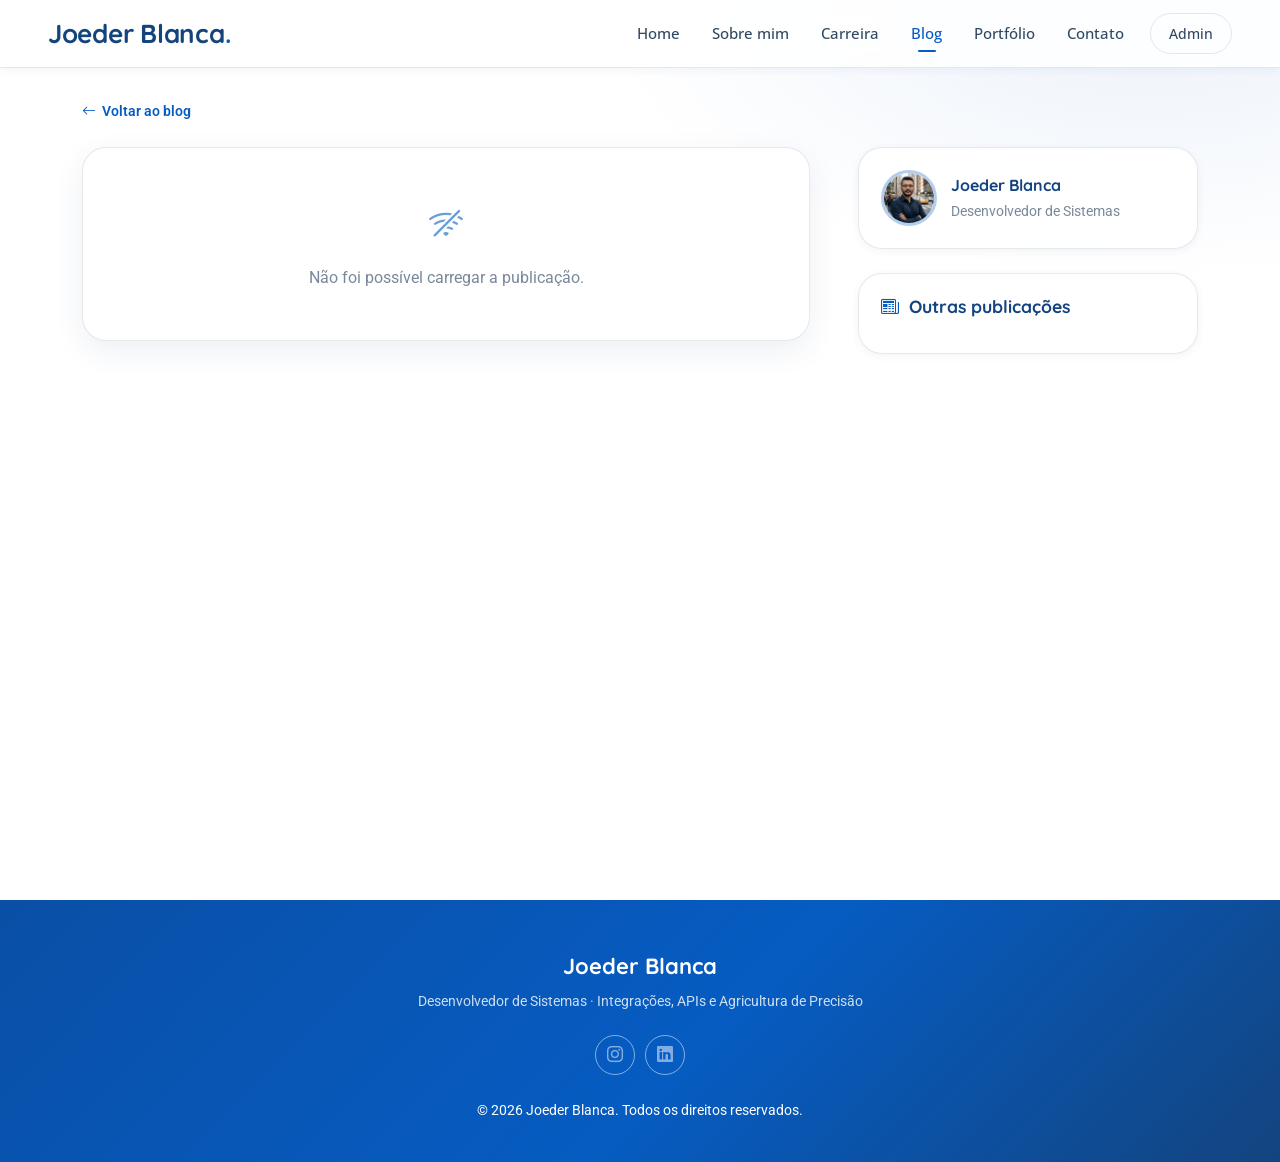
<file: service-details.html>
<!DOCTYPE html>
<html lang="pt-BR">
  <head>
    <meta charset="utf-8" />
    <meta content="width=device-width, initial-scale=1.0" name="viewport" />
    <title>Blog | Joeder Blanca</title>
    <meta name="description" content="Artigos e publicações de Joeder Blanca sobre desenvolvimento, integrações e tecnologia." />
    <meta name="theme-color" content="#065cc2" />

    <!-- Favicons -->
    <link href="assets/img/favicon.png" rel="icon" />
    <link href="assets/img/apple-touch-icon.png" rel="apple-touch-icon" />

    <!-- Fonts -->
    <link href="https://fonts.googleapis.com" rel="preconnect" />
    <link href="https://fonts.gstatic.com" rel="preconnect" crossorigin />
    <link
      href="https://fonts.googleapis.com/css2?family=Roboto:wght@300;400;500;700&family=Open+Sans:wght@400;500;600&family=Quicksand:wght@500;600;700&display=swap"
      rel="stylesheet"
    />

    <!-- Vendor CSS Files -->
    <link href="assets/vendor/bootstrap/css/bootstrap.min.css" rel="stylesheet" />
    <link href="assets/vendor/bootstrap-icons/bootstrap-icons.css" rel="stylesheet" />
    <link href="assets/vendor/aos/aos.css" rel="stylesheet" />

    <!-- Main CSS File -->
    <link href="assets/css/main.css" rel="stylesheet" />

    <!-- =======================================================
  * Template Name: Style
  * Template URL: https://bootstrapmade.com/style-bootstrap-portfolio-template/
  * Updated: Jul 02 2025 with Bootstrap v5.3.7
  * Author: BootstrapMade.com
  * License: https://bootstrapmade.com/license/
  ======================================================== -->
  </head>

  <body class="service-details-page">
    <header id="header" class="header d-flex align-items-center fixed-top">
      <div class="container-fluid position-relative d-flex align-items-center justify-content-between">
        <a href="index.html" class="logo d-flex align-items-center">
          <h1 class="sitename">Joeder Blanca</h1>
        </a>

        <nav id="navmenu" class="navmenu">
          <ul>
            <li><a href="index.html#hero">Home</a></li>
            <li><a href="index.html#about">Sobre mim</a></li>
            <li><a href="index.html#resume">Carreira</a></li>
            <li><a href="index.html#blog" class="active">Blog</a></li>
            <li><a href="index.html#portfolio">Portfólio</a></li>
            <li><a href="index.html#contact">Contato</a></li>
            <li class="nav-admin"><a href="admin.html">Admin</a></li>
          </ul>
          <i class="mobile-nav-toggle d-xl-none bi bi-list" role="button" tabindex="0" aria-label="Abrir menu"></i>
        </nav>
      </div>
    </header>

    <main class="main">
      <!-- Post Section -->
      <section id="service-details" class="service-details section">
        <div class="container">
          <nav class="post-breadcrumb" aria-label="Navegação">
            <a href="index.html#blog"><i class="bi bi-arrow-left"></i> Voltar ao blog</a>
          </nav>

          <div class="row g-4 g-lg-5">
            <div class="col-lg-8" id="posts-container">
              <article class="post-article" aria-hidden="true">
                <div class="skeleton" style="aspect-ratio: 16 / 8; border-radius: 0;"></div>
                <div class="post-article-body">
                  <div class="skeleton" style="width: 110px; height: 24px;"></div>
                  <div class="skeleton" style="width: 80%; height: 38px; margin: 18px 0 28px;"></div>
                  <div class="skeleton" style="width: 100%; height: 16px; margin-bottom: 12px;"></div>
                  <div class="skeleton" style="width: 96%; height: 16px; margin-bottom: 12px;"></div>
                  <div class="skeleton" style="width: 88%; height: 16px;"></div>
                </div>
              </article>
            </div>

            <div class="col-lg-4">
              <aside class="service-sidebar" id="summary-container">
                <div class="sidebar-card">
                  <div class="author-card">
                    <img src="assets/img/profile/profile-square-3.png" alt="Joeder Blanca" />
                    <div>
                      <strong>Joeder Blanca</strong>
                      <span>Desenvolvedor de Sistemas</span>
                    </div>
                  </div>
                </div>

                <div class="sidebar-card">
                  <h4><i class="bi bi-newspaper"></i> Outras publicações</h4>
                  <div class="post-list-items" id="summary-list">
                    <div class="skeleton" style="height: 64px; margin-bottom: 8px;"></div>
                    <div class="skeleton" style="height: 64px; margin-bottom: 8px;"></div>
                    <div class="skeleton" style="height: 64px;"></div>
                  </div>
                </div>
              </aside>
            </div>
          </div>
        </div>
      </section>
      <!-- /Post Section -->
    </main>

    <div id="imageModal" class="image-modal" role="dialog" aria-modal="true" aria-label="Imagem ampliada">
      <button type="button" class="close-modal" aria-label="Fechar">&times;</button>
      <img id="modalImg" alt="" />
    </div>

    <footer id="footer" class="footer dark-background">
      <div class="container text-center">
        <div class="footer-brand">Joeder Blanca</div>
        <p class="footer-tagline">Desenvolvedor de Sistemas · Integrações, APIs e Agricultura de Precisão</p>
        <div class="social-links d-flex justify-content-center">
          <a href="https://www.instagram.com/joe_blanca/" target="_blank" rel="noopener" aria-label="Instagram"
            ><i class="bi bi-instagram"></i
          ></a>
          <a href="https://www.linkedin.com/in/joeder-blanca-032577201/" target="_blank" rel="noopener" aria-label="LinkedIn"
            ><i class="bi bi-linkedin"></i
          ></a>
        </div>
        <div class="copyright mt-4">
          <p>© <span class="footer-year">2026</span> Joeder Blanca. Todos os direitos reservados.</p>
        </div>
      </div>
    </footer>

    <!-- Scroll Top -->
    <a href="#" id="scroll-top" class="scroll-top d-flex align-items-center justify-content-center" aria-label="Voltar ao topo"
      ><i class="bi bi-arrow-up-short"></i
    ></a>

    <!-- Vendor JS Files -->
    <script src="assets/vendor/bootstrap/js/bootstrap.bundle.min.js"></script>
    <script src="assets/vendor/aos/aos.js"></script>
    <script src="assets/vendor/purecounter/purecounter_vanilla.js"></script>
    <script src="assets/vendor/typed.js/typed.umd.js"></script>
    <script src="assets/vendor/waypoints/noframework.waypoints.js"></script>
    <script src="assets/vendor/glightbox/js/glightbox.min.js"></script>
    <script src="assets/vendor/imagesloaded/imagesloaded.pkgd.min.js"></script>
    <script src="assets/vendor/isotope-layout/isotope.pkgd.min.js"></script>
    <script src="assets/vendor/swiper/swiper-bundle.min.js"></script>

    <!-- Main JS File -->
    <script src="assets/js/main.js"></script>

    <script>
      const SUPABASE_REST = "https://pyibnkqafmoeypjpbhwr.supabase.co/rest/v1";
      const SUPABASE_KEY = "sb_publishable_cwUyRtxb_cRsQTp3x-Lm9A_JavaOLts";
      const PLACEHOLDER_IMG = "https://placehold.co/800x500/eef3f9/065cc2?text=Joeder+Blanca";
      const IMG_FALLBACK = `onerror="this.onerror=null;this.src='${PLACEHOLDER_IMG}'"`;

      const container = document.getElementById("posts-container");
      const summaryList = document.getElementById("summary-list");

      document.querySelectorAll(".footer-year").forEach((el) => {
        el.textContent = new Date().getFullYear();
      });

      function escapeHtml(value) {
        return String(value ?? "").replace(/[&<>"']/g, (c) => ({
          "&": "&amp;", "<": "&lt;", ">": "&gt;", '"': "&quot;", "'": "&#39;",
        })[c]);
      }

      function safeUrl(value) {
        const url = String(value || "").trim();
        return /^(javascript|data|vbscript):/i.test(url) ? "" : url;
      }

      // Posts novos vêm do Quill em HTML; os antigos são texto puro com quebras de linha
      function renderContent(content) {
        const raw = String(content || "");

        if (!/<[a-z][\s\S]*>/i.test(raw)) {
          return raw
            .split(/\n{2,}/)
            .map((block) => block.trim())
            .filter(Boolean)
            .map((block) => `<p>${escapeHtml(block).replace(/\n/g, "<br>")}</p>`)
            .join("");
        }

        const doc = new DOMParser().parseFromString(raw, "text/html");
        doc.querySelectorAll("script, style, iframe, object, embed, form").forEach((el) => el.remove());
        doc.querySelectorAll("*").forEach((el) => {
          [...el.attributes].forEach((attr) => {
            const isHandler = attr.name.startsWith("on");
            const isBadUrl = ["href", "src"].includes(attr.name) && !safeUrl(attr.value);
            if (isHandler || isBadUrl) el.removeAttribute(attr.name);
          });
        });
        doc.querySelectorAll("a[href]").forEach((a) => {
          a.target = "_blank";
          a.rel = "noopener";
        });
        return doc.body.innerHTML;
      }

      function parseImages(images) {
        let list = images;
        if (typeof list === "string") {
          try {
            list = JSON.parse(list);
          } catch {
            list = [];
          }
        }
        if (!Array.isArray(list)) return [];
        return list
          .map((img) => safeUrl(typeof img === "string" ? img : img && img.url))
          .filter(Boolean);
      }

      function renderPost(post) {
        const images = parseImages(post.images);
        const cover = safeUrl(post.imgHeader);

        const galleryHtml = images.length
          ? `
            <div class="service-gallery mt-5">
              <h4>Galeria</h4>
              <div class="row g-3">
                ${images
                  .map(
                    (url, i) => `
                  <div class="col-6 col-md-4">
                    <img src="${escapeHtml(url)}" alt="Imagem ${i + 1} da galeria" class="gallery-img" loading="lazy" />
                  </div>`
                  )
                  .join("")}
              </div>
            </div>`
          : "";

        return `
          <article class="post-article">
            ${cover ? `
            <figure class="service-hero">
              <img src="${escapeHtml(cover)}" alt="" ${IMG_FALLBACK} />
            </figure>` : ""}
            <div class="post-article-body">
              ${post.tag ? `<span class="badge-soft">${escapeHtml(post.tag)}</span>` : ""}
              <h1 class="post-article-title">${escapeHtml(post.title)}</h1>
              <div class="post-content">${renderContent(post.content)}</div>
              ${galleryHtml}
            </div>
          </article>`;
      }

      function renderSummary(posts, activeId) {
        const others = posts.filter((p) => p.id !== activeId);
        if (!others.length) {
          return '<p class="text-secondary small mb-0">Nenhuma outra publicação por enquanto.</p>';
        }
        return others
          .map(
            (post) => `
            <a href="service-details.html?post=${encodeURIComponent(post.id)}" class="post-mini">
              <img src="${escapeHtml(safeUrl(post.imgHeader) || PLACEHOLDER_IMG)}" alt="" loading="lazy" ${IMG_FALLBACK} />
              <div class="post-mini-body">
                ${post.tag ? `<div class="post-mini-tag">${escapeHtml(post.tag)}</div>` : ""}
                <div class="post-mini-title">${escapeHtml(post.title)}</div>
              </div>
              <i class="bi bi-chevron-right"></i>
            </a>`
          )
          .join("");
      }

      // --- Modal de galeria ---
      const modal = document.getElementById("imageModal");
      const modalImg = document.getElementById("modalImg");

      function closeImageModal() {
        modal.classList.remove("open");
        document.body.style.overflow = "";
      }

      container.addEventListener("click", (e) => {
        const img = e.target.closest(".gallery-img");
        if (!img) return;
        modalImg.src = img.src;
        modalImg.alt = img.alt;
        modal.classList.add("open");
        document.body.style.overflow = "hidden";
      });
      modal.querySelector(".close-modal").addEventListener("click", closeImageModal);
      modal.addEventListener("click", (e) => {
        if (e.target === modal) closeImageModal();
      });
      document.addEventListener("keydown", (e) => {
        if (e.key === "Escape" && modal.classList.contains("open")) closeImageModal();
      });

      fetch(`${SUPABASE_REST}/posts?select=*&order=id.desc`, {
        headers: {
          apikey: SUPABASE_KEY,
          Authorization: `Bearer ${SUPABASE_KEY}`,
        },
      })
        .then((response) => {
          if (!response.ok) throw new Error(`Erro HTTP: ${response.status}`);
          return response.json();
        })
        .then((posts) => {
          if (!posts || posts.length === 0) {
            container.innerHTML =
              '<div class="post-article"><div class="empty-state"><i class="bi bi-journal-text"></i>Nenhuma publicação encontrada.</div></div>';
            summaryList.innerHTML = "";
            return;
          }

          // Sem ?post=ID (ou ID inexistente), abre a publicação mais recente
          const postParam = new URLSearchParams(window.location.search).get("post");
          const post = posts.find((p) => String(p.id) === postParam) || posts[0];

          container.innerHTML = renderPost(post);
          summaryList.innerHTML = renderSummary(posts, post.id);
          document.title = `${post.title} | Joeder Blanca`;
        })
        .catch((error) => {
          console.error("Erro ao carregar posts:", error);
          container.innerHTML =
            '<div class="post-article"><div class="empty-state"><i class="bi bi-wifi-off"></i>Não foi possível carregar a publicação.</div></div>';
          summaryList.innerHTML = "";
        });
    </script>
  </body>
</html>
</file>
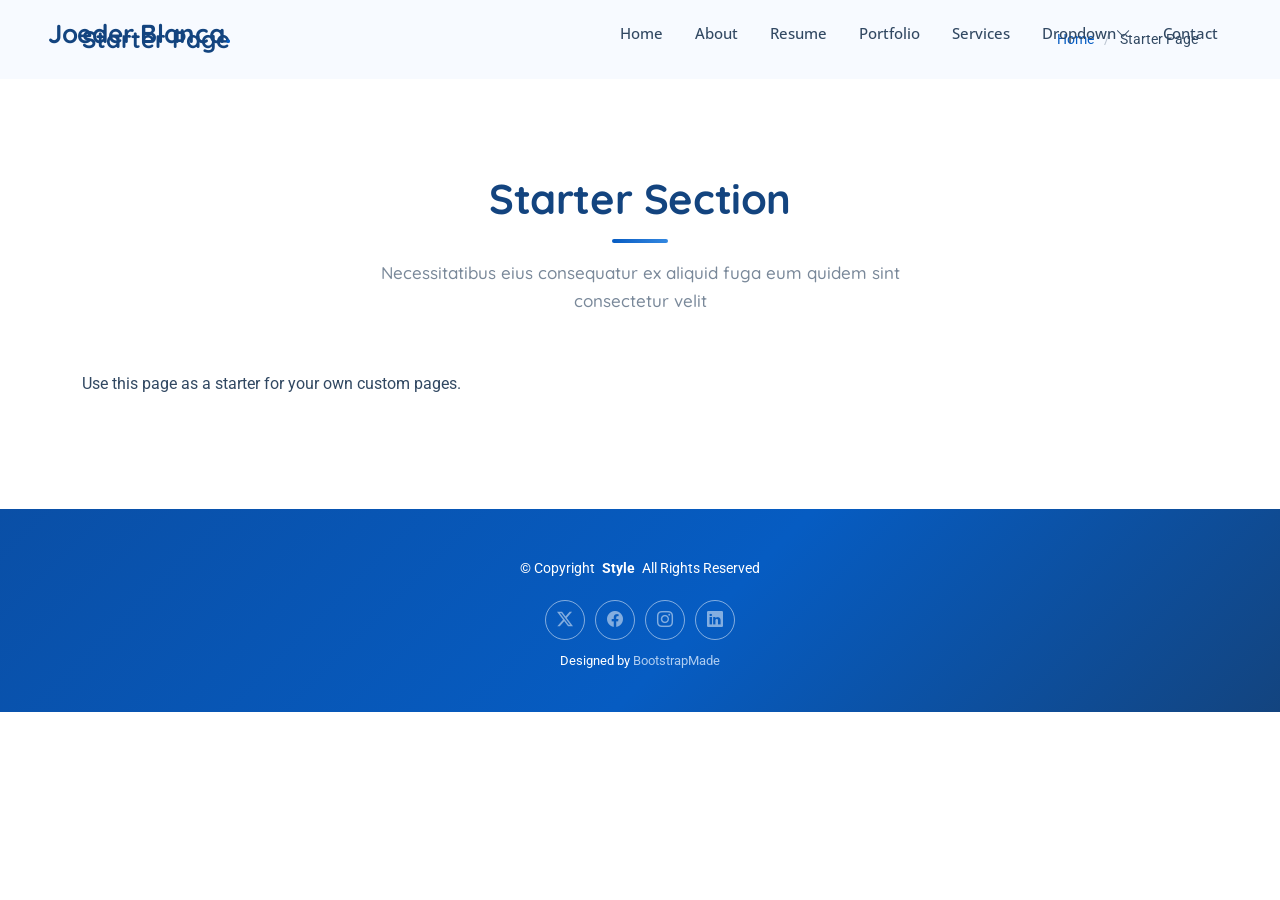
<file: starter-page.html>
<!DOCTYPE html>
<html lang="en">

<head>
  <meta charset="utf-8">
  <meta content="width=device-width, initial-scale=1.0" name="viewport">
  <title>Starter Page - Style Bootstrap Template</title>
  <meta name="description" content="">
  <meta name="keywords" content="">

  <!-- Favicons -->
  <link href="assets/img/favicon.png" rel="icon">
  <link href="assets/img/apple-touch-icon.png" rel="apple-touch-icon">

  <!-- Fonts -->
  <link href="https://fonts.googleapis.com" rel="preconnect">
  <link href="https://fonts.gstatic.com" rel="preconnect" crossorigin>
  <link href="https://fonts.googleapis.com/css2?family=Roboto:ital,wght@0,100;0,300;0,400;0,500;0,700;0,900;1,100;1,300;1,400;1,500;1,700;1,900&family=Open+Sans:ital,wght@0,300;0,400;0,500;0,600;0,700;0,800;1,300;1,400;1,500;1,600;1,700;1,800&family=Quicksand:wght@300;400;500;600;700&display=swap" rel="stylesheet">

  <!-- Vendor CSS Files -->
  <link href="assets/vendor/bootstrap/css/bootstrap.min.css" rel="stylesheet">
  <link href="assets/vendor/bootstrap-icons/bootstrap-icons.css" rel="stylesheet">
  <link href="assets/vendor/aos/aos.css" rel="stylesheet">
  <link href="assets/vendor/glightbox/css/glightbox.min.css" rel="stylesheet">
  <link href="assets/vendor/swiper/swiper-bundle.min.css" rel="stylesheet">

  <!-- Main CSS File -->
  <link href="assets/css/main.css" rel="stylesheet">

  <!-- =======================================================
  * Template Name: Style
  * Template URL: https://bootstrapmade.com/style-bootstrap-portfolio-template/
  * Updated: Jul 02 2025 with Bootstrap v5.3.7
  * Author: BootstrapMade.com
  * License: https://bootstrapmade.com/license/
  ======================================================== -->
</head>

<body class="starter-page-page">

  <header id="header" class="header d-flex align-items-center fixed-top">
    <div class="container-fluid position-relative d-flex align-items-center justify-content-between">

      <a href="index.html" class="logo d-flex align-items-center">
        <!-- Uncomment the line below if you also wish to use an image logo -->
        <!-- <img src="assets/img/logo.webp" alt=""> -->
        <!-- Uncomment the line below if you also wish to use an text logo -->
        <h1 class="sitename">Joeder Blanca</h1>
      </a>

      <nav id="navmenu" class="navmenu">
        <ul>
          <li><a href="#hero">Home</a></li>
          <li><a href="#about">About</a></li>
          <li><a href="#resume">Resume</a></li>
          <li><a href="#portfolio">Portfolio</a></li>
          <li><a href="#services">Services</a></li>
          <li class="dropdown"><a href="#"><span>Dropdown</span> <i class="bi bi-chevron-down toggle-dropdown"></i></a>
            <ul>
              <li><a href="#">Dropdown 1</a></li>
              <li class="dropdown"><a href="#"><span>Deep Dropdown</span> <i class="bi bi-chevron-down toggle-dropdown"></i></a>
                <ul>
                  <li><a href="#">Deep Dropdown 1</a></li>
                  <li><a href="#">Deep Dropdown 2</a></li>
                  <li><a href="#">Deep Dropdown 3</a></li>
                  <li><a href="#">Deep Dropdown 4</a></li>
                  <li><a href="#">Deep Dropdown 5</a></li>
                </ul>
              </li>
              <li><a href="#">Dropdown 2</a></li>
              <li><a href="#">Dropdown 3</a></li>
              <li><a href="#">Dropdown 4</a></li>
            </ul>
          </li>
          <li><a href="#contact">Contact</a></li>
        </ul>
        <i class="mobile-nav-toggle d-xl-none bi bi-list"></i>
      </nav>

    </div>
  </header>

  <main class="main">

    <!-- Page Title -->
    <div class="page-title light-background">
      <div class="container d-lg-flex justify-content-between align-items-center">
        <h1 class="mb-2 mb-lg-0">Starter Page</h1>
        <nav class="breadcrumbs">
          <ol>
            <li><a href="index.html">Home</a></li>
            <li class="current">Starter Page</li>
          </ol>
        </nav>
      </div>
    </div><!-- End Page Title -->

    <!-- Starter Section Section -->
    <section id="starter-section" class="starter-section section">

      <!-- Section Title -->
      <div class="container section-title">
        <h2>Starter Section</h2>
        <p>Necessitatibus eius consequatur ex aliquid fuga eum quidem sint consectetur velit</p>
      </div><!-- End Section Title -->

      <div class="container" data-aos="fade-up">
        <p>Use this page as a starter for your own custom pages.</p>
      </div>

    </section><!-- /Starter Section Section -->

  </main>

  <footer id="footer" class="footer dark-background">

    <div class="container">
      <div class="copyright text-center ">
        <p>© <span>Copyright</span> <strong class="px-1 sitename">Style</strong> <span>All Rights Reserved</span></p>
      </div>
      <div class="social-links d-flex justify-content-center">
        <a href=""><i class="bi bi-twitter-x"></i></a>
        <a href=""><i class="bi bi-facebook"></i></a>
        <a href=""><i class="bi bi-instagram"></i></a>
        <a href=""><i class="bi bi-linkedin"></i></a>
      </div>
      <div class="credits">
        <!-- All the links in the footer should remain intact. -->
        <!-- You can delete the links only if you've purchased the pro version. -->
        <!-- Licensing information: https://bootstrapmade.com/license/ -->
        <!-- Purchase the pro version with working PHP/AJAX contact form: [buy-url] -->
        Designed by <a href="https://bootstrapmade.com/">BootstrapMade</a>
      </div>
    </div>

  </footer>

  <!-- Scroll Top -->
  <a href="#" id="scroll-top" class="scroll-top d-flex align-items-center justify-content-center"><i class="bi bi-arrow-up-short"></i></a>

  <!-- Vendor JS Files -->
  <script src="assets/vendor/bootstrap/js/bootstrap.bundle.min.js"></script>
  <script src="assets/vendor/php-email-form/validate.js"></script>
  <script src="assets/vendor/aos/aos.js"></script>
  <script src="assets/vendor/purecounter/purecounter_vanilla.js"></script>
  <script src="assets/vendor/typed.js/typed.umd.js"></script>
  <script src="assets/vendor/waypoints/noframework.waypoints.js"></script>
  <script src="assets/vendor/glightbox/js/glightbox.min.js"></script>
  <script src="assets/vendor/imagesloaded/imagesloaded.pkgd.min.js"></script>
  <script src="assets/vendor/isotope-layout/isotope.pkgd.min.js"></script>
  <script src="assets/vendor/swiper/swiper-bundle.min.js"></script>

  <!-- Main JS File -->
  <script src="assets/js/main.js"></script>

</body>

</html>
</file>
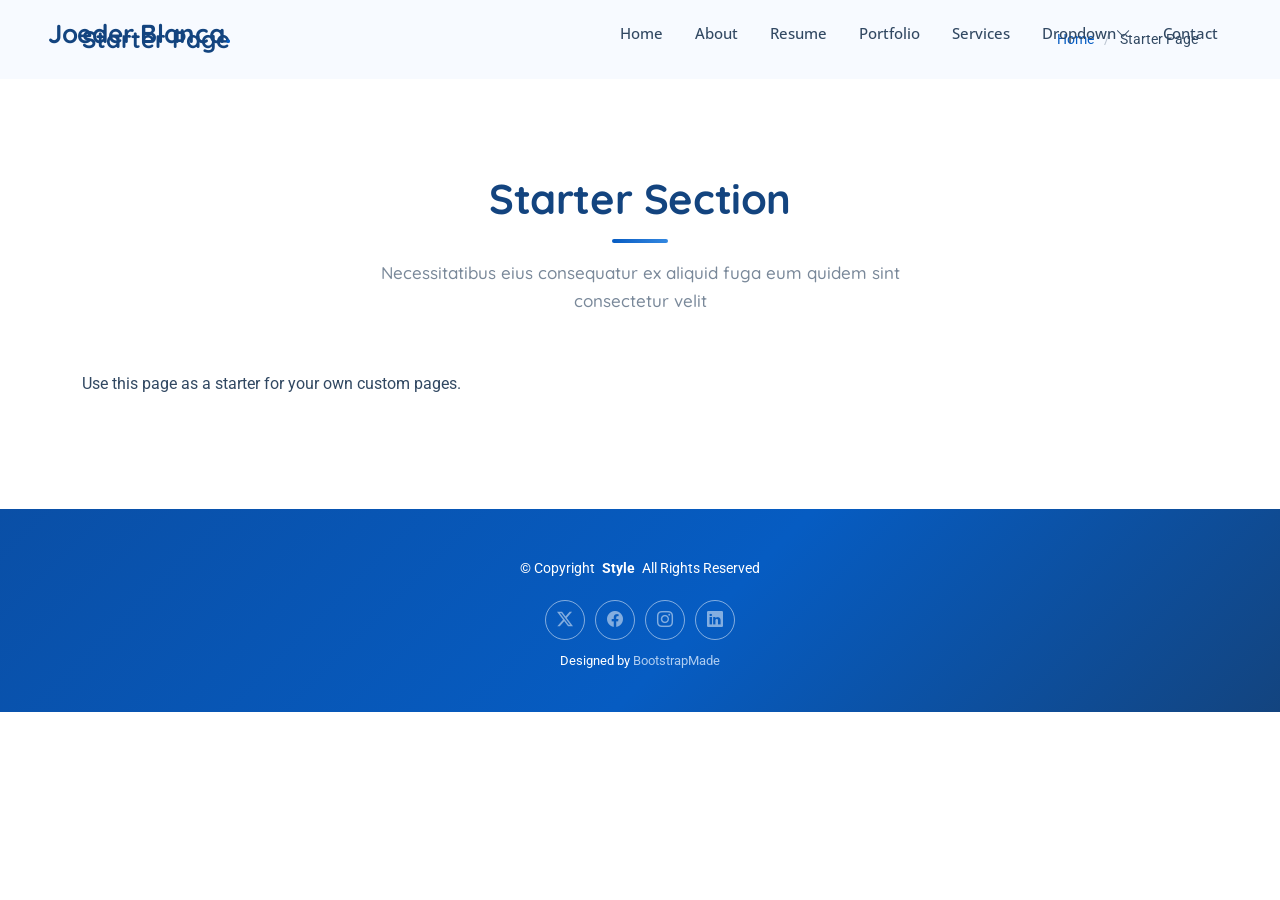
<file: frontend/starter-page.html>
<!DOCTYPE html>
<html lang="en">

<head>
  <meta charset="utf-8">
  <meta content="width=device-width, initial-scale=1.0" name="viewport">
  <title>Joeder Blanca</title>
  <meta name="robots" content="noindex, follow">
  <meta name="description" content="">
  <meta name="keywords" content="">

  <!-- Favicons -->
  <link rel="icon" href="favicon.ico" sizes="48x48" />
  <link rel="icon" type="image/png" sizes="96x96" href="assets/img/favicon-96x96.png" />
  <link rel="icon" type="image/png" sizes="32x32" href="assets/img/favicon.png" />
  <link rel="apple-touch-icon" sizes="180x180" href="assets/img/apple-touch-icon.png" />

  <!-- Fonts -->
  <link href="https://fonts.googleapis.com" rel="preconnect">
  <link href="https://fonts.gstatic.com" rel="preconnect" crossorigin>
  <link href="https://fonts.googleapis.com/css2?family=Roboto:ital,wght@0,100;0,300;0,400;0,500;0,700;0,900;1,100;1,300;1,400;1,500;1,700;1,900&family=Open+Sans:ital,wght@0,300;0,400;0,500;0,600;0,700;0,800;1,300;1,400;1,500;1,600;1,700;1,800&family=Quicksand:wght@300;400;500;600;700&display=swap" rel="stylesheet">

  <!-- Vendor CSS Files -->
  <link href="assets/vendor/bootstrap/css/bootstrap.min.css" rel="stylesheet">
  <link href="assets/vendor/bootstrap-icons/bootstrap-icons.css" rel="stylesheet">
  <link href="assets/vendor/aos/aos.css" rel="stylesheet">
  <link href="assets/vendor/glightbox/css/glightbox.min.css" rel="stylesheet">
  <link href="assets/vendor/swiper/swiper-bundle.min.css" rel="stylesheet">

  <!-- Main CSS File -->
  <link href="assets/css/main.css" rel="stylesheet">

  <!-- =======================================================
  * Template Name: Style
  * Template URL: https://bootstrapmade.com/style-bootstrap-portfolio-template/
  * Updated: Jul 02 2025 with Bootstrap v5.3.7
  * Author: BootstrapMade.com
  * License: https://bootstrapmade.com/license/
  ======================================================== -->
</head>

<body class="starter-page-page">

  <header id="header" class="header d-flex align-items-center fixed-top">
    <div class="container-fluid position-relative d-flex align-items-center justify-content-between">

      <a href="index.html" class="logo d-flex align-items-center">
        <!-- Uncomment the line below if you also wish to use an image logo -->
        <!-- <img src="assets/img/logo.webp" alt=""> -->
        <!-- Uncomment the line below if you also wish to use an text logo -->
        <h1 class="sitename">Joeder Blanca</h1>
      </a>

      <nav id="navmenu" class="navmenu">
        <ul>
          <li><a href="#hero">Home</a></li>
          <li><a href="#about">About</a></li>
          <li><a href="#resume">Resume</a></li>
          <li><a href="#portfolio">Portfolio</a></li>
          <li><a href="#services">Services</a></li>
          <li class="dropdown"><a href="#"><span>Dropdown</span> <i class="bi bi-chevron-down toggle-dropdown"></i></a>
            <ul>
              <li><a href="#">Dropdown 1</a></li>
              <li class="dropdown"><a href="#"><span>Deep Dropdown</span> <i class="bi bi-chevron-down toggle-dropdown"></i></a>
                <ul>
                  <li><a href="#">Deep Dropdown 1</a></li>
                  <li><a href="#">Deep Dropdown 2</a></li>
                  <li><a href="#">Deep Dropdown 3</a></li>
                  <li><a href="#">Deep Dropdown 4</a></li>
                  <li><a href="#">Deep Dropdown 5</a></li>
                </ul>
              </li>
              <li><a href="#">Dropdown 2</a></li>
              <li><a href="#">Dropdown 3</a></li>
              <li><a href="#">Dropdown 4</a></li>
            </ul>
          </li>
          <li><a href="#contact">Contact</a></li>
        </ul>
        <i class="mobile-nav-toggle d-xl-none bi bi-list"></i>
      </nav>

    </div>
  </header>

  <main class="main">

    <!-- Page Title -->
    <div class="page-title light-background">
      <div class="container d-lg-flex justify-content-between align-items-center">
        <h1 class="mb-2 mb-lg-0">Starter Page</h1>
        <nav class="breadcrumbs">
          <ol>
            <li><a href="index.html">Home</a></li>
            <li class="current">Starter Page</li>
          </ol>
        </nav>
      </div>
    </div><!-- End Page Title -->

    <!-- Starter Section Section -->
    <section id="starter-section" class="starter-section section">

      <!-- Section Title -->
      <div class="container section-title">
        <h2>Starter Section</h2>
        <p>Necessitatibus eius consequatur ex aliquid fuga eum quidem sint consectetur velit</p>
      </div><!-- End Section Title -->

      <div class="container" data-aos="fade-up">
        <p>Use this page as a starter for your own custom pages.</p>
      </div>

    </section><!-- /Starter Section Section -->

  </main>

  <footer id="footer" class="footer dark-background">

    <div class="container">
      <div class="copyright text-center ">
        <p>© <span>Copyright</span> <strong class="px-1 sitename">Style</strong> <span>All Rights Reserved</span></p>
      </div>
      <div class="social-links d-flex justify-content-center">
        <a href=""><i class="bi bi-twitter-x"></i></a>
        <a href=""><i class="bi bi-facebook"></i></a>
        <a href=""><i class="bi bi-instagram"></i></a>
        <a href=""><i class="bi bi-linkedin"></i></a>
      </div>
      <div class="credits">
        <!-- All the links in the footer should remain intact. -->
        <!-- You can delete the links only if you've purchased the pro version. -->
        <!-- Licensing information: https://bootstrapmade.com/license/ -->
        <!-- Purchase the pro version with working PHP/AJAX contact form: [buy-url] -->
        Designed by <a href="https://bootstrapmade.com/">BootstrapMade</a>
      </div>
    </div>

  </footer>

  <!-- Scroll Top -->
  <a href="#" id="scroll-top" class="scroll-top d-flex align-items-center justify-content-center"><i class="bi bi-arrow-up-short"></i></a>

  <!-- Vendor JS Files -->
  <script src="assets/vendor/bootstrap/js/bootstrap.bundle.min.js"></script>
  <script src="assets/vendor/php-email-form/validate.js"></script>
  <script src="assets/vendor/aos/aos.js"></script>
  <script src="assets/vendor/purecounter/purecounter_vanilla.js"></script>
  <script src="assets/vendor/typed.js/typed.umd.js"></script>
  <script src="assets/vendor/waypoints/noframework.waypoints.js"></script>
  <script src="assets/vendor/glightbox/js/glightbox.min.js"></script>
  <script src="assets/vendor/imagesloaded/imagesloaded.pkgd.min.js"></script>
  <script src="assets/vendor/isotope-layout/isotope.pkgd.min.js"></script>
  <script src="assets/vendor/swiper/swiper-bundle.min.js"></script>

  <!-- Main JS File -->
  <script src="assets/js/main.js"></script>

</body>

</html>
</file>
<file: assets/css/main.css>
/**
* Template Name: Style
* Template URL: https://bootstrapmade.com/style-bootstrap-portfolio-template/
* Updated: Jul 02 2025 with Bootstrap v5.3.7
* Author: BootstrapMade.com
* License: https://bootstrapmade.com/license/
*/

@charset "UTF-8";

/*--------------------------------------------------------------
# Font & Color Variables
# Help: https://bootstrapmade.com/color-system/
--------------------------------------------------------------*/
/* Fonts */
:root {
  --default-font: "Roboto",  system-ui, -apple-system, "Segoe UI", Roboto, "Helvetica Neue", Arial, "Noto Sans", "Liberation Sans", sans-serif, "Apple Color Emoji", "Segoe UI Emoji", "Segoe UI Symbol", "Noto Color Emoji";
  --heading-font: "Quicksand",  sans-serif;
  --nav-font: "Open Sans",  sans-serif;
}

/* Global Colors - The following color variables are used throughout the website. Updating them here will change the color scheme of the entire website */
:root { 
  --background-color: #ffffff; /* Background color for the entire website, including individual sections */
  --default-color: #314862; /* Default color used for the majority of the text content across the entire website */
  --heading-color: #13447f; /* Color for headings, subheadings and title throughout the website */
  --accent-color: #065cc2; /* Accent color that represents your brand on the website. It's used for buttons, links, and other elements that need to stand out */
  --surface-color: #ffffff; /* The surface color is used as a background of boxed elements within sections, such as cards, icon boxes, or other elements that require a visual separation from the global background. */
  --contrast-color: #ffffff; /* Contrast color for text, ensuring readability against backgrounds of accent, heading, or default colors. */
}

/* Nav Menu Colors - The following color variables are used specifically for the navigation menu. They are separate from the global colors to allow for more customization options */
:root {
  --nav-color: #314862;  /* The default color of the main navmenu links */
  --nav-hover-color: #065cc2; /* Applied to main navmenu links when they are hovered over or active */
  --nav-mobile-background-color: #11427d; /* Used as the background color for mobile navigation menu */
  --nav-dropdown-background-color: #065cc2; /* Used as the background color for dropdown items that appear when hovering over primary navigation items */
  --nav-dropdown-color: #acc4e0; /* Used for navigation links of the dropdown items in the navigation menu. */
  --nav-dropdown-hover-color: #ffffff; /* Similar to --nav-hover-color, this color is applied to dropdown navigation links when they are hovered over. */
}

/* Color Presets - These classes override global colors when applied to any section or element, providing reuse of the sam color scheme. */

.light-background {
  --background-color: #f7faff;
  --surface-color: #ffffff;
}

.dark-background {
  --background-color: #065cc2;
  --default-color: #ffffff;
  --heading-color: #ffffff;
  --accent-color: #afcdf1;
  --surface-color: #2973cc;
  --contrast-color: #ffffff;
}

/* Layout tokens */
:root {
  --header-height: 68px;
  --radius-sm: 10px;
  --radius-md: 16px;
  --radius-lg: 24px;
  --shadow-sm: 0 2px 8px rgba(19, 68, 127, 0.06);
  --shadow-md: 0 10px 30px rgba(19, 68, 127, 0.08);
  --shadow-lg: 0 24px 50px rgba(19, 68, 127, 0.14);
  --border-soft: color-mix(in srgb, var(--default-color), transparent 88%);
}

/* Smooth scroll */
:root {
  scroll-behavior: smooth;
}

/*--------------------------------------------------------------
# General Styling & Shared Classes
--------------------------------------------------------------*/
body {
  color: var(--default-color);
  background-color: var(--background-color);
  font-family: var(--default-font);
  line-height: 1.65;
  -webkit-font-smoothing: antialiased;
  text-rendering: optimizeLegibility;
}

img {
  max-width: 100%;
}

:focus-visible {
  outline: 3px solid color-mix(in srgb, var(--accent-color), transparent 50%);
  outline-offset: 2px;
}

a {
  color: var(--accent-color);
  text-decoration: none;
  transition: 0.3s;
}

a:hover {
  color: color-mix(in srgb, var(--accent-color), transparent 25%);
  text-decoration: none;
}

h1,
h2,
h3,
h4,
h5,
h6 {
  color: var(--heading-color);
  font-family: var(--heading-font);
}

/* PHP Email Form Messages
------------------------------*/
.php-email-form .error-message {
  display: none;
  background: #df1529;
  color: #ffffff;
  text-align: left;
  padding: 15px;
  margin-bottom: 24px;
  font-weight: 600;
}

.php-email-form .sent-message {
  display: none;
  color: #ffffff;
  background: #059652;
  text-align: center;
  padding: 15px;
  margin-bottom: 24px;
  font-weight: 600;
}

.php-email-form .loading {
  display: none;
  background: var(--surface-color);
  text-align: center;
  padding: 15px;
  margin-bottom: 24px;
}

.php-email-form .loading:before {
  content: "";
  display: inline-block;
  border-radius: 50%;
  width: 24px;
  height: 24px;
  margin: 0 10px -6px 0;
  border: 3px solid var(--accent-color);
  border-top-color: var(--surface-color);
  animation: php-email-form-loading 1s linear infinite;
}

@keyframes php-email-form-loading {
  0% {
    transform: rotate(0deg);
  }

  100% {
    transform: rotate(360deg);
  }
}

/*--------------------------------------------------------------
# Global Header
--------------------------------------------------------------*/
.header {
  --background-color: rgba(255, 255, 255, 0);
  color: var(--default-color);
  background-color: var(--background-color);
  height: var(--header-height);
  padding: 0;
  border-bottom: 1px solid transparent;
  transition: background-color 0.35s, box-shadow 0.35s, border-color 0.35s;
  z-index: 997;
}

.header .container-fluid {
  padding-inline: clamp(16px, 4vw, 48px);
}

.scrolled .header,
.service-details-page .header {
  --background-color: rgba(255, 255, 255, 0.86);
  -webkit-backdrop-filter: saturate(180%) blur(14px);
  backdrop-filter: saturate(180%) blur(14px);
  border-bottom-color: var(--border-soft);
  box-shadow: var(--shadow-sm);
}

.header .logo {
  line-height: 1;
}

.header .logo img {
  max-height: 32px;
  margin-right: 8px;
}

.header .logo h1 {
  font-size: 26px;
  margin: 0;
  font-weight: 700;
  color: var(--heading-color);
  letter-spacing: -0.01em;
}

.header .logo h1::after {
  content: ".";
  color: var(--accent-color);
}

@media (max-width: 575px) {
  .header .logo h1 {
    font-size: 22px;
  }
}

section[id] {
  scroll-margin-top: var(--header-height);
}

/*--------------------------------------------------------------
# Navigation Menu
--------------------------------------------------------------*/
/* Navmenu */
.navmenu {
  padding: 0;
}

.navmenu ul {
  list-style: none;
  padding: 0;
  margin: 0;
}

.navmenu a,
.navmenu a:focus {
  font-family: var(--nav-font);
  display: flex;
  align-items: center;
  justify-content: space-between;
  white-space: nowrap;
  transition: 0.3s;
}

/* Hide side-panel elements from top navmenu by default, except in mobile */
.navmenu .profile-img img,
.navmenu .logo,
.navmenu .social-links {
  display: none;
}

/* Desktop Navigation */
@media (min-width: 1200px) {
  .navmenu ul {
    display: flex;
    flex-direction: row;
    align-items: center;
    gap: 4px;
  }

  .navmenu a,
  .navmenu a:focus {
    position: relative;
    padding: 10px 14px;
    font-size: 15px;
    font-weight: 500;
    color: var(--nav-color);
    border-radius: 999px;
  }

  .navmenu a::after {
    content: "";
    position: absolute;
    left: 50%;
    bottom: 4px;
    width: 0;
    height: 2px;
    border-radius: 2px;
    background: var(--nav-hover-color);
    transform: translateX(-50%);
    transition: width 0.3s ease;
  }

  .navmenu a:hover,
  .navmenu .active,
  .navmenu .active:focus {
    color: var(--nav-hover-color);
  }

  .navmenu a:hover::after,
  .navmenu .active::after {
    width: 18px;
  }

  .navmenu .nav-admin a {
    margin-left: 8px;
    padding: 8px 18px;
    border: 1px solid var(--border-soft);
    font-size: 14px;
  }

  .navmenu .nav-admin a::after {
    display: none;
  }

  .navmenu .nav-admin a:hover {
    border-color: var(--nav-hover-color);
    background: color-mix(in srgb, var(--nav-hover-color), transparent 94%);
  }

  .navmenu .dropdown ul {
    position: absolute;
    display: none;
    background: var(--nav-dropdown-background-color);
    padding: 10px 0;
    box-shadow: 0px 4px 10px rgba(0, 0, 0, 0.1);
  }

  .navmenu .dropdown:hover > ul {
    display: block;
  }
}

/* Mobile Navigation */
@media (max-width: 1199px) {
  .mobile-nav-toggle {
    color: var(--nav-color);
    position: fixed;
    top: calc(var(--header-height) / 2);
    right: clamp(12px, 4vw, 44px);
    transform: translateY(-50%);
    width: 44px;
    height: 44px;
    border-radius: 12px;
    font-size: 30px;
    line-height: 0;
    cursor: pointer;
    display: flex !important;
    align-items: center;
    justify-content: center;
    z-index: 999;
    transition: 0.3s;
  }
  
  .mobile-nav-toggle:hover {
    color: var(--nav-hover-color);
  }
  
  .navmenu {
    position: fixed;
    top: 0;
    bottom: 0;
    right: -320px;
    z-index: 998;
    transition: right 0.35s ease;
    width: min(300px, 85vw);
    overflow: hidden;
    background-color: var(--background-color);
    padding-top: var(--header-height);
  }
  
  .navmenu .profile-img img,
  .navmenu .logo,
  .navmenu .social-links {
    display: block;
  }

  .navmenu .profile-img img {
    margin: 15px auto;
    width: 160px;
    border: 8px solid color-mix(in srgb, var(--contrast-color), transparent 85%);
  }

  .navmenu .logo {
    line-height: 1;
    margin-bottom: 15px;
  }

  .navmenu .logo img {
    max-height: 32px;
    margin-right: 8px;
  }

  .navmenu .logo h1 {
    font-size: 24px;
    margin: 0;
    font-weight: 700;
    color: var(--contrast-color);
  }

  .navmenu .social-links {
    margin: 0 0 20px 0;
  }

  .navmenu .social-links a {
    font-size: 16px;
    display: inline-flex;
    align-items: center;
    justify-content: center;
    padding: 0;
    background: color-mix(in srgb, var(--contrast-color), transparent 90%);
    color: var(--contrast-color);
    margin: 0 2px;
    border-radius: 50%;
    width: 40px;
    height: 40px;
    transition: 0.3s;
  }

  .navmenu .social-links a i {
    margin: 0;
  }

  .navmenu .social-links a:hover {
    color: var(--contrast-color);
    background: var(--accent-color);
  }
  
  .navmenu ul {
    display: block;
    padding: 10px 0;
    overflow-y: auto;
    transition: 0.3s;
    z-index: 998;
  }
  
  .navmenu a,
  .navmenu a:focus {
    color: var(--nav-dropdown-color);
    padding: 14px 28px;
    font-size: 17px;
    font-weight: 500;
    border-left: 3px solid transparent;
  }

  .navmenu a.active {
    border-left-color: var(--contrast-color);
    background: color-mix(in srgb, var(--contrast-color), transparent 92%);
  }
  
  .navmenu a i,
  .navmenu a:focus i {
    font-size: 12px;
    line-height: 0;
    margin-left: 5px;
    width: 30px;
    height: 30px;
    display: flex;
    align-items: center;
    justify-content: center;
    border-radius: 50%;
    transition: 0.3s;
    background-color: color-mix(in srgb, var(--accent-color), transparent 90%);
  }
  
  .navmenu a i:hover,
  .navmenu a:focus i:hover {
    background-color: var(--accent-color);
    color: var(--contrast-color);
  }
  
  .navmenu a:hover,
  .navmenu .active,
  .navmenu .active:focus {
    color: var(--nav-dropdown-hover-color);
  }
  
  .navmenu .active i,
  .navmenu .active:focus i {
    background-color: var(--accent-color);
    color: var(--contrast-color);
    transform: rotate(180deg);
  }
  
  .navmenu .dropdown ul {
    position: static;
    display: none;
    z-index: 99;
    padding: 10px 0;
    margin: 10px 20px;
    box-shadow: none;
    transition: all 0.5s ease-in-out;
  }
  
  .navmenu .dropdown > .dropdown-active {
    display: block;
    background-color: var(--nav-dropdown-background-color);
    border: 1px solid color-mix(in srgb, var(--nav-dropdown-color), transparent 90%);
  }
  
  .mobile-nav-active {
    overflow: hidden;
  }

  .mobile-nav-active::before {
    content: "";
    position: fixed;
    inset: 0;
    background: rgba(8, 24, 48, 0.45);
    -webkit-backdrop-filter: blur(2px);
    backdrop-filter: blur(2px);
    z-index: 997;
  }

  .mobile-nav-active .mobile-nav-toggle {
    color: var(--contrast-color);
  }

  .mobile-nav-active .navmenu {
    position: fixed;
    overflow: hidden;
    top: 0;
    bottom: 0;
    right: 0;
    background-color: var(--nav-mobile-background-color);
    box-shadow: -20px 0 40px rgba(0, 0, 0, 0.2);
  }
}

/*--------------------------------------------------------------
# Global Footer
--------------------------------------------------------------*/
.footer {
  color: var(--default-color);
  background-color: var(--background-color);
  background-image: linear-gradient(135deg, #0a4fa6 0%, #065cc2 55%, #13447f 100%);
  font-size: 14px;
  padding: 48px 0 40px;
  position: relative;
}

.footer .footer-brand {
  font-family: var(--heading-font);
  font-size: 22px;
  font-weight: 700;
  margin-bottom: 6px;
}

.footer .footer-tagline {
  opacity: 0.8;
  margin-bottom: 22px;
}

.footer .copyright p {
  margin-bottom: 0;
}

.footer .social-links {
  margin-top: 20px;
}

.footer .social-links a {
  display: flex;
  align-items: center;
  justify-content: center;
  width: 40px;
  height: 40px;
  border-radius: 50%;
  border: 1px solid color-mix(in srgb, var(--default-color), transparent 50%);
  font-size: 16px;
  color: color-mix(in srgb, var(--default-color), transparent 50%);
  margin: 0 5px;
  transition: 0.3s;
}

.footer .social-links a:hover {
  color: var(--accent-color);
  border-color: var(--accent-color);
}

.footer .credits {
  margin-top: 10px;
  font-size: 13px;
  text-align: center;
}

/*--------------------------------------------------------------
# Scroll Top Button
--------------------------------------------------------------*/
.scroll-top {
  position: fixed;
  visibility: hidden;
  opacity: 0;
  right: 15px;
  bottom: -15px;
  z-index: 99999;
  background-color: var(--accent-color);
  width: 44px;
  height: 44px;
  border-radius: 50px;
  transition: all 0.4s;
}

.scroll-top i {
  font-size: 24px;
  color: var(--contrast-color);
  line-height: 0;
}

.scroll-top:hover {
  background-color: color-mix(in srgb, var(--accent-color), transparent 20%);
  color: var(--contrast-color);
}

.scroll-top.active {
  visibility: visible;
  opacity: 1;
  bottom: 15px;
}

/*--------------------------------------------------------------
# Disable aos animation delay on mobile devices
--------------------------------------------------------------*/
@media screen and (max-width: 768px) {
  [data-aos-delay] {
    transition-delay: 0s !important;
  }
}

@media (prefers-reduced-motion: reduce) {
  *,
  *::before,
  *::after {
    animation-duration: 0.01ms !important;
    animation-iteration-count: 1 !important;
    transition-duration: 0.01ms !important;
    scroll-behavior: auto !important;
  }
}

/*--------------------------------------------------------------
# Global Page Titles & Breadcrumbs
--------------------------------------------------------------*/
.page-title {
  color: var(--default-color);
  background-color: var(--background-color);
  padding: 25px 0;
  position: relative;
}

.page-title h1 {
  font-size: 24px;
  font-weight: 700;
}

.page-title .breadcrumbs ol {
  display: flex;
  flex-wrap: wrap;
  list-style: none;
  padding: 0;
  margin: 0;
  font-size: 14px;
  font-weight: 400;
}

.page-title .breadcrumbs ol li+li {
  padding-left: 10px;
}

.page-title .breadcrumbs ol li+li::before {
  content: "/";
  display: inline-block;
  padding-right: 10px;
  color: color-mix(in srgb, var(--default-color), transparent 70%);
}

/*--------------------------------------------------------------
# Global Sections
--------------------------------------------------------------*/
section,
.section {
  color: var(--default-color);
  background-color: var(--background-color);
  padding: clamp(56px, 8vw, 96px) 0;
  overflow: clip;
}

/*--------------------------------------------------------------
# Global Section Titles
--------------------------------------------------------------*/
.section-title {
  padding-bottom: clamp(32px, 5vw, 56px);
  position: relative;
  text-align: center;
}

.section-title h2 {
  font-size: clamp(1.9rem, 1.3rem + 2vw, 2.6rem);
  font-weight: 700;
  padding: 0;
  line-height: 1.15;
  margin: 0;
  letter-spacing: -0.01em;
  position: relative;
}

.section-title h2::after {
  content: "";
  width: 56px;
  height: 4px;
  display: block;
  border-radius: 4px;
  background: linear-gradient(90deg, var(--accent-color), color-mix(in srgb, var(--accent-color), #5fb3ff 50%));
  margin: 16px auto 0;
}

.section-title p {
  color: color-mix(in srgb, var(--default-color), transparent 35%);
  margin: 16px auto 0;
  max-width: 560px;
  font-size: 17px;
  font-weight: 500;
  font-family: var(--heading-font);
}

.section-title p:empty {
  display: none;
}

/*--------------------------------------------------------------
# Hero Section
--------------------------------------------------------------*/
.hero {
  padding: 120px 0;
  position: relative;
  overflow: hidden;
  min-height: 100vh;
  display: flex;
  align-items: center;
}

.hero::before {
  content: "";
  position: absolute;
  top: 0;
  left: 0;
  right: 0;
  bottom: 0;
  background: url("../img/bg/abstract-bg-1.webp") no-repeat center center;
  background-size: cover;
  opacity: 0.08;
  z-index: 1;
}

.index-page .hero {
  padding: calc(var(--header-height) + 40px) 0 80px;
  background:
    radial-gradient(900px 500px at 85% 20%, color-mix(in srgb, var(--accent-color), transparent 88%), transparent 70%),
    radial-gradient(700px 500px at 5% 90%, color-mix(in srgb, #5fb3ff, transparent 85%), transparent 70%),
    var(--background-color);
}

.hero .container {
  position: relative;
  z-index: 2;
}

.hero .hero-eyebrow {
  display: inline-flex;
  align-items: center;
  gap: 8px;
  padding: 6px 14px;
  margin-bottom: 1.25rem;
  border-radius: 999px;
  font-size: 14px;
  font-weight: 600;
  color: var(--accent-color);
  background: color-mix(in srgb, var(--accent-color), transparent 90%);
  border: 1px solid color-mix(in srgb, var(--accent-color), transparent 80%);
}

.hero .hero-eyebrow .dot {
  width: 8px;
  height: 8px;
  border-radius: 50%;
  background: #22c55e;
  box-shadow: 0 0 0 4px rgba(34, 197, 94, 0.2);
}

@media (max-width: 991px) {
  .hero .hero-content {
    padding: 24px 8px 8px;
    text-align: center;
  }

  .hero .content-wrapper {
    margin-inline: auto;
  }
}

.hero .content-wrapper {
  max-width: 600px;
}

.hero .hero-title {
  font-size: clamp(2.3rem, 1.4rem + 4vw, 4rem);
  font-weight: 700;
  margin-bottom: 1.5rem;
  line-height: 1.1;
  letter-spacing: -0.02em;
  min-height: 2.2em;
}

@media (min-width: 992px) {
  .hero .hero-title {
    min-height: 0;
  }
}

.hero .hero-title .typed {
  color: var(--accent-color);
  position: relative;
}

.hero .lead {
  font-size: clamp(1.05rem, 1rem + 0.3vw, 1.2rem);
  color: color-mix(in srgb, var(--default-color), transparent 20%);
  margin-bottom: 2.25rem;
  line-height: 1.7;
}

.hero .hero-stats {
  display: flex;
  gap: 2rem;
  margin-bottom: 2.25rem;
}

@media (max-width: 991px) {
  .hero .hero-stats {
    justify-content: center;
  }
}

.hero .hero-stats .stat-item {
  display: flex;
  align-items: center;
  gap: 12px;
  padding: 12px 20px;
  border-radius: var(--radius-md);
  background: var(--surface-color);
  box-shadow: var(--shadow-sm);
  border: 1px solid var(--border-soft);
}

.hero .hero-stats .stat-item .purecounter {
  font-size: 2rem;
  font-weight: 700;
  color: var(--accent-color);
  line-height: 1;
  font-family: var(--heading-font);
}

.hero .hero-stats .stat-item .purecounter::before {
  content: "+";
}

.hero .hero-stats .stat-item .stat-label {
  font-size: 0.9rem;
  font-weight: 500;
  line-height: 1.3;
  text-align: left;
  color: color-mix(in srgb, var(--default-color), transparent 30%);
}

.hero .hero-actions {
  display: flex;
  flex-wrap: wrap;
  gap: 1rem;
  margin-bottom: 2.25rem;
}

@media (max-width: 991px) {
  .hero .hero-actions {
    justify-content: center;
  }
}

@media (max-width: 480px) {
  .hero .hero-actions .btn {
    flex: 1 1 100%;
  }
}

.hero .hero-actions .btn {
  display: inline-flex;
  align-items: center;
  justify-content: center;
  gap: 8px;
  padding: 13px 28px;
  font-weight: 600;
  border-radius: 50px;
  text-decoration: none;
  transition: all 0.3s ease;
}

.hero .hero-actions .btn.btn-primary {
  background-color: var(--accent-color);
  color: var(--contrast-color);
  border: 2px solid var(--accent-color);
  box-shadow: 0 10px 24px color-mix(in srgb, var(--accent-color), transparent 70%);
}

.hero .hero-actions .btn.btn-primary:hover {
  background-color: color-mix(in srgb, var(--accent-color), #000 12%);
  border-color: color-mix(in srgb, var(--accent-color), #000 12%);
  transform: translateY(-2px);
}

.hero .hero-actions .btn.btn-outline {
  background-color: transparent;
  color: var(--default-color);
  border: 2px solid color-mix(in srgb, var(--default-color), transparent 70%);
}

.hero .hero-actions .btn.btn-outline:hover {
  background-color: var(--accent-color);
  color: var(--contrast-color);
  border-color: var(--accent-color);
}

.hero .social-links {
  display: flex;
  gap: 1rem;
}

@media (max-width: 991px) {
  .hero .social-links {
    justify-content: center;
  }
}

.hero .social-links a {
  width: 45px;
  height: 45px;
  display: flex;
  align-items: center;
  justify-content: center;
  border-radius: 50%;
  background-color: var(--surface-color);
  color: var(--default-color);
  text-decoration: none;
  transition: all 0.3s ease;
  box-shadow: 0 2px 10px color-mix(in srgb, var(--default-color), transparent 90%);
}

.hero .social-links a:hover {
  background-color: var(--accent-color);
  color: var(--contrast-color);
  transform: translateY(-3px);
}

.hero .social-links a i {
  font-size: 1.2rem;
}

.hero .hero-image {
  position: relative;
  display: flex;
  align-items: center;
  justify-content: center;
  padding: 60px 30px;
}

@media (max-width: 991px) {
  .hero .hero-image {
    min-height: auto;
    padding: 48px 40px 16px;
  }
}

.hero .image-container {
  position: relative;
  max-width: 500px;
  width: 100%;
}

@media (max-width: 991px) {
  .hero .image-container {
    max-width: 380px;
  }
}

@media (max-width: 575px) {
  .hero .image-container {
    max-width: 290px;
  }

  .hero .floating-card.card-3 {
    display: none;
  }
}

.hero .hero-main-image {
  border-radius: 20px;
  box-shadow: 0 20px 60px color-mix(in srgb, var(--default-color), transparent 85%);
  position: relative;
  z-index: 2;
}

.hero .image-overlay {
  position: absolute;
  top: 20px;
  left: 20px;
  right: -20px;
  bottom: -20px;
  background: linear-gradient(45deg, var(--accent-color), color-mix(in srgb, var(--accent-color), transparent 30%));
  border-radius: 20px;
  z-index: 1;
}

.hero .floating-elements {
  position: absolute;
  top: 0;
  left: 0;
  right: 0;
  bottom: 0;
  z-index: 3;
}

.hero .floating-card {
  position: absolute;
  background-color: var(--surface-color);
  padding: 15px 20px;
  border-radius: 15px;
  box-shadow: 0 10px 30px color-mix(in srgb, var(--default-color), transparent 90%);
  display: flex;
  align-items: center;
  gap: 10px;
  white-space: nowrap;
  animation: float 6s ease-in-out infinite;
}

@media (max-width: 768px) {
  .hero .floating-card {
    padding: 10px 15px;
    font-size: 0.9rem;
  }
}

.hero .floating-card i {
  font-size: 1.5rem;
  color: var(--accent-color);
}

@media (max-width: 768px) {
  .hero .floating-card i {
    font-size: 1.2rem;
  }
}

.hero .floating-card span {
  font-weight: 600;
  color: var(--default-color);
}

.hero .floating-card.card-1 {
  top: 10%;
  left: -10%;
  animation-delay: 0s;
}

@media (max-width: 768px) {
  .hero .floating-card.card-1 {
    top: -4%;
    left: -8%;
  }
}

.hero .floating-card.card-2 {
  top: 60%;
  right: -15%;
  animation-delay: 2s;
}

@media (max-width: 768px) {
  .hero .floating-card.card-2 {
    top: auto;
    bottom: -6%;
    right: -8%;
  }
}

.hero .floating-card.card-3 {
  bottom: 15%;
  left: -5%;
  animation-delay: 4s;
}

@media (max-width: 768px) {
  .hero .floating-card.card-3 {
    bottom: 10%;
    left: 0%;
  }
}

@keyframes float {

  0%,
  100% {
    transform: translateY(0px);
  }

  50% {
    transform: translateY(-20px);
  }
}

/*--------------------------------------------------------------
# About Section
--------------------------------------------------------------*/
.about .profile-image-wrapper {
  position: relative;
}

.about .profile-image-wrapper .profile-image {
  position: relative;
  width: 280px;
  height: 280px;
  margin: 0 auto 40px;
  border-radius: 50%;
  overflow: hidden;
  border: 5px solid var(--accent-color);
  box-shadow: 0 10px 30px color-mix(in srgb, var(--accent-color), transparent 80%);
}

.about .profile-image-wrapper .profile-image img {
  width: 100%;
  height: 100%;
  object-fit: cover;
}

@media (max-width: 768px) {
  .about .profile-image-wrapper .profile-image {
    width: 200px;
    height: 200px;
  }
}

.about .profile-image-wrapper .signature-section {
  text-align: center;
}

.about .profile-image-wrapper .signature-section .signature {
  max-width: 200px;
  height: auto;
  margin-bottom: 15px;
  opacity: 0.8;
}

.about .profile-image-wrapper .signature-section .quote {
  font-style: italic;
  color: color-mix(in srgb, var(--default-color), transparent 30%);
  font-size: 14px;
  margin: 0;
  max-width: 250px;
  margin: 0 auto;
}

.about .about-content .intro {
  margin-bottom: 40px;
}

.about .about-content .intro h2 {
  font-size: clamp(1.6rem, 1.1rem + 1.8vw, 2.4rem);
  line-height: 1.2;
  margin-bottom: 20px;
  font-weight: 700;
  letter-spacing: -0.01em;
}

@media (max-width: 768px) {
  .about .about-content .intro h2 {
    text-align: center;
  }
}

.about .about-content .intro p {
  font-size: 16px;
  line-height: 1.7;
  color: color-mix(in srgb, var(--default-color), transparent 20%);
}

@media (max-width: 768px) {
  .about .about-content .intro p {
    text-align: center;
  }
}

.about .about-content .skills-grid {
  display: grid;
  grid-template-columns: repeat(auto-fit, minmax(170px, 1fr));
  gap: 16px;
  margin-bottom: 40px;
}

.about .about-content .skills-grid .skill-item {
  text-align: center;
  padding: 20px;
  border-radius: 10px;
  background: color-mix(in srgb, var(--accent-color), transparent 94%);
  border: 1px solid color-mix(in srgb, var(--accent-color), transparent 85%);
  transition: all 0.3s ease;
}

.about .about-content .skills-grid .skill-item:hover {
  transform: translateY(-5px);
  box-shadow: 0 10px 25px color-mix(in srgb, var(--accent-color), transparent 85%);
}

.about .about-content .skills-grid .skill-item .skill-icon {
  width: 60px;
  height: 60px;
  margin: 0 auto 15px;
  display: flex;
  align-items: center;
  justify-content: center;
  background: var(--accent-color);
  border-radius: 50%;
  color: var(--contrast-color);
  font-size: 24px;
}

.about .about-content .skills-grid .skill-item h4 {
  font-size: 18px;
  margin-bottom: 10px;
  color: var(--heading-color);
}

.about .about-content .skills-grid .skill-item p {
  font-size: 14px;
  color: color-mix(in srgb, var(--default-color), transparent 30%);
  margin: 0;
}

.about .about-content .journey-timeline {
  margin-bottom: 40px;
}

.about .about-content .journey-timeline .timeline-item {
  display: flex;
  align-items: center;
  margin-bottom: 20px;
  padding: 15px;
  border-left: 3px solid var(--accent-color);
  background: color-mix(in srgb, var(--surface-color), transparent 30%);
  border-radius: 0 8px 8px 0;
  transition: all 0.3s ease;
}

.about .about-content .journey-timeline .timeline-item:hover {
  background: color-mix(in srgb, var(--accent-color), transparent 95%);
  border-left-color: color-mix(in srgb, var(--accent-color), transparent 10%);
}

.about .about-content .journey-timeline .timeline-item:last-child {
  margin-bottom: 0;
}

.about .about-content .journey-timeline .timeline-item .year {
  font-weight: 700;
  color: var(--accent-color);
  font-size: 18px;
  min-width: 80px;
  margin-right: 20px;
}

.about .about-content .journey-timeline .timeline-item .description {
  color: color-mix(in srgb, var(--default-color), transparent 20%);
  font-size: 15px;
  line-height: 1.5;
}

@media (max-width: 576px) {
  .about .about-content .journey-timeline .timeline-item {
    flex-direction: column;
    align-items: flex-start;
  }

  .about .about-content .journey-timeline .timeline-item .year {
    margin-right: 0;
    margin-bottom: 8px;
  }
}

.about .about-content .cta-section .fun-fact {
  display: flex;
  align-items: center;
  justify-content: center;
  margin-bottom: 30px;
  padding: 15px 25px;
  background: color-mix(in srgb, var(--accent-color), transparent 94%);
  border-radius: 50px;
  border: 1px solid color-mix(in srgb, var(--accent-color), transparent 85%);
}

.about .about-content .cta-section .fun-fact .emoji {
  font-size: 20px;
  margin-right: 10px;
}

.about .about-content .cta-section .fun-fact .text {
  color: color-mix(in srgb, var(--default-color), transparent 20%);
  font-size: 14px;
  font-weight: 500;
}

@media (max-width: 768px) {
  .about .about-content .cta-section .fun-fact {
    justify-content: center;
    text-align: center;
  }
}

.about .about-content .cta-section .action-buttons {
  display: flex;
  gap: 15px;
  justify-content: center;
}

@media (max-width: 576px) {
  .about .about-content .cta-section .action-buttons {
    flex-direction: column;
    align-items: center;
  }
}

.about .about-content .cta-section .action-buttons .btn {
  padding: 12px 30px;
  font-weight: 600;
  border-radius: 50px;
  text-decoration: none;
  transition: all 0.3s ease;
  font-size: 15px;
}

.about .about-content .cta-section .action-buttons .btn.btn-primary {
  background: var(--accent-color);
  color: var(--contrast-color);
  border: 2px solid var(--accent-color);
}

.about .about-content .cta-section .action-buttons .btn.btn-primary:hover {
  background: color-mix(in srgb, var(--accent-color), black 10%);
  border-color: color-mix(in srgb, var(--accent-color), black 10%);
  transform: translateY(-2px);
}

.about .about-content .cta-section .action-buttons .btn.btn-outline {
  background: transparent;
  color: var(--accent-color);
  border: 2px solid var(--accent-color);
}

.about .about-content .cta-section .action-buttons .btn.btn-outline:hover {
  background: var(--accent-color);
  color: var(--contrast-color);
  transform: translateY(-2px);
}

@media (max-width: 992px) {
  .about .profile-image-wrapper {
    margin-bottom: 40px;
  }
}

/*--------------------------------------------------------------
# Skills Section
--------------------------------------------------------------*/
.skills .skills-grid .skill-card {
  background: linear-gradient(135deg, var(--surface-color) 0%, color-mix(in srgb, var(--surface-color), var(--accent-color) 5%) 100%);
  border-radius: 15px;
  padding: 30px;
  height: 100%;
  position: relative;
  overflow: hidden;
  border: 1px solid color-mix(in srgb, var(--accent-color), transparent 85%);
  transition: all 0.3s ease;
}

.skills .skills-grid .skill-card:before {
  content: "";
  position: absolute;
  top: 0;
  left: 0;
  width: 100%;
  height: 3px;
  background: linear-gradient(90deg, var(--accent-color), color-mix(in srgb, var(--accent-color), var(--heading-color) 30%));
}

.skills .skills-grid .skill-card:hover {
  transform: translateY(-6px);
  box-shadow: 0 20px 40px color-mix(in srgb, var(--accent-color), transparent 80%);
  border-color: color-mix(in srgb, var(--accent-color), transparent 60%);
}

.skills .skills-grid .skill-card .skill-header {
  display: flex;
  align-items: center;
  margin-bottom: 25px;
  gap: 15px;
}

.skills .skills-grid .skill-card .skill-header i {
  font-size: 28px;
  color: var(--accent-color);
  width: 50px;
  height: 50px;
  display: flex;
  align-items: center;
  justify-content: center;
  background: color-mix(in srgb, var(--accent-color), transparent 90%);
  border-radius: 12px;
}

.skills .skills-grid .skill-card .skill-header h3 {
  font-size: 20px;
  margin: 0;
  color: var(--heading-color);
}

.skills .skills-grid .skill-card .skill-item {
  margin-bottom: 20px;
}

.skills .skills-grid .skill-card .skill-item:last-child {
  margin-bottom: 0;
}

.skills .skills-grid .skill-card .skill-item .skill-info {
  display: flex;
  justify-content: space-between;
  align-items: center;
  margin-bottom: 8px;
}

.skills .skills-grid .skill-card .skill-item .skill-info {
  gap: 12px;
}

.skills .skills-grid .skill-card .skill-item .skill-info .skill-name {
  font-weight: 600;
  color: var(--heading-color);
  font-size: 15px;
  line-height: 1.35;
}

.skills .skills-grid .skill-card .skill-item .skill-info .skill-percentage {
  font-size: 14px;
  font-weight: 700;
  color: var(--accent-color);
}

.skills .skills-grid .skill-card .skill-item .skill-bar {
  height: 6px;
  background: color-mix(in srgb, var(--default-color), transparent 92%);
  border-radius: 10px;
  overflow: hidden;
  position: relative;
}

.skills .skills-grid .skill-card .skill-item .skill-bar .progress-bar {
  height: 100%;
  background: linear-gradient(45deg, var(--accent-color), color-mix(in srgb, var(--accent-color), var(--heading-color) 20%));
  border-radius: 10px;
  width: 0;
  transition: width 1.8s cubic-bezier(0.4, 0, 0.2, 1);
  position: relative;
}

.skills .skills-grid .skill-card .skill-item .skill-bar .progress-bar:after {
  content: "";
  position: absolute;
  top: 0;
  left: 0;
  right: 0;
  bottom: 0;
  background: linear-gradient(90deg, transparent, rgba(255, 255, 255, 0.3), transparent);
  animation: shimmer 2s infinite;
}

.skills .skills-summary {
  background: var(--surface-color);
  padding: 40px 30px;
  border-radius: 15px;
  height: fit-content;
  position: sticky;
  top: calc(var(--header-height) + 20px);
  box-shadow: 0 10px 30px color-mix(in srgb, var(--default-color), transparent 90%);
}

.skills .skills-summary h3 {
  color: var(--heading-color);
  margin-bottom: 20px;
  font-size: 24px;
}

.skills .skills-summary p {
  color: color-mix(in srgb, var(--default-color), transparent 20%);
  margin-bottom: 30px;
  line-height: 1.6;
}

.skills .skills-summary .summary-stats {
  margin-bottom: 30px;
}

.skills .skills-summary .summary-stats .stat-item {
  display: flex;
  align-items: center;
  margin-bottom: 20px;
  gap: 15px;
}

.skills .skills-summary .summary-stats .stat-item:last-child {
  margin-bottom: 0;
}

.skills .skills-summary .summary-stats .stat-item .stat-circle {
  width: 50px;
  height: 50px;
  border-radius: 50%;
  background: linear-gradient(135deg, var(--accent-color), color-mix(in srgb, var(--accent-color), var(--heading-color) 30%));
  display: flex;
  align-items: center;
  justify-content: center;
  flex-shrink: 0;
}

.skills .skills-summary .summary-stats .stat-item .stat-circle i {
  color: var(--contrast-color);
  font-size: 20px;
}

.skills .skills-summary .summary-stats .stat-item .stat-info .stat-number {
  display: block;
  font-size: 24px;
  font-weight: 700;
  color: var(--heading-color);
  line-height: 1;
}

.skills .skills-summary .summary-stats .stat-item .stat-info .stat-label {
  font-size: 14px;
  color: color-mix(in srgb, var(--default-color), transparent 30%);
}

.skills .skills-summary .skills-badges h4 {
  color: var(--heading-color);
  margin-bottom: 15px;
  font-size: 18px;
}

.skills .skills-summary .skills-badges .badge-list {
  display: flex;
  flex-wrap: wrap;
  gap: 10px;
}

.skills .skills-summary .skills-badges .badge-list .skill-badge {
  display: flex;
  align-items: center;
  gap: 8px;
  width: 100%;
  background: color-mix(in srgb, var(--accent-color), transparent 92%);
  border: 1px solid color-mix(in srgb, var(--accent-color), transparent 82%);
  color: var(--heading-color);
  padding: 10px 14px;
  border-radius: var(--radius-sm);
  font-size: 13.5px;
  font-weight: 600;
  line-height: 1.35;
}

.skills .skills-summary .skills-badges .badge-list .skill-badge::before {
  content: "\f4b5";
  font-family: "bootstrap-icons";
  color: var(--accent-color);
  font-size: 16px;
}

@keyframes shimmer {
  0% {
    transform: translateX(-100%);
  }

  100% {
    transform: translateX(100%);
  }
}

@media (max-width: 991px) {
  .skills .skills-summary {
    margin-top: 30px;
    position: relative;
    top: auto;
  }
}

@media (max-width: 767px) {
  .skills .skills-grid .skill-card {
    padding: 25px 20px;
  }

  .skills .skills-grid .skill-card .skill-header {
    gap: 12px;
    margin-bottom: 20px;
  }

  .skills .skills-grid .skill-card .skill-header i {
    width: 44px;
    height: 44px;
    font-size: 22px;
  }

  .skills .skills-grid .skill-card .skill-header h3 {
    font-size: 18px;
  }

  .skills .skills-summary {
    padding: 30px 20px;
  }

  .skills .skills-summary .summary-stats .stat-item .stat-circle {
    width: 45px;
    height: 45px;
  }

  .skills .skills-summary .summary-stats .stat-item .stat-circle i {
    font-size: 18px;
  }

  .skills .skills-summary .summary-stats .stat-item .stat-info .stat-number {
    font-size: 20px;
  }
}

/*--------------------------------------------------------------
# Resume Section
--------------------------------------------------------------*/
.resume .section-header {
  margin-bottom: 2.5rem;
}

.resume .section-header h2 {
  font-size: 1.8rem;
  font-weight: 700;
  margin-bottom: 1rem;
  display: flex;
  align-items: center;
  gap: 0.75rem;
}

.resume .section-header h2 i {
  color: var(--accent-color);
  font-size: 1.5rem;
}

.resume .section-header .section-subtitle {
  color: color-mix(in srgb, var(--default-color), transparent 30%);
  font-size: 1rem;
  line-height: 1.6;
}

.resume .experience-section {
  padding-right: 1.5rem;
}

.resume .experience-section .experience-cards .experience-card {
  background: var(--surface-color);
  border: 1px solid color-mix(in srgb, var(--default-color), transparent 90%);
  border-radius: 12px;
  padding: 1.8rem;
  margin-bottom: 1.5rem;
  transition: all 0.3s ease;
  position: relative;
  overflow: hidden;
}

.resume .experience-section .experience-cards .experience-card::before {
  content: "";
  position: absolute;
  top: 0;
  left: 0;
  width: 4px;
  height: 100%;
  background: linear-gradient(135deg, var(--accent-color), color-mix(in srgb, var(--accent-color), transparent 30%));
}

.resume .experience-section .experience-cards .experience-card:hover {
  box-shadow: 0 8px 30px color-mix(in srgb, var(--default-color), transparent 85%);
  transform: translateY(-5px);
}

.resume .experience-section .experience-cards .experience-card .card-header {
  display: flex;
  justify-content: space-between;
  align-items: flex-start;
  margin-bottom: 1rem;
}

.resume .experience-section .experience-cards .experience-card .card-header .role-info h3 {
  color: var(--heading-color);
  font-size: 1.25rem;
  font-weight: 600;
  margin-bottom: 0.25rem;
}

.resume .experience-section .experience-cards .experience-card .card-header .role-info h4 {
  color: var(--accent-color);
  font-size: 1rem;
  font-weight: 500;
  margin: 0;
}

.resume .experience-section .experience-cards .experience-card .card-header .duration {
  background: color-mix(in srgb, var(--accent-color), transparent 90%);
  color: var(--accent-color);
  padding: 0.4rem 0.8rem;
  border-radius: 20px;
  font-size: 0.85rem;
  font-weight: 500;
  white-space: nowrap;
}

.resume .experience-section .experience-cards .experience-card .card-header .role-info {
  min-width: 0;
}

.resume .experience-section .experience-cards .experience-card .card-body {
  padding: 0;
}

.resume .experience-section .experience-cards .experience-card .card-body p,
.resume .education-section .education-content p {
  color: color-mix(in srgb, var(--default-color), transparent 25%);
  margin-bottom: 1rem;
  line-height: 1.7;
  text-align: left;
  -webkit-hyphens: auto;
  hyphens: auto;
}

@media (min-width: 768px) {
  .resume .experience-section .experience-cards .experience-card .card-body p,
  .resume .education-section .education-content p {
    text-align: justify;
  }
}

.resume .experience-section .experience-cards .experience-card .card-body .achievements {
  margin: 0;
  padding-left: 0;
  list-style: none;
}

.resume .experience-section .experience-cards .experience-card .card-body .achievements li {
  position: relative;
  padding-left: 1.5rem;
  margin-bottom: 0.5rem;
  color: color-mix(in srgb, var(--default-color), transparent 15%);
  font-size: 0.9rem;
}

.resume .experience-section .experience-cards .experience-card .card-body .achievements li::before {
  content: "✓";
  position: absolute;
  left: 0;
  top: 0;
  color: var(--accent-color);
  font-weight: bold;
}

.resume .experience-section .experience-cards .experience-card .card-body .achievements li:last-child {
  margin-bottom: 0;
}

.resume .education-section {
  padding-left: 1.5rem;
}

.resume .education-section .education-timeline {
  position: relative;
}

.resume .education-section .education-timeline .timeline-track {
  position: absolute;
  left: 1rem;
  top: 2rem;
  bottom: 2rem;
  width: 2px;
  background: linear-gradient(to bottom, var(--accent-color), color-mix(in srgb, var(--accent-color), transparent 70%));
}

.resume .education-section .education-timeline .education-item {
  position: relative;
  padding-left: 3rem;
  margin-bottom: 2.5rem;
}

.resume .education-section .education-timeline .education-item:last-child {
  margin-bottom: 0;
}

.resume .education-section .education-timeline .education-item .timeline-marker {
  position: absolute;
  left: 0.5rem;
  top: 1.5rem;
  width: 1rem;
  height: 1rem;
  background: var(--accent-color);
  border: 3px solid var(--surface-color);
  border-radius: 50%;
  box-shadow: 0 0 0 4px color-mix(in srgb, var(--accent-color), transparent 85%);
}

.resume .education-section .education-timeline .education-item .education-content {
  background: var(--surface-color);
  border: 1px solid color-mix(in srgb, var(--default-color), transparent 90%);
  border-radius: 8px;
  padding: 1.5rem;
  transition: all 0.3s ease;
}

.resume .education-section .education-timeline .education-item .education-content:hover {
  box-shadow: 0 5px 20px color-mix(in srgb, var(--default-color), transparent 90%);
}

.resume .education-section .education-timeline .education-item .education-content .degree-header {
  display: flex;
  justify-content: space-between;
  align-items: flex-start;
  margin-bottom: 0.5rem;
}

.resume .education-section .education-timeline .education-item .education-content .degree-header h3 {
  color: var(--heading-color);
  font-size: 1.1rem;
  font-weight: 600;
  margin: 0;
  line-height: 1.3;
}

.resume .education-section .education-timeline .education-item .education-content .degree-header .year {
  background: var(--accent-color);
  color: var(--contrast-color);
  padding: 0.3rem 0.7rem;
  border-radius: 15px;
  font-size: 0.8rem;
  font-weight: 500;
  white-space: nowrap;
}

.resume .education-section .education-timeline .education-item .education-content .institution {
  color: color-mix(in srgb, var(--accent-color), transparent 20%);
  font-size: 1rem;
  font-weight: 500;
  margin-bottom: 0.8rem;
}

.resume .education-section .education-timeline .education-item .education-content p {
  color: color-mix(in srgb, var(--default-color), transparent 30%);
  margin: 0;
  font-size: 0.9rem;
  line-height: 1.5;
}

@media (max-width: 992px) {

  .resume .experience-section,
  .resume .education-section {
    padding-left: 0;
    padding-right: 0;
    margin-bottom: 3rem;
  }

  .resume .section-header h2 {
    font-size: 1.6rem;
  }

  .resume .experience-cards .experience-card .card-header {
    flex-direction: column;
    gap: 0.8rem;
  }

  .resume .experience-cards .experience-card .card-header .duration {
    align-self: flex-start;
  }

  .resume .education-timeline .education-item .education-content .degree-header {
    flex-direction: column;
    gap: 0.5rem;
  }

  .resume .education-timeline .education-item .education-content .degree-header .year {
    align-self: flex-start;
  }
}

@media (max-width: 576px) {
  .resume .section-header h2 {
    font-size: 1.4rem;
  }

  .resume .section-header h2 i {
    font-size: 1.2rem;
  }

  .resume .experience-cards .experience-card {
    padding: 1.3rem;
  }

  .resume .education-timeline .timeline-track {
    left: 0.5rem;
  }

  .resume .education-timeline .education-item {
    padding-left: 2rem;
  }

  .resume .education-timeline .education-item .timeline-marker {
    left: 0;
  }
}

/*--------------------------------------------------------------
# Services Section
--------------------------------------------------------------*/
.services .service-item {
  height: 100%;
  padding: 1.5rem;
  background-color: var(--surface-color);
  border-radius: var(--radius-md);
  border: 1px solid var(--border-soft);
  box-shadow: var(--shadow-sm);
  transition: all 0.3s ease-in-out;
  position: relative;
  overflow: hidden;
  display: flex;
  align-items: flex-start;
  gap: 1rem;
}

.services .service-item .course-body {
  min-width: 0;
  display: flex;
  flex-direction: column;
  height: 100%;
}

.services .service-item .course-meta {
  margin-top: auto;
  display: flex;
  flex-wrap: wrap;
  align-items: center;
  gap: 8px;
  font-size: 0.9rem;
  color: color-mix(in srgb, var(--default-color), transparent 30%);
}

.services .service-item .course-meta .year {
  padding: 2px 10px;
  border-radius: 999px;
  font-size: 0.78rem;
  font-weight: 600;
  color: var(--accent-color);
  background: color-mix(in srgb, var(--accent-color), transparent 90%);
}

.services .service-item .course-meta .year.is-current {
  color: #15803d;
  background: rgba(34, 197, 94, 0.12);
}

.services .service-item::before {
  content: "";
  position: absolute;
  top: 0;
  left: 0;
  width: 3px;
  height: 0;
  background-color: var(--accent-color);
  transition: height 0.3s ease-in-out;
}

.services .service-item:hover {
  transform: translateY(-5px);
  box-shadow: 0 8px 30px -5px rgba(0, 0, 0, 0.08);
}

.services .service-item:hover::before {
  height: 100%;
}

.services .service-item:hover .icon i {
  transform: scale(1.1) rotate(5deg);
  color: var(--accent-color);
}

.services .service-item:hover .link-item i {
  transform: translateX(5px);
}

.services .service-item .icon {
  flex-shrink: 0;
  width: 52px;
  height: 52px;
  border-radius: 14px;
  display: flex;
  align-items: center;
  justify-content: center;
  background: color-mix(in srgb, var(--accent-color), transparent 90%);
}

.services .service-item .icon i {
  font-size: 1.5rem;
  color: var(--accent-color);
  transition: all 0.3s ease-in-out;
}

.services .service-item h3 {
  font-size: 1.1rem;
  line-height: 1.35;
  margin-bottom: 0.75rem;
  font-weight: 700;
  color: var(--heading-color);
  font-family: var(--heading-font);
}

.services .service-item p {
  color: color-mix(in srgb, var(--default-color), transparent 25%);
  font-size: 1rem;
  line-height: 1.6;
  margin-bottom: 1.5rem;
}

.services .service-item .card-links {
  margin-top: auto;
}

.services .service-item .card-links .link-item {
  display: inline-flex;
  align-items: center;
  color: var(--accent-color);
  font-weight: 500;
  font-size: 0.95rem;
  transition: color 0.3s ease;
}

.services .service-item .card-links .link-item i {
  margin-left: 0.5rem;
  font-size: 1.1rem;
  transition: transform 0.3s ease;
}

.services .service-item .card-links .link-item:hover {
  color: color-mix(in srgb, var(--accent-color), transparent 25%);
}

@media (max-width: 991px) {
  .services .card-item {
    padding: 1.75rem;
  }

  .services .card-item h3 {
    font-size: 1.35rem;
  }

  .services .card-item .icon i {
    font-size: 2.25rem;
  }
}

@media (max-width: 767px) {
  .services .card-item {
    padding: 1.5rem;
  }

  .services .card-item h3 {
    font-size: 1.25rem;
  }

  .services .card-item .icon i {
    font-size: 2rem;
  }

  .services .card-item:hover {
    transform: translateY(-3px);
  }
}

/*--------------------------------------------------------------
# Portfolio Section
--------------------------------------------------------------*/
.portfolio .portfolio-filters {
  display: flex;
  justify-content: center;
  flex-wrap: wrap;
  gap: 15px;
  padding: 0;
  margin: 0 0 40px;
  list-style: none;
}

.portfolio .portfolio-filters li {
  font-size: 15px;
  font-weight: 500;
  padding: 12px 25px;
  cursor: pointer;
  background: var(--surface-color);
  color: var(--default-color);
  border-radius: 30px;
  display: flex;
  align-items: center;
  gap: 8px;
  transition: all 0.3s ease;
}

.portfolio .portfolio-filters li i {
  font-size: 1.1em;
  transition: transform 0.3s ease;
}

.portfolio .portfolio-filters li:hover {
  color: var(--accent-color);
  transform: translateY(-2px);
  background: color-mix(in srgb, var(--accent-color), transparent 92%);
}

.portfolio .portfolio-filters li:hover i {
  transform: scale(1.1);
}

.portfolio .portfolio-filters li.filter-active {
  background: var(--accent-color);
  color: var(--contrast-color);
}

@media (max-width: 768px) {
  .portfolio .portfolio-filters {
    gap: 10px;
  }

  .portfolio .portfolio-filters li {
    padding: 8px 20px;
    font-size: 14px;
  }
}

.portfolio .portfolio-entry {
  position: relative;
  border-radius: 16px;
  overflow: hidden;
  background: var(--surface-color);
  box-shadow: 0 4px 30px rgba(0, 0, 0, 0.05);
}

.portfolio .portfolio-entry .entry-image {
  position: relative;
  margin: 0;
  overflow: hidden;
  aspect-ratio: 16/9;
}

.portfolio .portfolio-entry .entry-image img {
  width: 100%;
  height: 100%;
  object-fit: cover;
  transition: transform 0.6s cubic-bezier(0.4, 0, 0.2, 1);
}

.portfolio .portfolio-entry .entry-image .entry-overlay {
  position: absolute;
  inset: 0;
  background: linear-gradient(180deg, transparent 0%, rgba(0, 0, 0, 0.8) 100%);
  display: flex;
  align-items: flex-end;
  padding: 30px;
  opacity: 0;
  transform: translateY(20px);
  transition: all 0.4s cubic-bezier(0.4, 0, 0.2, 1);
}

.portfolio .portfolio-entry .entry-image .entry-overlay .overlay-content {
  width: 100%;
  transform: translateY(20px);
  transition: transform 0.4s cubic-bezier(0.4, 0, 0.2, 1);
}

.portfolio .portfolio-entry .entry-image .entry-overlay .entry-meta {
  color: var(--accent-color);
  font-size: 14px;
  font-weight: 500;
  text-transform: uppercase;
  letter-spacing: 1px;
  margin-bottom: 10px;
}

.portfolio .portfolio-entry .entry-image .entry-overlay .entry-title {
  color: var(--contrast-color);
  font-size: 24px;
  font-weight: 600;
  margin: 0 0 20px;
}

.portfolio .portfolio-entry .entry-image .entry-overlay .entry-links {
  display: flex;
  gap: 15px;
}

.portfolio .portfolio-entry .entry-image .entry-overlay .entry-links a {
  width: 46px;
  height: 46px;
  display: flex;
  align-items: center;
  justify-content: center;
  background: var(--surface-color);
  color: var(--accent-color);
  border-radius: 12px;
  font-size: 20px;
  transition: all 0.3s ease;
  opacity: 0;
  transform: translateY(20px);
}

.portfolio .portfolio-entry .entry-image .entry-overlay .entry-links a:hover {
  background: var(--accent-color);
  color: var(--contrast-color);
  transform: translateY(-2px);
}

.portfolio .portfolio-entry .entry-image .entry-overlay .entry-links a:nth-child(1) {
  transition-delay: 0.1s;
}

.portfolio .portfolio-entry .entry-image .entry-overlay .entry-links a:nth-child(2) {
  transition-delay: 0.2s;
}

.portfolio .portfolio-entry:hover .entry-image img {
  transform: scale(1.05);
}

.portfolio .portfolio-entry:hover .entry-image .entry-overlay {
  opacity: 1;
  transform: translateY(0);
}

.portfolio .portfolio-entry:hover .entry-image .entry-overlay .overlay-content {
  transform: translateY(0);
}

.portfolio .portfolio-entry:hover .entry-image .entry-overlay .entry-links a {
  opacity: 1;
  transform: translateY(0);
}

@media (max-width: 768px) {
  .portfolio .portfolio-entry .entry-image .entry-overlay {
    padding: 20px;
  }

  .portfolio .portfolio-entry .entry-image .entry-overlay .entry-title {
    font-size: 20px;
    margin-bottom: 15px;
  }

  .portfolio .portfolio-entry .entry-image .entry-overlay .entry-links a {
    width: 40px;
    height: 40px;
    font-size: 18px;
  }
}

.portfolio .portfolio-item .entry-image {
  aspect-ratio: 4/3;
}

@media (min-width: 1200px) {
  .portfolio .portfolio-item .entry-title {
    font-size: 20px;
  }
}

@media (min-width: 768px) {
  .portfolio .row {
    margin-left: -10px;
    margin-right: -10px;
  }

  .portfolio .row .portfolio-item {
    padding-left: 10px;
    padding-right: 10px;
  }
}

@media (min-width: 992px) {
  .portfolio .row {
    margin-left: -12px;
    margin-right: -12px;
  }

  .portfolio .row .portfolio-item {
    padding-left: 12px;
    padding-right: 12px;
  }
}

@media (min-width: 1200px) {
  .portfolio .row {
    margin-left: -15px;
    margin-right: -15px;
  }

  .portfolio .row .portfolio-item {
    padding-left: 15px;
    padding-right: 15px;
  }
}

@media (min-width: 1200px) {
  .portfolio .entry-overlay {
    padding: 25px;
  }
}

@media (min-width: 992px) and (max-width: 1199px) {
  .portfolio .entry-overlay {
    padding: 20px;
  }
}

@media (max-width: 991px) {
  .portfolio .entry-overlay {
    padding: 20px;
  }
}

/* Project cards (conteúdo dinâmico vindo do Supabase) */
.portfolio .portfolio-filters-modern {
  display: flex;
  justify-content: center;
  gap: 10px;
  margin: 0 0 40px;
  padding: 4px;
  list-style: none;
  flex-wrap: wrap;
}

@media (max-width: 575px) {
  .portfolio .portfolio-filters-modern {
    flex-wrap: nowrap;
    justify-content: flex-start;
    overflow-x: auto;
    scrollbar-width: none;
    margin-inline: -12px;
    padding-inline: 12px;
  }

  .portfolio .portfolio-filters-modern::-webkit-scrollbar {
    display: none;
  }
}

.portfolio .portfolio-filters-modern li {
  flex-shrink: 0;
  cursor: pointer;
  padding: 9px 22px;
  border-radius: 999px;
  font-size: 14px;
  font-weight: 600;
  background: var(--surface-color);
  border: 1px solid var(--border-soft);
  color: color-mix(in srgb, var(--default-color), transparent 15%);
  transition: all 0.25s;
  user-select: none;
}

.portfolio .portfolio-filters-modern li:hover {
  color: var(--accent-color);
  border-color: color-mix(in srgb, var(--accent-color), transparent 60%);
}

.portfolio .portfolio-filters-modern li.filter-active {
  background: var(--accent-color);
  border-color: var(--accent-color);
  color: var(--contrast-color);
  box-shadow: 0 6px 16px color-mix(in srgb, var(--accent-color), transparent 70%);
}

.project-card {
  height: 100%;
  display: flex;
  flex-direction: column;
  border-radius: var(--radius-md);
  overflow: hidden;
  background: var(--surface-color);
  border: 1px solid var(--border-soft);
  box-shadow: var(--shadow-sm);
  transition: transform 0.35s ease, box-shadow 0.35s ease;
  cursor: pointer;
}

.project-card:hover,
.project-card:focus-visible {
  transform: translateY(-6px);
  box-shadow: var(--shadow-lg);
}

.project-card .project-img {
  position: relative;
  aspect-ratio: 16 / 10;
  overflow: hidden;
  background: #eef3f9;
}

.project-card .project-img img {
  width: 100%;
  height: 100%;
  object-fit: cover;
  transition: transform 0.6s ease;
}

.project-card:hover .project-img img {
  transform: scale(1.06);
}

.project-card .project-category {
  position: absolute;
  top: 12px;
  left: 12px;
  padding: 4px 12px;
  border-radius: 999px;
  font-size: 11px;
  font-weight: 700;
  text-transform: uppercase;
  letter-spacing: 0.08em;
  color: var(--accent-color);
  background: rgba(255, 255, 255, 0.92);
  box-shadow: var(--shadow-sm);
}

.project-card .project-content {
  padding: 20px 22px 22px;
  display: flex;
  flex-direction: column;
  flex-grow: 1;
}

.project-card .project-title {
  font-size: 1.15rem;
  font-weight: 700;
  line-height: 1.3;
  margin-bottom: 10px;
  display: -webkit-box;
  -webkit-line-clamp: 2;
  -webkit-box-orient: vertical;
  overflow: hidden;
}

.project-card .project-desc {
  font-size: 14.5px;
  line-height: 1.6;
  color: color-mix(in srgb, var(--default-color), transparent 25%);
  margin-bottom: 18px;
  display: -webkit-box;
  -webkit-line-clamp: 3;
  -webkit-box-orient: vertical;
  overflow: hidden;
}

.project-card .project-more {
  margin-top: auto;
  display: inline-flex;
  align-items: center;
  gap: 6px;
  font-size: 14px;
  font-weight: 600;
  color: var(--accent-color);
}

.project-card .project-more i {
  transition: transform 0.3s;
}

.project-card:hover .project-more i {
  transform: translateX(4px);
}

.portfolio-modal .modal-content {
  border: none;
  border-radius: var(--radius-lg);
  overflow: hidden;
  box-shadow: var(--shadow-lg);
}

.portfolio-modal .modal-cover {
  width: 100%;
  max-height: 420px;
  object-fit: cover;
  background: #eef3f9;
}

.portfolio-modal .modal-info {
  padding: clamp(20px, 4vw, 32px);
}

.portfolio-modal .modal-title {
  font-size: clamp(1.3rem, 1rem + 1.2vw, 1.75rem);
  font-weight: 700;
  margin: 10px 0 14px;
}

.portfolio-modal .modal-desc {
  color: color-mix(in srgb, var(--default-color), transparent 15%);
  line-height: 1.8;
  white-space: pre-wrap;
  margin: 0;
}

.portfolio-modal .btn-close-floating {
  position: absolute;
  top: 14px;
  right: 14px;
  z-index: 2;
  width: 40px;
  height: 40px;
  border-radius: 50%;
  border: none;
  background: rgba(255, 255, 255, 0.92);
  box-shadow: var(--shadow-sm);
  display: flex;
  align-items: center;
  justify-content: center;
  font-size: 22px;
  color: var(--heading-color);
}

.badge-soft {
  display: inline-block;
  padding: 5px 12px;
  border-radius: 999px;
  font-size: 11.5px;
  font-weight: 700;
  text-transform: uppercase;
  letter-spacing: 0.08em;
  color: var(--accent-color);
  background: color-mix(in srgb, var(--accent-color), transparent 90%);
}

/* Skeleton loaders */
.skeleton {
  background: linear-gradient(90deg, #eef2f7 25%, #e2e8f0 50%, #eef2f7 75%);
  background-size: 200% 100%;
  animation: skeleton-loading 1.4s infinite;
  border-radius: 6px;
}

@keyframes skeleton-loading {
  0% {
    background-position: 200% 0;
  }

  100% {
    background-position: -200% 0;
  }
}

.empty-state {
  width: 100%;
  text-align: center;
  padding: 48px 16px;
  color: color-mix(in srgb, var(--default-color), transparent 35%);
}

.empty-state i {
  display: block;
  font-size: 36px;
  margin-bottom: 10px;
  color: color-mix(in srgb, var(--accent-color), transparent 40%);
}

/*--------------------------------------------------------------
# Blog Section
--------------------------------------------------------------*/
.blog .featured-post {
  height: 100%;
  display: flex;
  flex-direction: column;
  border-radius: var(--radius-lg);
  overflow: hidden;
  background: var(--surface-color);
  border: 1px solid var(--border-soft);
  box-shadow: var(--shadow-md);
  transition: box-shadow 0.35s ease, transform 0.35s ease;
}

.blog .featured-post:hover {
  transform: translateY(-4px);
  box-shadow: var(--shadow-lg);
}

.blog .featured-post .post-cover {
  display: block;
  position: relative;
  aspect-ratio: 16 / 8;
  overflow: hidden;
  background: #eef3f9;
}

.blog .featured-post .post-cover img {
  width: 100%;
  height: 100%;
  object-fit: cover;
  object-position: top;
  transition: transform 0.6s ease;
}

.blog .featured-post:hover .post-cover img {
  transform: scale(1.04);
}

.blog .featured-post .post-flag {
  position: absolute;
  top: 16px;
  left: 16px;
  display: inline-flex;
  align-items: center;
  gap: 6px;
  padding: 6px 14px;
  border-radius: 999px;
  font-size: 12px;
  font-weight: 700;
  color: var(--contrast-color);
  background: var(--accent-color);
  box-shadow: 0 6px 16px rgba(0, 0, 0, 0.18);
}

.blog .featured-post .post-body {
  padding: clamp(20px, 3vw, 32px);
  display: flex;
  flex-direction: column;
  flex-grow: 1;
}

.blog .featured-post h3 {
  font-size: clamp(1.35rem, 1rem + 1.2vw, 1.85rem);
  font-weight: 700;
  line-height: 1.25;
  margin: 12px 0;
}

.blog .featured-post h3 a {
  color: inherit;
}

.blog .featured-post h3 a:hover {
  color: var(--accent-color);
}

.blog .featured-post .post-excerpt {
  color: color-mix(in srgb, var(--default-color), transparent 20%);
  margin-bottom: 24px;
  display: -webkit-box;
  -webkit-line-clamp: 4;
  -webkit-box-orient: vertical;
  overflow: hidden;
}

.blog .read-more {
  margin-top: auto;
  align-self: flex-start;
  display: inline-flex;
  align-items: center;
  gap: 8px;
  padding: 11px 22px;
  border-radius: 999px;
  font-weight: 600;
  font-size: 15px;
  color: var(--contrast-color);
  background: var(--accent-color);
  transition: all 0.3s;
}

.blog .read-more:hover {
  color: var(--contrast-color);
  background: color-mix(in srgb, var(--accent-color), #000 12%);
  gap: 12px;
}

.blog .post-list {
  height: 100%;
  border-radius: var(--radius-lg);
  background: var(--surface-color);
  border: 1px solid var(--border-soft);
  box-shadow: var(--shadow-sm);
  padding: 24px;
  display: flex;
  flex-direction: column;
}

.blog .post-list h4 {
  display: flex;
  align-items: center;
  gap: 10px;
  font-size: 1.1rem;
  font-weight: 700;
  margin-bottom: 16px;
}

.blog .post-list h4 i {
  color: var(--accent-color);
}

.blog .post-list-items {
  display: flex;
  flex-direction: column;
  gap: 4px;
}

@media (min-width: 992px) {
  .blog .post-list-items {
    max-height: 520px;
    overflow-y: auto;
    margin-right: -8px;
    padding-right: 8px;
  }
}

.post-mini {
  display: flex;
  align-items: center;
  gap: 14px;
  padding: 10px;
  border-radius: 12px;
  color: var(--default-color);
  transition: background 0.25s;
}

.post-mini:hover,
.post-mini.active {
  background: color-mix(in srgb, var(--accent-color), transparent 93%);
  color: var(--default-color);
}

.post-mini img {
  width: 64px;
  height: 64px;
  flex-shrink: 0;
  border-radius: 10px;
  object-fit: cover;
  object-position: top;
  background: #eef3f9;
}

.post-mini .post-mini-body {
  min-width: 0;
  flex: 1;
}

.post-mini .post-mini-tag {
  font-size: 11px;
  font-weight: 700;
  text-transform: uppercase;
  letter-spacing: 0.08em;
  color: var(--accent-color);
}

.post-mini .post-mini-title {
  display: -webkit-box;
  -webkit-line-clamp: 2;
  -webkit-box-orient: vertical;
  overflow: hidden;
  font-family: var(--heading-font);
  font-weight: 700;
  font-size: 15px;
  line-height: 1.35;
  color: var(--heading-color);
}

.post-mini > i {
  color: color-mix(in srgb, var(--default-color), transparent 55%);
  transition: transform 0.25s;
}

.post-mini:hover > i {
  transform: translateX(3px);
  color: var(--accent-color);
}

/*--------------------------------------------------------------
# Testimonials Section
--------------------------------------------------------------*/
.testimonials {
  padding: 80px 0;
  overflow: hidden;
}

.testimonials .critic-reviews {
  margin-bottom: 60px;
}

.testimonials .critic-reviews .critic-review {
  background-color: var(--surface-color);
  padding: 30px;
  border-radius: 15px;
  position: relative;
  box-shadow: 0 10px 25px rgba(0, 0, 0, 0.05);
  height: 100%;
  transition: transform 0.3s ease;
}

.testimonials .critic-reviews .critic-review .review-quote {
  position: absolute;
  top: -20px;
  left: 20px;
  font-size: 80px;
  font-family: Georgia, serif;
  color: var(--accent-color);
  opacity: 0.2;
  line-height: 1;
}

.testimonials .critic-reviews .critic-review .stars {
  margin-bottom: 15px;
  display: flex;
}

.testimonials .critic-reviews .critic-review .stars i {
  color: #FFD700;
  margin-right: 3px;
  font-size: 18px;
}

.testimonials .critic-reviews .critic-review p {
  font-size: 15px;
  line-height: 1.6;
  margin-bottom: 20px;
  color: var(--default-color);
  font-style: italic;
}

.testimonials .critic-reviews .critic-review .critic-info .critic-name {
  font-weight: 600;
  color: var(--heading-color);
  font-size: 16px;
}

.testimonials .critic-reviews .critic-review:hover {
  transform: translateY(-10px);
}

.testimonials .testimonials-container {
  margin-bottom: 60px;
}

.testimonials .testimonials-container .swiper-wrapper {
  height: auto !important;
  padding-bottom: 20px;
}

.testimonials .testimonials-container .testimonial-item {
  background-color: var(--surface-color);
  padding: 30px;
  border-radius: 10px;
  box-shadow: 0 5px 15px rgba(0, 0, 0, 0.05);
  height: 100%;
  border-top: 3px solid var(--accent-color);
}

.testimonials .testimonials-container .testimonial-item .stars {
  margin-bottom: 15px;
  display: flex;
}

.testimonials .testimonials-container .testimonial-item .stars i {
  color: #FFD700;
  margin-right: 3px;
  font-size: 16px;
}

.testimonials .testimonials-container .testimonial-item p {
  font-size: 15px;
  font-style: italic;
  margin-bottom: 20px;
  color: var(--default-color);
  line-height: 1.6;
}

.testimonials .testimonials-container .testimonial-item .testimonial-profile {
  display: flex;
  align-items: center;
}

.testimonials .testimonials-container .testimonial-item .testimonial-profile img {
  width: 50px;
  height: 50px;
  border-radius: 50%;
  border: 4px solid color-mix(in srgb, var(--accent-color), transparent 80%);
  margin-right: 15px;
}

.testimonials .testimonials-container .testimonial-item .testimonial-profile div h3 {
  font-size: 16px;
  font-weight: 600;
  margin: 0 0 5px;
  color: var(--heading-color);
}

.testimonials .testimonials-container .testimonial-item .testimonial-profile div h4 {
  font-size: 14px;
  color: color-mix(in srgb, var(--default-color), transparent 30%);
  margin: 0;
  font-weight: normal;
}

.testimonials .testimonials-container .swiper-pagination {
  margin-top: 20px;
  position: relative;
}

.testimonials .testimonials-container .swiper-pagination .swiper-pagination-bullet {
  width: 10px;
  height: 10px;
  background-color: color-mix(in srgb, var(--accent-color), transparent 70%);
  opacity: 1;
}

.testimonials .testimonials-container .swiper-pagination .swiper-pagination-bullet.swiper-pagination-bullet-active {
  background-color: var(--accent-color);
  width: 20px;
  border-radius: 10px;
}

.testimonials .overall-rating {
  background-color: var(--surface-color);
  padding: 40px;
  border-radius: 15px;
  box-shadow: 0 10px 25px rgba(0, 0, 0, 0.05);
  display: inline-block;
}

.testimonials .overall-rating .rating-number {
  font-size: 48px;
  font-weight: 700;
  color: var(--heading-color);
  line-height: 1;
  margin-bottom: 10px;
}

.testimonials .overall-rating .rating-stars {
  margin-bottom: 15px;
}

.testimonials .overall-rating .rating-stars i {
  color: #FFD700;
  font-size: 22px;
  margin: 0 3px;
}

.testimonials .overall-rating p {
  color: var(--default-color);
  font-size: 15px;
  margin-bottom: 15px;
}

.testimonials .overall-rating .rating-platforms {
  display: flex;
  justify-content: center;
  flex-wrap: wrap;
  gap: 15px;
}

.testimonials .overall-rating .rating-platforms span {
  font-size: 14px;
  color: var(--accent-color);
  background-color: color-mix(in srgb, var(--accent-color), transparent 90%);
  padding: 5px 15px;
  border-radius: 20px;
}

@media (max-width: 992px) {
  .testimonials .section-header h2 {
    font-size: 28px;
  }

  .testimonials .critic-reviews .critic-review {
    margin-bottom: 30px;
  }

  .testimonials .testimonials-container .testimonial-item {
    margin-bottom: 30px;
  }
}

@media (max-width: 768px) {
  .testimonials {
    padding: 60px 0;
  }

  .testimonials .section-header h2 {
    font-size: 24px;
  }

  .testimonials .overall-rating {
    padding: 30px;
  }

  .testimonials .overall-rating .rating-number {
    font-size: 36px;
  }

  .testimonials .overall-rating .rating-stars i {
    font-size: 18px;
  }
}

/*--------------------------------------------------------------
# Faq Section
--------------------------------------------------------------*/
.faq {
  padding-top: 60px;
  padding-bottom: 60px;
}

.faq .faq-container .faq-item {
  background-color: var(--surface-color);
  position: relative;
  padding: 20px;
  margin-bottom: 15px;
  border: 1px solid color-mix(in srgb, var(--default-color), transparent 85%);
  border-radius: 5px;
  overflow: hidden;
}

.faq .faq-container .faq-item:last-child {
  margin-bottom: 0;
}

.faq .faq-container .faq-item h3 {
  font-weight: 600;
  font-size: 16px;
  line-height: 24px;
  margin: 0 30px 0 0;
  transition: 0.3s;
  cursor: pointer;
  display: flex;
  align-items: center;
}

.faq .faq-container .faq-item h3 .num {
  color: var(--accent-color);
  padding-right: 5px;
}

.faq .faq-container .faq-item h3:hover {
  color: var(--accent-color);
}

.faq .faq-container .faq-item .faq-content {
  display: grid;
  grid-template-rows: 0fr;
  transition: 0.3s ease-in-out;
  visibility: hidden;
  opacity: 0;
}

.faq .faq-container .faq-item .faq-content p {
  margin-bottom: 0;
  overflow: hidden;
}

.faq .faq-container .faq-item .faq-toggle {
  position: absolute;
  top: 20px;
  right: 20px;
  font-size: 16px;
  line-height: 0;
  transition: 0.3s;
  cursor: pointer;
}

.faq .faq-container .faq-item .faq-toggle:hover {
  color: var(--accent-color);
}

.faq .faq-container .faq-active {
  background-color: color-mix(in srgb, var(--accent-color), transparent 97%);
  border-color: color-mix(in srgb, var(--accent-color), transparent 80%);
}

.faq .faq-container .faq-active h3 {
  color: var(--accent-color);
}

.faq .faq-container .faq-active .faq-content {
  grid-template-rows: 1fr;
  visibility: visible;
  opacity: 1;
  padding-top: 10px;
}

.faq .faq-container .faq-active .faq-toggle {
  transform: rotate(90deg);
  color: var(--accent-color);
}

/*--------------------------------------------------------------
# Contact Section
--------------------------------------------------------------*/
.contact .info-box {
  background-color: var(--accent-color);
  color: var(--contrast-color);
  padding: 3rem;
  border-radius: 1rem;
  height: 100%;
}

.contact .info-box h3 {
  color: var(--contrast-color);
  font-size: 2rem;
  margin-bottom: 1rem;
}

@media (max-width: 767.98px) {
  .contact .info-box h3 {
    font-size: 1.75rem;
  }
}

.contact .info-box p {
  opacity: 0.8;
  margin-bottom: 2rem;
}

.contact .info-box a {
  color: var(--contrast-color);
}

@media (max-width: 992px) {
  .contact .info-box {
    padding: 1.5rem;
  }
}

.contact .info-item {
  display: flex;
  gap: 1.5rem;
  margin-bottom: 2rem;
}

.contact .info-item:last-child {
  margin-bottom: 0;
}

.contact .info-item .icon-box {
  width: 3.5rem;
  height: 3.5rem;
  background-color: color-mix(in srgb, var(--contrast-color), transparent 85%);
  border-radius: 50%;
  display: flex;
  align-items: center;
  justify-content: center;
  flex-shrink: 0;
  transition: 0.3s;
}

.contact .info-item .icon-box i {
  font-size: 1.5rem;
  color: var(--contrast-color);
}

.contact .info-item:hover .icon-box {
  background-color: color-mix(in srgb, var(--contrast-color), transparent 70%);
}

.contact .info-item .content h4 {
  color: var(--contrast-color);
  font-size: 1.25rem;
  margin-bottom: 0.5rem;
  font-weight: 700;
}

.contact .info-item .content p {
  margin-bottom: 0.25rem;
  font-size: 0.95rem;
}

.contact .info-item .content p:last-child {
  margin-bottom: 0;
}

.contact .info-box {
  background-image: linear-gradient(145deg, #0a6be0 0%, #065cc2 50%, #0b4a98 100%);
  box-shadow: var(--shadow-lg);
}

.contact .info-box .info-lead {
  opacity: 0.85;
  margin-bottom: 2rem;
}

.contact .info-item .content {
  min-width: 0;
}

.contact .info-item .content a {
  display: block;
  color: var(--contrast-color);
  opacity: 0.9;
  font-size: 0.95rem;
  overflow-wrap: anywhere;
  margin-bottom: 0.25rem;
}

.contact .info-item .content a:hover {
  opacity: 1;
  text-decoration: underline;
}

.contact .contact-actions {
  display: flex;
  flex-wrap: wrap;
  gap: 10px;
  margin-top: 2.25rem;
}

.contact .contact-actions a {
  display: inline-flex;
  align-items: center;
  gap: 8px;
  padding: 10px 20px;
  border-radius: 999px;
  font-weight: 600;
  font-size: 14px;
  color: var(--accent-color);
  background: var(--contrast-color);
  transition: transform 0.25s;
}

.contact .contact-actions a.outline {
  color: var(--contrast-color);
  background: transparent;
  border: 1px solid color-mix(in srgb, var(--contrast-color), transparent 60%);
}

.contact .contact-actions a:hover {
  transform: translateY(-2px);
}

.contact .contact-photo {
  width: 100%;
  height: 100%;
  min-height: 320px;
  max-height: 560px;
  object-fit: cover;
  object-position: center 30%;
  border-radius: 1rem;
  box-shadow: var(--shadow-md);
}

@media (max-width: 991px) {
  .contact .contact-photo {
    height: 360px;
  }
}

@media (max-width: 575px) {
  .contact .info-item {
    gap: 1rem;
  }

  .contact .info-item .icon-box {
    width: 2.75rem;
    height: 2.75rem;
  }

  .contact .info-item .icon-box i {
    font-size: 1.2rem;
  }

  .contact .contact-photo {
    height: 280px;
    min-height: 0;
  }
}

.contact .contact-form {
  background-color: var(--surface-color);
  padding: 3rem;
  border-radius: 1rem;
  height: 100%;
  box-shadow: 0 0 25px rgba(0, 0, 0, 0.05);
}

@media (max-width: 992px) {
  .contact .contact-form {
    padding: 1.5rem;
  }
}

.contact .contact-form h3 {
  font-size: 2rem;
  margin-bottom: 1rem;
}

@media (max-width: 768px) {
  .contact .contact-form h3 {
    font-size: 1.75rem;
  }
}

.contact .contact-form p {
  color: color-mix(in srgb, var(--default-color), transparent 25%);
  margin-bottom: 2rem;
}

.contact .contact-form .form-control,
.contact .contact-form .form-select {
  padding: 0.875rem 1.25rem;
  border-color: color-mix(in srgb, var(--default-color), transparent 90%);
  border-radius: 0.5rem;
  background-color: color-mix(in srgb, var(--surface-color) 90%, white 5%);
  color: var(--default-color);
}

.contact .contact-form .form-control:focus,
.contact .contact-form .form-select:focus {
  box-shadow: none;
  border-color: var(--accent-color);
}

.contact .contact-form .form-control::placeholder,
.contact .contact-form .form-select::placeholder {
  color: color-mix(in srgb, var(--default-color), transparent 50%);
}

.contact .contact-form .btn {
  background-color: var(--accent-color);
  color: var(--contrast-color);
  padding: 1rem 2rem;
  border-radius: 2rem;
  display: inline-flex;
  align-items: center;
  gap: 0.5rem;
  transition: 0.3s;
}

.contact .contact-form .btn i {
  font-size: 1.25rem;
}

.contact .contact-form .btn:hover {
  background-color: color-mix(in srgb, var(--accent-color), var(--contrast-color) 20%);
}

/*--------------------------------------------------------------
# Portfolio Details Section
--------------------------------------------------------------*/
.portfolio-details {
  --section-spacing: 2.5rem;
}

.portfolio-details .portfolio-details-media {
  position: relative;
}

.portfolio-details .portfolio-details-media .main-image {
  margin-bottom: 1rem;
  border-radius: 20px;
  overflow: hidden;
  box-shadow: 0 10px 30px rgba(0, 0, 0, 0.08);
}

.portfolio-details .portfolio-details-media .main-image .portfolio-details-slider {
  position: relative;
}

.portfolio-details .portfolio-details-media .main-image .portfolio-details-slider .swiper-wrapper {
  height: auto !important;
}

.portfolio-details .portfolio-details-media .main-image .portfolio-details-slider .swiper-slide img {
  aspect-ratio: 3/2;
  object-fit: cover;
  width: 100%;
}

.portfolio-details .portfolio-details-media .main-image .portfolio-details-slider .swiper-button-next,
.portfolio-details .portfolio-details-media .main-image .portfolio-details-slider .swiper-button-prev {
  background-color: var(--contrast-color);
  width: 40px;
  height: 40px;
  border-radius: 50%;
  transition: all 0.3s ease;
}

.portfolio-details .portfolio-details-media .main-image .portfolio-details-slider .swiper-button-next:after,
.portfolio-details .portfolio-details-media .main-image .portfolio-details-slider .swiper-button-prev:after {
  font-size: 16px;
  color: var(--accent-color);
  font-weight: bold;
}

.portfolio-details .portfolio-details-media .main-image .portfolio-details-slider .swiper-button-next:hover,
.portfolio-details .portfolio-details-media .main-image .portfolio-details-slider .swiper-button-prev:hover {
  background-color: var(--accent-color);
}

.portfolio-details .portfolio-details-media .main-image .portfolio-details-slider .swiper-button-next:hover:after,
.portfolio-details .portfolio-details-media .main-image .portfolio-details-slider .swiper-button-prev:hover:after {
  color: var(--contrast-color);
}

.portfolio-details .portfolio-details-media .thumbnail-grid img {
  height: 80px;
  object-fit: cover;
  border-radius: 8px;
  cursor: pointer;
  transition: all 0.3s ease;
  box-shadow: 0 4px 10px rgba(0, 0, 0, 0.05);
}

.portfolio-details .portfolio-details-media .thumbnail-grid img:hover {
  transform: translateY(-5px);
  box-shadow: 0 8px 15px rgba(0, 0, 0, 0.1);
}

.portfolio-details .portfolio-details-media .tech-stack-badges {
  display: flex;
  flex-wrap: wrap;
  gap: 10px;
  margin-top: 1.5rem;
}

.portfolio-details .portfolio-details-media .tech-stack-badges span {
  display: inline-block;
  padding: 6px 12px;
  font-size: 13px;
  font-weight: 500;
  border-radius: 20px;
  background-color: color-mix(in srgb, var(--heading-color), transparent 85%);
  color: var(--heading-color);
  transition: all 0.3s ease;
}

.portfolio-details .portfolio-details-media .tech-stack-badges span:hover {
  background-color: color-mix(in srgb, var(--heading-color), transparent 70%);
  transform: translateY(-2px);
}

.portfolio-details .portfolio-details-content {
  padding: 0 0 0 2rem;
  height: 100%;
  display: flex;
  flex-direction: column;
}

.portfolio-details .portfolio-details-content .project-meta {
  display: flex;
  flex-wrap: wrap;
  justify-content: space-between;
  margin-bottom: 1.5rem;
}

.portfolio-details .portfolio-details-content .project-meta .badge-wrapper .project-badge {
  display: inline-block;
  padding: 8px 16px;
  background-color: color-mix(in srgb, var(--accent-color), transparent 90%);
  color: var(--accent-color);
  border-radius: 30px;
  font-weight: 600;
  font-size: 14px;
}

.portfolio-details .portfolio-details-content .project-meta .date-client {
  display: flex;
  gap: 1.5rem;
}

.portfolio-details .portfolio-details-content .project-meta .date-client .meta-item {
  display: flex;
  align-items: center;
  font-size: 14px;
  color: color-mix(in srgb, var(--default-color), transparent 30%);
}

.portfolio-details .portfolio-details-content .project-meta .date-client .meta-item i {
  margin-right: 6px;
  color: var(--accent-color);
}

.portfolio-details .portfolio-details-content .project-title {
  font-size: 2.2rem;
  margin-bottom: 1rem;
  font-weight: 700;
  line-height: 1.2;
  color: var(--heading-color);
}

.portfolio-details .portfolio-details-content .project-website {
  display: flex;
  align-items: center;
  margin-bottom: 1.5rem;
}

.portfolio-details .portfolio-details-content .project-website i {
  font-size: 22px;
  color: var(--accent-color);
  margin-right: 8px;
}

.portfolio-details .portfolio-details-content .project-website a {
  font-weight: 500;
  transition: all 0.3s;
}

.portfolio-details .portfolio-details-content .project-website a:hover {
  letter-spacing: 0.5px;
}

.portfolio-details .portfolio-details-content .project-overview {
  margin-bottom: var(--section-spacing);
}

.portfolio-details .portfolio-details-content .project-overview .lead {
  font-size: 1.1rem;
  line-height: 1.7;
  color: color-mix(in srgb, var(--default-color), transparent 15%);
  margin-bottom: 1.5rem;
}

.portfolio-details .portfolio-details-content .project-overview .project-accordion .accordion-item {
  border: none;
  background: none;
  margin-bottom: 10px;
}

.portfolio-details .portfolio-details-content .project-overview .project-accordion .accordion-item .accordion-header .accordion-button {
  padding: 1rem;
  font-weight: 600;
  font-size: 1rem;
  color: var(--heading-color);
  background-color: color-mix(in srgb, var(--surface-color), transparent 70%);
  border-radius: 8px !important;
  box-shadow: none;
}

.portfolio-details .portfolio-details-content .project-overview .project-accordion .accordion-item .accordion-header .accordion-button:not(.collapsed) {
  background-color: var(--surface-color);
  color: var(--accent-color);
  border-bottom-left-radius: 0 !important;
  border-bottom-right-radius: 0 !important;
  box-shadow: 0 4px 10px rgba(0, 0, 0, 0.03);
}

.portfolio-details .portfolio-details-content .project-overview .project-accordion .accordion-item .accordion-header .accordion-button:not(.collapsed) i {
  color: var(--accent-color);
}

.portfolio-details .portfolio-details-content .project-overview .project-accordion .accordion-item .accordion-header .accordion-button::after {
  background-size: 14px;
  width: 14px;
  height: 14px;
}

.portfolio-details .portfolio-details-content .project-overview .project-accordion .accordion-item .accordion-header .accordion-button i {
  font-size: 1.1rem;
}

.portfolio-details .portfolio-details-content .project-overview .project-accordion .accordion-item .accordion-body {
  padding: 1rem;
  background-color: var(--surface-color);
  border-bottom-left-radius: 8px;
  border-bottom-right-radius: 8px;
}

.portfolio-details .portfolio-details-content .project-overview .project-accordion .accordion-item .accordion-body p {
  margin-bottom: 0;
  color: color-mix(in srgb, var(--default-color), transparent 25%);
  line-height: 1.6;
}

.portfolio-details .portfolio-details-content .project-features {
  margin-bottom: var(--section-spacing);
}

.portfolio-details .portfolio-details-content .project-features h3 {
  display: flex;
  align-items: center;
  font-size: 1.25rem;
  margin-bottom: 1.2rem;
}

.portfolio-details .portfolio-details-content .project-features h3 i {
  margin-right: 10px;
  color: var(--accent-color);
  font-size: 1.1em;
}

.portfolio-details .portfolio-details-content .project-features .feature-list {
  list-style: none;
  padding-left: 0;
}

.portfolio-details .portfolio-details-content .project-features .feature-list li {
  display: flex;
  align-items: center;
  padding: 8px 0;
  font-size: 15px;
  color: color-mix(in srgb, var(--default-color), transparent 15%);
}

.portfolio-details .portfolio-details-content .project-features .feature-list li i {
  color: var(--accent-color);
  margin-right: 10px;
  font-size: 1.1em;
}

.portfolio-details .portfolio-details-content .cta-buttons {
  display: flex;
  flex-wrap: wrap;
  gap: 1rem;
  margin-top: auto;
}

.portfolio-details .portfolio-details-content .cta-buttons .btn-view-project {
  padding: 12px 28px;
  background-color: var(--accent-color);
  color: var(--contrast-color);
  border-radius: 30px;
  font-weight: 500;
  transition: all 0.3s ease;
}

.portfolio-details .portfolio-details-content .cta-buttons .btn-view-project:hover {
  background-color: color-mix(in srgb, var(--accent-color), black 15%);
  transform: translateY(-3px);
  box-shadow: 0 8px 15px rgba(0, 0, 0, 0.1);
}

.portfolio-details .portfolio-details-content .cta-buttons .btn-next-project {
  padding: 12px 28px;
  background-color: color-mix(in srgb, var(--heading-color), transparent 90%);
  color: var(--heading-color);
  border-radius: 30px;
  font-weight: 500;
  transition: all 0.3s ease;
  display: flex;
  align-items: center;
  gap: 8px;
}

.portfolio-details .portfolio-details-content .cta-buttons .btn-next-project i {
  transition: transform 0.3s ease;
}

.portfolio-details .portfolio-details-content .cta-buttons .btn-next-project:hover {
  background-color: color-mix(in srgb, var(--heading-color), transparent 80%);
}

.portfolio-details .portfolio-details-content .cta-buttons .btn-next-project:hover i {
  transform: translateX(3px);
}

@media (max-width: 1199.98px) {
  .portfolio-details .portfolio-details-content {
    padding-left: 1rem;
  }
}

@media (max-width: 991.98px) {
  .portfolio-details .portfolio-details-content {
    padding: 2rem 0 0 0;
  }

  .portfolio-details .portfolio-details-content .cta-buttons {
    margin-top: 2rem;
  }
}

@media (max-width: 767.98px) {
  .portfolio-details .project-meta {
    flex-direction: column;
    gap: 1rem;
  }

  .portfolio-details .project-meta .date-client {
    flex-direction: column;
    gap: 0.5rem;
  }

  .portfolio-details .cta-buttons {
    flex-direction: column;
    width: 100%;
  }

  .portfolio-details .cta-buttons a {
    width: 100%;
    text-align: center;
  }
}

/*--------------------------------------------------------------
# Service Details Section
--------------------------------------------------------------*/
.service-details {
  padding-top: calc(var(--header-height) + 32px);
  min-height: 100vh;
  background:
    radial-gradient(800px 400px at 90% 0%, color-mix(in srgb, var(--accent-color), transparent 92%), transparent 70%),
    var(--background-color);
}

.service-details .post-breadcrumb {
  display: flex;
  flex-wrap: wrap;
  align-items: center;
  gap: 8px;
  margin-bottom: 24px;
  font-size: 14px;
  color: color-mix(in srgb, var(--default-color), transparent 40%);
}

.service-details .post-breadcrumb a {
  display: inline-flex;
  align-items: center;
  gap: 6px;
  font-weight: 600;
}

.service-details .post-article {
  background: var(--surface-color);
  border: 1px solid var(--border-soft);
  border-radius: var(--radius-lg);
  box-shadow: var(--shadow-md);
  overflow: hidden;
}

.service-details .post-article + .post-article {
  margin-top: 32px;
}

.service-details .post-article-body {
  padding: clamp(20px, 4vw, 44px);
}

.service-details .post-article-title {
  font-size: clamp(1.7rem, 1.1rem + 2.2vw, 2.6rem);
  font-weight: 700;
  line-height: 1.2;
  letter-spacing: -0.01em;
  margin: 14px 0 24px;
}

.service-details .service-hero {
  position: relative;
  margin: 0;
  overflow: hidden;
}

.service-details .service-hero img {
  display: block;
  width: 100%;
  aspect-ratio: 16 / 8;
  height: auto;
  max-height: 460px;
  object-fit: cover;
  object-position: top;
  background: #eef3f9;
}

/* Tipografia do HTML gerado pelo editor Quill */
.post-content {
  font-size: 17px;
  line-height: 1.8;
  color: color-mix(in srgb, var(--default-color), transparent 8%);
  overflow-wrap: break-word;
}

.post-content > *:first-child {
  margin-top: 0;
}

.post-content p {
  margin-bottom: 1.1em;
}

/* Quill salva linhas em branco como <p><br></p>; o espaçamento já vem das margens */
.post-content p:has(> br:only-child) {
  display: none;
}

.post-content h2,
.post-content h3 {
  margin: 1.8em 0 0.6em;
  font-weight: 700;
  line-height: 1.3;
}

.post-content h2 {
  font-size: 1.5rem;
}

.post-content h3 {
  font-size: 1.25rem;
}

.post-content ul,
.post-content ol {
  padding-left: 1.4em;
  margin-bottom: 1.2em;
}

.post-content li {
  margin-bottom: 0.4em;
}

.post-content blockquote {
  margin: 1.5em 0;
  padding: 16px 20px;
  border-left: 4px solid var(--accent-color);
  border-radius: 0 12px 12px 0;
  background: color-mix(in srgb, var(--accent-color), transparent 94%);
  font-style: italic;
}

.post-content pre,
.post-content .ql-syntax {
  margin: 1.5em 0;
  padding: 16px 20px;
  border-radius: 12px;
  background: #0f1b2d;
  color: #e2e8f0;
  font-size: 14px;
  line-height: 1.6;
  overflow-x: auto;
  white-space: pre;
}

.post-content img,
.post-content video,
.post-content iframe {
  max-width: 100%;
  height: auto;
  border-radius: 12px;
}

.post-content a {
  text-decoration: underline;
  text-underline-offset: 3px;
}

.service-details .service-sidebar {
  position: sticky;
  top: calc(var(--header-height) + 24px);
}

.service-details .sidebar-card {
  background: var(--surface-color);
  border: 1px solid var(--border-soft);
  border-radius: var(--radius-lg);
  box-shadow: var(--shadow-sm);
  padding: 22px;
  margin-bottom: 24px;
}

.service-details .sidebar-card h4 {
  display: flex;
  align-items: center;
  gap: 10px;
  font-size: 1.1rem;
  font-weight: 700;
  margin-bottom: 14px;
}

.service-details .sidebar-card h4 i {
  color: var(--accent-color);
}

.service-details .author-card {
  display: flex;
  align-items: center;
  gap: 14px;
}

.service-details .author-card img {
  width: 56px;
  height: 56px;
  border-radius: 50%;
  object-fit: cover;
  border: 3px solid color-mix(in srgb, var(--accent-color), transparent 70%);
}

.service-details .author-card strong {
  display: block;
  font-family: var(--heading-font);
  color: var(--heading-color);
}

.service-details .author-card span {
  font-size: 14px;
  color: color-mix(in srgb, var(--default-color), transparent 35%);
}

.service-details .gallery-img {
  width: 100%;
  aspect-ratio: 4 / 3;
  object-fit: cover;
  object-position: top;
  border-radius: 12px;
  cursor: zoom-in;
}

@media (max-width: 991px) {
  .service-details .service-sidebar {
    position: static;
  }
}

.service-details .service-hero .service-badge {
  position: absolute;
  top: 20px;
  right: 20px;
  background: var(--accent-color);
  color: var(--contrast-color);
  padding: 8px 20px;
  border-radius: 25px;
  font-size: 14px;
  font-weight: 600;
}

.service-details .service-content .service-header {
  margin-bottom: 40px;
}

.service-details .service-content .service-header h2 {
  font-size: 32px;
  font-weight: 700;
  margin-bottom: 20px;
  color: var(--heading-color);
}

.service-details .service-content .service-header .service-intro {
  font-size: 18px;
  line-height: 1.7;
  color: color-mix(in srgb, var(--default-color), transparent 20%);
}

.service-details .service-content h4 {
  font-size: 24px;
  font-weight: 600;
  margin-bottom: 30px;
  color: var(--heading-color);
}

.service-details .service-features {
  margin-bottom: 50px;
}

.service-details .service-features .feature-item {
  display: flex;
  align-items: flex-start;
  padding: 20px;
  background: var(--surface-color);
  border-radius: 8px;
  border: 1px solid color-mix(in srgb, var(--default-color), transparent 90%);
  transition: all 0.3s ease;
}

.service-details .service-features .feature-item:hover {
  box-shadow: 0 8px 25px color-mix(in srgb, var(--default-color), transparent 90%);
  transform: translateY(-2px);
}

.service-details .service-features .feature-item .feature-icon {
  background: color-mix(in srgb, var(--accent-color), transparent 90%);
  width: 60px;
  height: 60px;
  border-radius: 50%;
  display: flex;
  align-items: center;
  justify-content: center;
  margin-right: 20px;
  flex-shrink: 0;
}

.service-details .service-features .feature-item .feature-icon i {
  font-size: 24px;
  color: var(--accent-color);
}

.service-details .service-features .feature-item .feature-content h5 {
  font-size: 18px;
  font-weight: 600;
  margin-bottom: 8px;
  color: var(--heading-color);
}

.service-details .service-features .feature-item .feature-content p {
  font-size: 14px;
  margin: 0;
  color: color-mix(in srgb, var(--default-color), transparent 30%);
}

.service-details .service-process {
  margin-bottom: 50px;
}

.service-details .service-process .process-steps .process-step {
  display: flex;
  margin-bottom: 30px;
  position: relative;
}

.service-details .service-process .process-steps .process-step:not(:last-child)::after {
  content: "";
  position: absolute;
  left: 25px;
  top: 60px;
  width: 2px;
  height: 40px;
  background: color-mix(in srgb, var(--accent-color), transparent 70%);
}

.service-details .service-process .process-steps .process-step .step-number {
  background: var(--accent-color);
  color: var(--contrast-color);
  width: 50px;
  height: 50px;
  border-radius: 50%;
  display: flex;
  align-items: center;
  justify-content: center;
  font-weight: 700;
  margin-right: 25px;
  flex-shrink: 0;
  font-size: 16px;
}

.service-details .service-process .process-steps .process-step .step-content h5 {
  font-size: 20px;
  font-weight: 600;
  margin-bottom: 10px;
  color: var(--heading-color);
}

.service-details .service-process .process-steps .process-step .step-content p {
  font-size: 15px;
  line-height: 1.6;
  margin: 0;
  color: color-mix(in srgb, var(--default-color), transparent 20%);
}

.service-details .service-gallery {
  margin-bottom: 30px;
}

.service-details .service-gallery img {
  transition: transform 0.3s ease;
}

.service-details .service-gallery img:hover {
  transform: scale(1.05);
}

.service-details .service-sidebar .service-menu {
  background: var(--surface-color);
  padding: 30px;
  border-radius: 10px;
  margin-bottom: 30px;
  border: 1px solid color-mix(in srgb, var(--default-color), transparent 90%);
}

.service-details .service-sidebar .service-menu h4 {
  font-size: 20px;
  font-weight: 600;
  margin-bottom: 25px;
  color: var(--heading-color);
}

.service-details .service-sidebar .service-menu .menu-list .menu-item {
  display: flex;
  align-items: center;
  padding: 15px 0;
  border-bottom: 1px solid color-mix(in srgb, var(--default-color), transparent 90%);
  color: var(--default-color);
  text-decoration: none;
  transition: all 0.3s ease;
}

.service-details .service-sidebar .service-menu .menu-list .menu-item:last-child {
  border-bottom: none;
}

.service-details .service-sidebar .service-menu .menu-list .menu-item:hover,
.service-details .service-sidebar .service-menu .menu-list .menu-item.active {
  color: var(--accent-color);
  padding-left: 10px;
}

.service-details .service-sidebar .service-menu .menu-list .menu-item:hover i,
.service-details .service-sidebar .service-menu .menu-list .menu-item.active i {
  color: var(--accent-color);
}

.service-details .service-sidebar .service-menu .menu-list .menu-item i {
  margin-right: 12px;
  font-size: 16px;
  color: color-mix(in srgb, var(--default-color), transparent 40%);
  transition: color 0.3s ease;
}

.service-details .service-sidebar .service-menu .menu-list .menu-item span {
  font-weight: 500;
}

.service-details .service-sidebar .service-info {
  background: var(--surface-color);
  padding: 30px;
  border-radius: 10px;
  margin-bottom: 30px;
  border: 1px solid color-mix(in srgb, var(--default-color), transparent 90%);
}

.service-details .service-sidebar .service-info h4 {
  font-size: 20px;
  font-weight: 600;
  margin-bottom: 25px;
  color: var(--heading-color);
}

.service-details .service-sidebar .service-info .info-list .info-item {
  display: flex;
  justify-content: space-between;
  align-items: center;
  padding: 12px 0;
  border-bottom: 1px solid color-mix(in srgb, var(--default-color), transparent 90%);
}

.service-details .service-sidebar .service-info .info-list .info-item:last-child {
  border-bottom: none;
}

.service-details .service-sidebar .service-info .info-list .info-item .info-label {
  font-weight: 500;
  color: var(--default-color);
}

.service-details .service-sidebar .service-info .info-list .info-item .info-value {
  font-weight: 600;
  color: var(--accent-color);
}

.service-details .service-sidebar .contact-card {
  background: linear-gradient(135deg, var(--accent-color), color-mix(in srgb, var(--accent-color), #000 20%));
  padding: 30px;
  border-radius: 10px;
  color: var(--contrast-color);
}

.service-details .service-sidebar .contact-card .contact-content h4 {
  font-size: 20px;
  font-weight: 600;
  margin-bottom: 15px;
  color: var(--contrast-color);
}

.service-details .service-sidebar .contact-card .contact-content p {
  margin-bottom: 20px;
  opacity: 0.9;
  font-size: 14px;
  line-height: 1.6;
}

.service-details .service-sidebar .contact-card .contact-content .contact-info {
  margin-bottom: 25px;
}

.service-details .service-sidebar .contact-card .contact-content .contact-info .contact-item {
  display: flex;
  align-items: center;
  margin-bottom: 10px;
}

.service-details .service-sidebar .contact-card .contact-content .contact-info .contact-item i {
  margin-right: 10px;
  opacity: 0.8;
}

.service-details .service-sidebar .contact-card .contact-content .contact-info .contact-item span {
  font-size: 14px;
}

.service-details .service-sidebar .contact-card .contact-content .btn {
  background: var(--contrast-color);
  color: var(--accent-color);
  border: none;
  padding: 12px 25px;
  font-weight: 600;
  border-radius: 6px;
  transition: all 0.3s ease;
}

.service-details .service-sidebar .contact-card .contact-content .btn:hover {
  background: color-mix(in srgb, var(--contrast-color), transparent 10%);
  transform: translateY(-2px);
}

@media (max-width: 768px) {
  .service-details .service-hero img {
    aspect-ratio: 16 / 10;
  }

  .post-content {
    font-size: 16px;
  }

  .service-details .service-hero .service-badge {
    top: 15px;
    right: 15px;
    padding: 6px 15px;
    font-size: 12px;
  }

  .service-details .service-content .service-header h2 {
    font-size: 24px;
  }

  .service-details .feature-item {
    padding: 15px !important;
  }

  .service-details .feature-item .feature-icon {
    width: 50px !important;
    height: 50px !important;
    margin-right: 15px !important;
  }

  .service-details .feature-item .feature-icon i {
    font-size: 20px !important;
  }

  .service-details .service-sidebar {
    margin-top: 30px;
  }
}

/*--------------------------------------------------------------
# Starter Section Section
--------------------------------------------------------------*/
.starter-section {
  /* Add your styles here */
}

.image-modal {
  display: none;
  position: fixed;
  z-index: 9999;
  inset: 0;
  padding: 64px 16px 24px;
  align-items: center;
  justify-content: center;
  background-color: rgba(6, 14, 28, 0.92);
}

.image-modal.open {
  display: flex;
}

.image-modal img {
  display: block;
  max-width: min(1100px, 100%);
  max-height: 100%;
  border-radius: 12px;
  object-fit: contain;
  box-shadow: 0 30px 60px rgba(0, 0, 0, 0.5);
}

.close-modal {
  position: absolute;
  top: 14px;
  right: 16px;
  width: 44px;
  height: 44px;
  border: none;
  border-radius: 50%;
  background: rgba(255, 255, 255, 0.12);
  color: #fff;
  font-size: 30px;
  line-height: 1;
  cursor: pointer;
  transition: background 0.2s;
}

.close-modal:hover {
  background: rgba(255, 255, 255, 0.25);
}
</file>
<file: frontend/assets/css/main.css>
/**
* Template Name: Style
* Template URL: https://bootstrapmade.com/style-bootstrap-portfolio-template/
* Updated: Jul 02 2025 with Bootstrap v5.3.7
* Author: BootstrapMade.com
* License: https://bootstrapmade.com/license/
*/

@charset "UTF-8";

/*--------------------------------------------------------------
# Font & Color Variables
# Help: https://bootstrapmade.com/color-system/
--------------------------------------------------------------*/
/* Fonts */
:root {
  --default-font: "Roboto",  system-ui, -apple-system, "Segoe UI", Roboto, "Helvetica Neue", Arial, "Noto Sans", "Liberation Sans", sans-serif, "Apple Color Emoji", "Segoe UI Emoji", "Segoe UI Symbol", "Noto Color Emoji";
  --heading-font: "Quicksand",  sans-serif;
  --nav-font: "Open Sans",  sans-serif;
}

/* Global Colors - The following color variables are used throughout the website. Updating them here will change the color scheme of the entire website */
:root { 
  --background-color: #ffffff; /* Background color for the entire website, including individual sections */
  --default-color: #314862; /* Default color used for the majority of the text content across the entire website */
  --heading-color: #13447f; /* Color for headings, subheadings and title throughout the website */
  --accent-color: #065cc2; /* Accent color that represents your brand on the website. It's used for buttons, links, and other elements that need to stand out */
  --surface-color: #ffffff; /* The surface color is used as a background of boxed elements within sections, such as cards, icon boxes, or other elements that require a visual separation from the global background. */
  --contrast-color: #ffffff; /* Contrast color for text, ensuring readability against backgrounds of accent, heading, or default colors. */
}

/* Nav Menu Colors - The following color variables are used specifically for the navigation menu. They are separate from the global colors to allow for more customization options */
:root {
  --nav-color: #314862;  /* The default color of the main navmenu links */
  --nav-hover-color: #065cc2; /* Applied to main navmenu links when they are hovered over or active */
  --nav-mobile-background-color: #11427d; /* Used as the background color for mobile navigation menu */
  --nav-dropdown-background-color: #065cc2; /* Used as the background color for dropdown items that appear when hovering over primary navigation items */
  --nav-dropdown-color: #acc4e0; /* Used for navigation links of the dropdown items in the navigation menu. */
  --nav-dropdown-hover-color: #ffffff; /* Similar to --nav-hover-color, this color is applied to dropdown navigation links when they are hovered over. */
}

/* Color Presets - These classes override global colors when applied to any section or element, providing reuse of the sam color scheme. */

.light-background {
  --background-color: #f7faff;
  --surface-color: #ffffff;
}

.dark-background {
  --background-color: #065cc2;
  --default-color: #ffffff;
  --heading-color: #ffffff;
  --accent-color: #afcdf1;
  --surface-color: #2973cc;
  --contrast-color: #ffffff;
}

/* Layout tokens */
:root {
  --header-height: 68px;
  --radius-sm: 10px;
  --radius-md: 16px;
  --radius-lg: 24px;
  --shadow-sm: 0 2px 8px rgba(19, 68, 127, 0.06);
  --shadow-md: 0 10px 30px rgba(19, 68, 127, 0.08);
  --shadow-lg: 0 24px 50px rgba(19, 68, 127, 0.14);
  --border-soft: color-mix(in srgb, var(--default-color), transparent 88%);
}

/* Smooth scroll */
:root {
  scroll-behavior: smooth;
}

/*--------------------------------------------------------------
# General Styling & Shared Classes
--------------------------------------------------------------*/
body {
  color: var(--default-color);
  background-color: var(--background-color);
  font-family: var(--default-font);
  line-height: 1.65;
  -webkit-font-smoothing: antialiased;
  text-rendering: optimizeLegibility;
}

img {
  max-width: 100%;
}

:focus-visible {
  outline: 3px solid color-mix(in srgb, var(--accent-color), transparent 50%);
  outline-offset: 2px;
}

a {
  color: var(--accent-color);
  text-decoration: none;
  transition: 0.3s;
}

a:hover {
  color: color-mix(in srgb, var(--accent-color), transparent 25%);
  text-decoration: none;
}

h1,
h2,
h3,
h4,
h5,
h6 {
  color: var(--heading-color);
  font-family: var(--heading-font);
}

/* PHP Email Form Messages
------------------------------*/
.php-email-form .error-message {
  display: none;
  background: #df1529;
  color: #ffffff;
  text-align: left;
  padding: 15px;
  margin-bottom: 24px;
  font-weight: 600;
}

.php-email-form .sent-message {
  display: none;
  color: #ffffff;
  background: #059652;
  text-align: center;
  padding: 15px;
  margin-bottom: 24px;
  font-weight: 600;
}

.php-email-form .loading {
  display: none;
  background: var(--surface-color);
  text-align: center;
  padding: 15px;
  margin-bottom: 24px;
}

.php-email-form .loading:before {
  content: "";
  display: inline-block;
  border-radius: 50%;
  width: 24px;
  height: 24px;
  margin: 0 10px -6px 0;
  border: 3px solid var(--accent-color);
  border-top-color: var(--surface-color);
  animation: php-email-form-loading 1s linear infinite;
}

@keyframes php-email-form-loading {
  0% {
    transform: rotate(0deg);
  }

  100% {
    transform: rotate(360deg);
  }
}

/* Loader exibido enquanto os dados da API carregam */
.page-loader {
  position: fixed;
  inset: 0;
  z-index: 996;
  display: flex;
  align-items: center;
  justify-content: center;
  background: var(--background-color);
  transition: opacity 0.4s ease, visibility 0.4s ease;
}

body:not(.is-loading) .page-loader {
  opacity: 0;
  visibility: hidden;
}

.page-loader .spinner {
  width: 44px;
  height: 44px;
  border-radius: 50%;
  border: 4px solid color-mix(in srgb, var(--accent-color), transparent 85%);
  border-top-color: var(--accent-color);
  animation: page-loader-spin 0.9s linear infinite;
}

@keyframes page-loader-spin {
  to {
    transform: rotate(360deg);
  }
}

.site-error {
  margin: calc(var(--header-height) + 16px) auto 0;
  max-width: 720px;
  padding: 14px 18px;
  border-radius: var(--radius-sm);
  background: #fff4f4;
  border: 1px solid #f5c2c7;
  color: #842029;
  text-align: center;
}

/*--------------------------------------------------------------
# Global Header
--------------------------------------------------------------*/
.header {
  --background-color: rgba(255, 255, 255, 0);
  color: var(--default-color);
  background-color: var(--background-color);
  height: var(--header-height);
  padding: 0;
  border-bottom: 1px solid transparent;
  transition: background-color 0.35s, box-shadow 0.35s, border-color 0.35s;
  z-index: 997;
}

.header .container-fluid {
  padding-inline: clamp(16px, 4vw, 48px);
}

.scrolled .header,
.service-details-page .header {
  --background-color: rgba(255, 255, 255, 0.86);
  -webkit-backdrop-filter: saturate(180%) blur(14px);
  backdrop-filter: saturate(180%) blur(14px);
  border-bottom-color: var(--border-soft);
  box-shadow: var(--shadow-sm);
}

.header .logo {
  line-height: 1;
}

.header .logo img {
  max-height: 32px;
  margin-right: 8px;
}

.header .logo .sitename {
  font-family: var(--heading-font);
  font-size: 26px;
  line-height: 1.2;
  margin: 0;
  font-weight: 700;
  color: var(--heading-color);
  letter-spacing: -0.01em;
}

.header .logo .sitename::after {
  content: ".";
  color: var(--accent-color);
}

@media (max-width: 575px) {
  .header .logo .sitename {
    font-size: 22px;
  }
}

section[id] {
  scroll-margin-top: var(--header-height);
}

/*--------------------------------------------------------------
# Navigation Menu
--------------------------------------------------------------*/
/* Navmenu */
.navmenu {
  padding: 0;
}

.navmenu ul {
  list-style: none;
  padding: 0;
  margin: 0;
}

.navmenu a,
.navmenu a:focus {
  font-family: var(--nav-font);
  display: flex;
  align-items: center;
  justify-content: space-between;
  white-space: nowrap;
  transition: 0.3s;
}

/* Hide side-panel elements from top navmenu by default, except in mobile */
.navmenu .profile-img img,
.navmenu .logo,
.navmenu .social-links {
  display: none;
}

/* Desktop Navigation */
@media (min-width: 1200px) {
  .navmenu ul {
    display: flex;
    flex-direction: row;
    align-items: center;
    gap: 4px;
  }

  .navmenu a,
  .navmenu a:focus {
    position: relative;
    padding: 10px 14px;
    font-size: 15px;
    font-weight: 500;
    color: var(--nav-color);
    border-radius: 999px;
  }

  .navmenu a::after {
    content: "";
    position: absolute;
    left: 50%;
    bottom: 4px;
    width: 0;
    height: 2px;
    border-radius: 2px;
    background: var(--nav-hover-color);
    transform: translateX(-50%);
    transition: width 0.3s ease;
  }

  .navmenu a:hover,
  .navmenu .active,
  .navmenu .active:focus {
    color: var(--nav-hover-color);
  }

  .navmenu a:hover::after,
  .navmenu .active::after {
    width: 18px;
  }

  .navmenu .nav-admin a {
    margin-left: 8px;
    padding: 8px 18px;
    border: 1px solid var(--border-soft);
    font-size: 14px;
  }

  .navmenu .nav-admin a::after {
    display: none;
  }

  .navmenu .nav-admin a:hover {
    border-color: var(--nav-hover-color);
    background: color-mix(in srgb, var(--nav-hover-color), transparent 94%);
  }

  .navmenu .dropdown ul {
    position: absolute;
    display: none;
    background: var(--nav-dropdown-background-color);
    padding: 10px 0;
    box-shadow: 0px 4px 10px rgba(0, 0, 0, 0.1);
  }

  .navmenu .dropdown:hover > ul {
    display: block;
  }
}

/* Mobile Navigation */
@media (max-width: 1199px) {
  .mobile-nav-toggle {
    color: var(--nav-color);
    position: fixed;
    top: calc(var(--header-height) / 2);
    right: clamp(12px, 4vw, 44px);
    transform: translateY(-50%);
    width: 44px;
    height: 44px;
    border-radius: 12px;
    font-size: 30px;
    line-height: 0;
    cursor: pointer;
    display: flex !important;
    align-items: center;
    justify-content: center;
    z-index: 999;
    transition: 0.3s;
  }
  
  .mobile-nav-toggle:hover {
    color: var(--nav-hover-color);
  }
  
  .navmenu {
    position: fixed;
    top: 0;
    bottom: 0;
    right: -320px;
    z-index: 998;
    transition: right 0.35s ease;
    width: min(300px, 85vw);
    overflow: hidden;
    background-color: var(--background-color);
    padding-top: var(--header-height);
  }
  
  .navmenu .profile-img img,
  .navmenu .logo,
  .navmenu .social-links {
    display: block;
  }

  .navmenu .profile-img img {
    margin: 15px auto;
    width: 160px;
    border: 8px solid color-mix(in srgb, var(--contrast-color), transparent 85%);
  }

  .navmenu .logo {
    line-height: 1;
    margin-bottom: 15px;
  }

  .navmenu .logo img {
    max-height: 32px;
    margin-right: 8px;
  }

  .navmenu .logo h1 {
    font-size: 24px;
    margin: 0;
    font-weight: 700;
    color: var(--contrast-color);
  }

  .navmenu .social-links {
    margin: 0 0 20px 0;
  }

  .navmenu .social-links a {
    font-size: 16px;
    display: inline-flex;
    align-items: center;
    justify-content: center;
    padding: 0;
    background: color-mix(in srgb, var(--contrast-color), transparent 90%);
    color: var(--contrast-color);
    margin: 0 2px;
    border-radius: 50%;
    width: 40px;
    height: 40px;
    transition: 0.3s;
  }

  .navmenu .social-links a i {
    margin: 0;
  }

  .navmenu .social-links a:hover {
    color: var(--contrast-color);
    background: var(--accent-color);
  }
  
  .navmenu ul {
    display: block;
    padding: 10px 0;
    overflow-y: auto;
    transition: 0.3s;
    z-index: 998;
  }
  
  .navmenu a,
  .navmenu a:focus {
    color: var(--nav-dropdown-color);
    padding: 14px 28px;
    font-size: 17px;
    font-weight: 500;
    border-left: 3px solid transparent;
  }

  .navmenu a.active {
    border-left-color: var(--contrast-color);
    background: color-mix(in srgb, var(--contrast-color), transparent 92%);
  }
  
  .navmenu a i,
  .navmenu a:focus i {
    font-size: 12px;
    line-height: 0;
    margin-left: 5px;
    width: 30px;
    height: 30px;
    display: flex;
    align-items: center;
    justify-content: center;
    border-radius: 50%;
    transition: 0.3s;
    background-color: color-mix(in srgb, var(--accent-color), transparent 90%);
  }
  
  .navmenu a i:hover,
  .navmenu a:focus i:hover {
    background-color: var(--accent-color);
    color: var(--contrast-color);
  }
  
  .navmenu a:hover,
  .navmenu .active,
  .navmenu .active:focus {
    color: var(--nav-dropdown-hover-color);
  }
  
  .navmenu .active i,
  .navmenu .active:focus i {
    background-color: var(--accent-color);
    color: var(--contrast-color);
    transform: rotate(180deg);
  }
  
  .navmenu .dropdown ul {
    position: static;
    display: none;
    z-index: 99;
    padding: 10px 0;
    margin: 10px 20px;
    box-shadow: none;
    transition: all 0.5s ease-in-out;
  }
  
  .navmenu .dropdown > .dropdown-active {
    display: block;
    background-color: var(--nav-dropdown-background-color);
    border: 1px solid color-mix(in srgb, var(--nav-dropdown-color), transparent 90%);
  }
  
  .mobile-nav-active {
    overflow: hidden;
  }

  .mobile-nav-active::before {
    content: "";
    position: fixed;
    inset: 0;
    background: rgba(8, 24, 48, 0.45);
    -webkit-backdrop-filter: blur(2px);
    backdrop-filter: blur(2px);
    z-index: 997;
  }

  .mobile-nav-active .mobile-nav-toggle {
    color: var(--contrast-color);
  }

  .mobile-nav-active .navmenu {
    position: fixed;
    overflow: hidden;
    top: 0;
    bottom: 0;
    right: 0;
    background-color: var(--nav-mobile-background-color);
    box-shadow: -20px 0 40px rgba(0, 0, 0, 0.2);
  }
}

/*--------------------------------------------------------------
# Global Footer
--------------------------------------------------------------*/
.footer {
  color: var(--default-color);
  background-color: var(--background-color);
  background-image: linear-gradient(135deg, #0a4fa6 0%, #065cc2 55%, #13447f 100%);
  font-size: 14px;
  padding: 48px 0 40px;
  position: relative;
}

.footer .footer-brand {
  font-family: var(--heading-font);
  font-size: 22px;
  font-weight: 700;
  margin-bottom: 6px;
}

.footer .footer-tagline {
  opacity: 0.8;
  margin-bottom: 22px;
}

.footer .copyright p {
  margin-bottom: 0;
}

.footer .social-links {
  margin-top: 20px;
}

.footer .social-links a {
  display: flex;
  align-items: center;
  justify-content: center;
  width: 40px;
  height: 40px;
  border-radius: 50%;
  border: 1px solid color-mix(in srgb, var(--default-color), transparent 50%);
  font-size: 16px;
  color: color-mix(in srgb, var(--default-color), transparent 50%);
  margin: 0 5px;
  transition: 0.3s;
}

.footer .social-links a:hover {
  color: var(--accent-color);
  border-color: var(--accent-color);
}

.footer .credits {
  margin-top: 10px;
  font-size: 13px;
  text-align: center;
}

/*--------------------------------------------------------------
# Scroll Top Button
--------------------------------------------------------------*/
.scroll-top {
  position: fixed;
  visibility: hidden;
  opacity: 0;
  right: 15px;
  bottom: -15px;
  z-index: 99999;
  background-color: var(--accent-color);
  width: 44px;
  height: 44px;
  border-radius: 50px;
  transition: all 0.4s;
}

.scroll-top i {
  font-size: 24px;
  color: var(--contrast-color);
  line-height: 0;
}

.scroll-top:hover {
  background-color: color-mix(in srgb, var(--accent-color), transparent 20%);
  color: var(--contrast-color);
}

.scroll-top.active {
  visibility: visible;
  opacity: 1;
  bottom: 15px;
}

/*--------------------------------------------------------------
# Disable aos animation delay on mobile devices
--------------------------------------------------------------*/
@media screen and (max-width: 768px) {
  [data-aos-delay] {
    transition-delay: 0s !important;
  }
}

@media (prefers-reduced-motion: reduce) {
  *,
  *::before,
  *::after {
    animation-duration: 0.01ms !important;
    animation-iteration-count: 1 !important;
    transition-duration: 0.01ms !important;
    scroll-behavior: auto !important;
  }
}

/*--------------------------------------------------------------
# Global Page Titles & Breadcrumbs
--------------------------------------------------------------*/
.page-title {
  color: var(--default-color);
  background-color: var(--background-color);
  padding: 25px 0;
  position: relative;
}

.page-title h1 {
  font-size: 24px;
  font-weight: 700;
}

.page-title .breadcrumbs ol {
  display: flex;
  flex-wrap: wrap;
  list-style: none;
  padding: 0;
  margin: 0;
  font-size: 14px;
  font-weight: 400;
}

.page-title .breadcrumbs ol li+li {
  padding-left: 10px;
}

.page-title .breadcrumbs ol li+li::before {
  content: "/";
  display: inline-block;
  padding-right: 10px;
  color: color-mix(in srgb, var(--default-color), transparent 70%);
}

/*--------------------------------------------------------------
# Global Sections
--------------------------------------------------------------*/
section,
.section {
  color: var(--default-color);
  background-color: var(--background-color);
  padding: clamp(56px, 8vw, 96px) 0;
  overflow: clip;
}

/*--------------------------------------------------------------
# Global Section Titles
--------------------------------------------------------------*/
.section-title {
  padding-bottom: clamp(32px, 5vw, 56px);
  position: relative;
  text-align: center;
}

.section-title h2 {
  font-size: clamp(1.9rem, 1.3rem + 2vw, 2.6rem);
  font-weight: 700;
  padding: 0;
  line-height: 1.15;
  margin: 0;
  letter-spacing: -0.01em;
  position: relative;
}

.section-title h2::after {
  content: "";
  width: 56px;
  height: 4px;
  display: block;
  border-radius: 4px;
  background: linear-gradient(90deg, var(--accent-color), color-mix(in srgb, var(--accent-color), #5fb3ff 50%));
  margin: 16px auto 0;
}

.section-title p {
  color: color-mix(in srgb, var(--default-color), transparent 35%);
  margin: 16px auto 0;
  max-width: 560px;
  font-size: 17px;
  font-weight: 500;
  font-family: var(--heading-font);
}

.section-title p:empty {
  display: none;
}

/*--------------------------------------------------------------
# Hero Section
--------------------------------------------------------------*/
.hero {
  padding: 120px 0;
  position: relative;
  overflow: hidden;
  min-height: 100vh;
  display: flex;
  align-items: center;
}

.hero::before {
  content: "";
  position: absolute;
  top: 0;
  left: 0;
  right: 0;
  bottom: 0;
  background: url("../img/bg/abstract-bg-1.webp") no-repeat center center;
  background-size: cover;
  opacity: 0.08;
  z-index: 1;
}

.index-page .hero {
  padding: calc(var(--header-height) + 40px) 0 80px;
  background:
    radial-gradient(900px 500px at 85% 20%, color-mix(in srgb, var(--accent-color), transparent 88%), transparent 70%),
    radial-gradient(700px 500px at 5% 90%, color-mix(in srgb, #5fb3ff, transparent 85%), transparent 70%),
    var(--background-color);
}

.hero .container {
  position: relative;
  z-index: 2;
}

.hero .hero-eyebrow {
  display: inline-flex;
  align-items: center;
  gap: 8px;
  padding: 6px 14px;
  margin-bottom: 1.25rem;
  border-radius: 999px;
  font-size: 14px;
  font-weight: 600;
  color: var(--accent-color);
  background: color-mix(in srgb, var(--accent-color), transparent 90%);
  border: 1px solid color-mix(in srgb, var(--accent-color), transparent 80%);
}

.hero .hero-eyebrow .dot {
  width: 8px;
  height: 8px;
  border-radius: 50%;
  background: #22c55e;
  box-shadow: 0 0 0 4px rgba(34, 197, 94, 0.2);
}

@media (max-width: 991px) {
  .hero .hero-content {
    padding: 24px 8px 8px;
    text-align: center;
  }

  .hero .content-wrapper {
    margin-inline: auto;
  }
}

.hero .content-wrapper {
  max-width: 600px;
}

.hero .hero-title {
  font-size: clamp(2.3rem, 1.4rem + 4vw, 4rem);
  font-weight: 700;
  margin-bottom: 1.5rem;
  line-height: 1.1;
  letter-spacing: -0.02em;
  min-height: 2.2em;
}

@media (min-width: 992px) {
  .hero .hero-title {
    min-height: 0;
  }
}

.hero .hero-title .typed {
  color: var(--accent-color);
  position: relative;
}

.hero .lead {
  font-size: clamp(1.05rem, 1rem + 0.3vw, 1.2rem);
  color: color-mix(in srgb, var(--default-color), transparent 20%);
  margin-bottom: 2.25rem;
  line-height: 1.7;
}

.hero .hero-stats {
  display: flex;
  gap: 2rem;
  margin-bottom: 2.25rem;
}

@media (max-width: 991px) {
  .hero .hero-stats {
    justify-content: center;
  }
}

.hero .hero-stats .stat-item {
  display: flex;
  align-items: center;
  gap: 12px;
  padding: 12px 20px;
  border-radius: var(--radius-md);
  background: var(--surface-color);
  box-shadow: var(--shadow-sm);
  border: 1px solid var(--border-soft);
}

.hero .hero-stats .stat-item .purecounter {
  font-size: 2rem;
  font-weight: 700;
  color: var(--accent-color);
  line-height: 1;
  font-family: var(--heading-font);
}

.hero .hero-stats .stat-item .purecounter::before {
  content: "+";
}

.hero .hero-stats .stat-item .stat-label {
  font-size: 0.9rem;
  font-weight: 500;
  line-height: 1.3;
  text-align: left;
  color: color-mix(in srgb, var(--default-color), transparent 30%);
}

.hero .hero-actions {
  display: flex;
  flex-wrap: wrap;
  gap: 1rem;
  margin-bottom: 2.25rem;
}

@media (max-width: 991px) {
  .hero .hero-actions {
    justify-content: center;
  }
}

@media (max-width: 480px) {
  .hero .hero-actions .btn {
    flex: 1 1 100%;
  }
}

.hero .hero-actions .btn {
  display: inline-flex;
  align-items: center;
  justify-content: center;
  gap: 8px;
  padding: 13px 28px;
  font-weight: 600;
  border-radius: 50px;
  text-decoration: none;
  transition: all 0.3s ease;
}

.hero .hero-actions .btn.btn-primary {
  background-color: var(--accent-color);
  color: var(--contrast-color);
  border: 2px solid var(--accent-color);
  box-shadow: 0 10px 24px color-mix(in srgb, var(--accent-color), transparent 70%);
}

.hero .hero-actions .btn.btn-primary:hover {
  background-color: color-mix(in srgb, var(--accent-color), #000 12%);
  border-color: color-mix(in srgb, var(--accent-color), #000 12%);
  transform: translateY(-2px);
}

.hero .hero-actions .btn.btn-outline {
  background-color: transparent;
  color: var(--default-color);
  border: 2px solid color-mix(in srgb, var(--default-color), transparent 70%);
}

.hero .hero-actions .btn.btn-outline:hover {
  background-color: var(--accent-color);
  color: var(--contrast-color);
  border-color: var(--accent-color);
}

.hero .social-links {
  display: flex;
  gap: 1rem;
}

@media (max-width: 991px) {
  .hero .social-links {
    justify-content: center;
  }
}

.hero .social-links a {
  width: 45px;
  height: 45px;
  display: flex;
  align-items: center;
  justify-content: center;
  border-radius: 50%;
  background-color: var(--surface-color);
  color: var(--default-color);
  text-decoration: none;
  transition: all 0.3s ease;
  box-shadow: 0 2px 10px color-mix(in srgb, var(--default-color), transparent 90%);
}

.hero .social-links a:hover {
  background-color: var(--accent-color);
  color: var(--contrast-color);
  transform: translateY(-3px);
}

.hero .social-links a i {
  font-size: 1.2rem;
}

.hero .hero-image {
  position: relative;
  display: flex;
  align-items: center;
  justify-content: center;
  padding: 60px 30px;
}

@media (max-width: 991px) {
  .hero .hero-image {
    min-height: auto;
    padding: 48px 40px 16px;
  }
}

.hero .image-container {
  position: relative;
  max-width: 500px;
  width: 100%;
}

@media (max-width: 991px) {
  .hero .image-container {
    max-width: 380px;
  }
}

@media (max-width: 575px) {
  .hero .image-container {
    max-width: 290px;
  }

  .hero .floating-card.card-3 {
    display: none;
  }
}

.hero .hero-main-image {
  border-radius: 20px;
  box-shadow: 0 20px 60px color-mix(in srgb, var(--default-color), transparent 85%);
  position: relative;
  z-index: 2;
}

.hero .image-overlay {
  position: absolute;
  top: 20px;
  left: 20px;
  right: -20px;
  bottom: -20px;
  background: linear-gradient(45deg, var(--accent-color), color-mix(in srgb, var(--accent-color), transparent 30%));
  border-radius: 20px;
  z-index: 1;
}

.hero .floating-elements {
  position: absolute;
  top: 0;
  left: 0;
  right: 0;
  bottom: 0;
  z-index: 3;
}

.hero .floating-card {
  position: absolute;
  background-color: var(--surface-color);
  padding: 15px 20px;
  border-radius: 15px;
  box-shadow: 0 10px 30px color-mix(in srgb, var(--default-color), transparent 90%);
  display: flex;
  align-items: center;
  gap: 10px;
  white-space: nowrap;
  animation: float 6s ease-in-out infinite;
}

@media (max-width: 768px) {
  .hero .floating-card {
    padding: 10px 15px;
    font-size: 0.9rem;
  }
}

.hero .floating-card i {
  font-size: 1.5rem;
  color: var(--accent-color);
}

@media (max-width: 768px) {
  .hero .floating-card i {
    font-size: 1.2rem;
  }
}

.hero .floating-card span {
  font-weight: 600;
  color: var(--default-color);
}

.hero .floating-card.card-1 {
  top: 10%;
  left: -10%;
  animation-delay: 0s;
}

@media (max-width: 768px) {
  .hero .floating-card.card-1 {
    top: -4%;
    left: -8%;
  }
}

.hero .floating-card.card-2 {
  top: 60%;
  right: -15%;
  animation-delay: 2s;
}

@media (max-width: 768px) {
  .hero .floating-card.card-2 {
    top: auto;
    bottom: -6%;
    right: -8%;
  }
}

.hero .floating-card.card-3 {
  bottom: 15%;
  left: -5%;
  animation-delay: 4s;
}

@media (max-width: 768px) {
  .hero .floating-card.card-3 {
    bottom: 10%;
    left: 0%;
  }
}

@keyframes float {

  0%,
  100% {
    transform: translateY(0px);
  }

  50% {
    transform: translateY(-20px);
  }
}

/*--------------------------------------------------------------
# About Section
--------------------------------------------------------------*/
.about .profile-image-wrapper {
  position: relative;
}

.about .profile-image-wrapper .profile-image {
  position: relative;
  width: 280px;
  height: 280px;
  margin: 0 auto 40px;
  border-radius: 50%;
  overflow: hidden;
  border: 5px solid var(--accent-color);
  box-shadow: 0 10px 30px color-mix(in srgb, var(--accent-color), transparent 80%);
}

.about .profile-image-wrapper .profile-image img {
  width: 100%;
  height: 100%;
  object-fit: cover;
}

@media (max-width: 768px) {
  .about .profile-image-wrapper .profile-image {
    width: 200px;
    height: 200px;
  }
}

.about .profile-image-wrapper .signature-section {
  text-align: center;
}

.about .profile-image-wrapper .signature-section .signature {
  max-width: 200px;
  height: auto;
  margin-bottom: 15px;
  opacity: 0.8;
}

.about .profile-image-wrapper .signature-section .quote {
  font-style: italic;
  color: color-mix(in srgb, var(--default-color), transparent 30%);
  font-size: 14px;
  margin: 0;
  max-width: 250px;
  margin: 0 auto;
}

.about .about-content .intro {
  margin-bottom: 40px;
}

.about .about-content .intro h2 {
  font-size: clamp(1.6rem, 1.1rem + 1.8vw, 2.4rem);
  line-height: 1.2;
  margin-bottom: 20px;
  font-weight: 700;
  letter-spacing: -0.01em;
}

@media (max-width: 768px) {
  .about .about-content .intro h2 {
    text-align: center;
  }
}

.about .about-content .intro p {
  font-size: 16px;
  line-height: 1.7;
  color: color-mix(in srgb, var(--default-color), transparent 20%);
}

@media (max-width: 768px) {
  .about .about-content .intro p {
    text-align: center;
  }
}

.about .about-content .skills-grid {
  display: grid;
  grid-template-columns: repeat(auto-fit, minmax(170px, 1fr));
  gap: 16px;
  margin-bottom: 40px;
}

.about .about-content .skills-grid .skill-item {
  text-align: center;
  padding: 20px;
  border-radius: 10px;
  background: color-mix(in srgb, var(--accent-color), transparent 94%);
  border: 1px solid color-mix(in srgb, var(--accent-color), transparent 85%);
  transition: all 0.3s ease;
}

.about .about-content .skills-grid .skill-item:hover {
  transform: translateY(-5px);
  box-shadow: 0 10px 25px color-mix(in srgb, var(--accent-color), transparent 85%);
}

.about .about-content .skills-grid .skill-item .skill-icon {
  width: 60px;
  height: 60px;
  margin: 0 auto 15px;
  display: flex;
  align-items: center;
  justify-content: center;
  background: var(--accent-color);
  border-radius: 50%;
  color: var(--contrast-color);
  font-size: 24px;
}

.about .about-content .skills-grid .skill-item h4 {
  font-size: 18px;
  margin-bottom: 10px;
  color: var(--heading-color);
}

.about .about-content .skills-grid .skill-item p {
  font-size: 14px;
  color: color-mix(in srgb, var(--default-color), transparent 30%);
  margin: 0;
}

.about .about-content .journey-timeline {
  margin-bottom: 40px;
}

.about .about-content .journey-timeline .timeline-item {
  display: flex;
  align-items: center;
  margin-bottom: 20px;
  padding: 15px;
  border-left: 3px solid var(--accent-color);
  background: color-mix(in srgb, var(--surface-color), transparent 30%);
  border-radius: 0 8px 8px 0;
  transition: all 0.3s ease;
}

.about .about-content .journey-timeline .timeline-item:hover {
  background: color-mix(in srgb, var(--accent-color), transparent 95%);
  border-left-color: color-mix(in srgb, var(--accent-color), transparent 10%);
}

.about .about-content .journey-timeline .timeline-item:last-child {
  margin-bottom: 0;
}

.about .about-content .journey-timeline .timeline-item .year {
  font-weight: 700;
  color: var(--accent-color);
  font-size: 18px;
  min-width: 80px;
  margin-right: 20px;
}

.about .about-content .journey-timeline .timeline-item .description {
  color: color-mix(in srgb, var(--default-color), transparent 20%);
  font-size: 15px;
  line-height: 1.5;
}

@media (max-width: 576px) {
  .about .about-content .journey-timeline .timeline-item {
    flex-direction: column;
    align-items: flex-start;
  }

  .about .about-content .journey-timeline .timeline-item .year {
    margin-right: 0;
    margin-bottom: 8px;
  }
}

.about .about-content .cta-section .fun-fact {
  display: flex;
  align-items: center;
  justify-content: center;
  margin-bottom: 30px;
  padding: 15px 25px;
  background: color-mix(in srgb, var(--accent-color), transparent 94%);
  border-radius: 50px;
  border: 1px solid color-mix(in srgb, var(--accent-color), transparent 85%);
}

.about .about-content .cta-section .fun-fact .emoji {
  font-size: 20px;
  margin-right: 10px;
}

.about .about-content .cta-section .fun-fact .text {
  color: color-mix(in srgb, var(--default-color), transparent 20%);
  font-size: 14px;
  font-weight: 500;
}

@media (max-width: 768px) {
  .about .about-content .cta-section .fun-fact {
    justify-content: center;
    text-align: center;
  }
}

.about .about-content .cta-section .action-buttons {
  display: flex;
  gap: 15px;
  justify-content: center;
}

@media (max-width: 576px) {
  .about .about-content .cta-section .action-buttons {
    flex-direction: column;
    align-items: center;
  }
}

.about .about-content .cta-section .action-buttons .btn {
  padding: 12px 30px;
  font-weight: 600;
  border-radius: 50px;
  text-decoration: none;
  transition: all 0.3s ease;
  font-size: 15px;
}

.about .about-content .cta-section .action-buttons .btn.btn-primary {
  background: var(--accent-color);
  color: var(--contrast-color);
  border: 2px solid var(--accent-color);
}

.about .about-content .cta-section .action-buttons .btn.btn-primary:hover {
  background: color-mix(in srgb, var(--accent-color), black 10%);
  border-color: color-mix(in srgb, var(--accent-color), black 10%);
  transform: translateY(-2px);
}

.about .about-content .cta-section .action-buttons .btn.btn-outline {
  background: transparent;
  color: var(--accent-color);
  border: 2px solid var(--accent-color);
}

.about .about-content .cta-section .action-buttons .btn.btn-outline:hover {
  background: var(--accent-color);
  color: var(--contrast-color);
  transform: translateY(-2px);
}

@media (max-width: 992px) {
  .about .profile-image-wrapper {
    margin-bottom: 40px;
  }
}

/*--------------------------------------------------------------
# Skills Section
--------------------------------------------------------------*/
.skills .skills-grid .skill-card {
  background: linear-gradient(135deg, var(--surface-color) 0%, color-mix(in srgb, var(--surface-color), var(--accent-color) 5%) 100%);
  border-radius: 15px;
  padding: 30px;
  height: 100%;
  position: relative;
  overflow: hidden;
  border: 1px solid color-mix(in srgb, var(--accent-color), transparent 85%);
  transition: all 0.3s ease;
}

.skills .skills-grid .skill-card:before {
  content: "";
  position: absolute;
  top: 0;
  left: 0;
  width: 100%;
  height: 3px;
  background: linear-gradient(90deg, var(--accent-color), color-mix(in srgb, var(--accent-color), var(--heading-color) 30%));
}

.skills .skills-grid .skill-card:hover {
  transform: translateY(-6px);
  box-shadow: 0 20px 40px color-mix(in srgb, var(--accent-color), transparent 80%);
  border-color: color-mix(in srgb, var(--accent-color), transparent 60%);
}

.skills .skills-grid .skill-card .skill-header {
  display: flex;
  align-items: center;
  margin-bottom: 25px;
  gap: 15px;
}

.skills .skills-grid .skill-card .skill-header i {
  font-size: 28px;
  color: var(--accent-color);
  width: 50px;
  height: 50px;
  display: flex;
  align-items: center;
  justify-content: center;
  background: color-mix(in srgb, var(--accent-color), transparent 90%);
  border-radius: 12px;
}

.skills .skills-grid .skill-card .skill-header h3 {
  font-size: 20px;
  margin: 0;
  color: var(--heading-color);
}

.skills .skills-grid .skill-card .skill-item {
  margin-bottom: 20px;
}

.skills .skills-grid .skill-card .skill-item:last-child {
  margin-bottom: 0;
}

.skills .skills-grid .skill-card .skill-item .skill-info {
  display: flex;
  justify-content: space-between;
  align-items: center;
  margin-bottom: 8px;
}

.skills .skills-grid .skill-card .skill-item .skill-info {
  gap: 12px;
}

.skills .skills-grid .skill-card .skill-item .skill-info .skill-name {
  font-weight: 600;
  color: var(--heading-color);
  font-size: 15px;
  line-height: 1.35;
}

.skills .skills-grid .skill-card .skill-item .skill-info .skill-percentage {
  font-size: 14px;
  font-weight: 700;
  color: var(--accent-color);
}

.skills .skills-grid .skill-card .skill-item .skill-bar {
  height: 6px;
  background: color-mix(in srgb, var(--default-color), transparent 92%);
  border-radius: 10px;
  overflow: hidden;
  position: relative;
}

.skills .skills-grid .skill-card .skill-item .skill-bar .progress-bar {
  height: 100%;
  background: linear-gradient(45deg, var(--accent-color), color-mix(in srgb, var(--accent-color), var(--heading-color) 20%));
  border-radius: 10px;
  width: 0;
  transition: width 1.8s cubic-bezier(0.4, 0, 0.2, 1);
  position: relative;
}

.skills .skills-grid .skill-card .skill-item .skill-bar .progress-bar:after {
  content: "";
  position: absolute;
  top: 0;
  left: 0;
  right: 0;
  bottom: 0;
  background: linear-gradient(90deg, transparent, rgba(255, 255, 255, 0.3), transparent);
  animation: shimmer 2s infinite;
}

.skills .skills-summary {
  background: var(--surface-color);
  padding: 40px 30px;
  border-radius: 15px;
  height: fit-content;
  position: sticky;
  top: calc(var(--header-height) + 20px);
  box-shadow: 0 10px 30px color-mix(in srgb, var(--default-color), transparent 90%);
}

.skills .skills-summary h3 {
  color: var(--heading-color);
  margin-bottom: 20px;
  font-size: 24px;
}

.skills .skills-summary p {
  color: color-mix(in srgb, var(--default-color), transparent 20%);
  margin-bottom: 30px;
  line-height: 1.6;
}

.skills .skills-summary .summary-stats {
  margin-bottom: 30px;
}

.skills .skills-summary .summary-stats .stat-item {
  display: flex;
  align-items: center;
  margin-bottom: 20px;
  gap: 15px;
}

.skills .skills-summary .summary-stats .stat-item:last-child {
  margin-bottom: 0;
}

.skills .skills-summary .summary-stats .stat-item .stat-circle {
  width: 50px;
  height: 50px;
  border-radius: 50%;
  background: linear-gradient(135deg, var(--accent-color), color-mix(in srgb, var(--accent-color), var(--heading-color) 30%));
  display: flex;
  align-items: center;
  justify-content: center;
  flex-shrink: 0;
}

.skills .skills-summary .summary-stats .stat-item .stat-circle i {
  color: var(--contrast-color);
  font-size: 20px;
}

.skills .skills-summary .summary-stats .stat-item .stat-info .stat-number {
  display: block;
  font-size: 24px;
  font-weight: 700;
  color: var(--heading-color);
  line-height: 1;
}

.skills .skills-summary .summary-stats .stat-item .stat-info .stat-label {
  font-size: 14px;
  color: color-mix(in srgb, var(--default-color), transparent 30%);
}

.skills .skills-summary .skills-badges h4 {
  color: var(--heading-color);
  margin-bottom: 15px;
  font-size: 18px;
}

.skills .skills-summary .skills-badges .badge-list {
  display: flex;
  flex-wrap: wrap;
  gap: 10px;
}

.skills .skills-summary .skills-badges .badge-list .skill-badge {
  display: flex;
  align-items: center;
  gap: 8px;
  width: 100%;
  background: color-mix(in srgb, var(--accent-color), transparent 92%);
  border: 1px solid color-mix(in srgb, var(--accent-color), transparent 82%);
  color: var(--heading-color);
  padding: 10px 14px;
  border-radius: var(--radius-sm);
  font-size: 13.5px;
  font-weight: 600;
  line-height: 1.35;
}

.skills .skills-summary .skills-badges .badge-list .skill-badge::before {
  content: "\f4b5";
  font-family: "bootstrap-icons";
  color: var(--accent-color);
  font-size: 16px;
}

@keyframes shimmer {
  0% {
    transform: translateX(-100%);
  }

  100% {
    transform: translateX(100%);
  }
}

@media (max-width: 991px) {
  .skills .skills-summary {
    margin-top: 30px;
    position: relative;
    top: auto;
  }
}

@media (max-width: 767px) {
  .skills .skills-grid .skill-card {
    padding: 25px 20px;
  }

  .skills .skills-grid .skill-card .skill-header {
    gap: 12px;
    margin-bottom: 20px;
  }

  .skills .skills-grid .skill-card .skill-header i {
    width: 44px;
    height: 44px;
    font-size: 22px;
  }

  .skills .skills-grid .skill-card .skill-header h3 {
    font-size: 18px;
  }

  .skills .skills-summary {
    padding: 30px 20px;
  }

  .skills .skills-summary .summary-stats .stat-item .stat-circle {
    width: 45px;
    height: 45px;
  }

  .skills .skills-summary .summary-stats .stat-item .stat-circle i {
    font-size: 18px;
  }

  .skills .skills-summary .summary-stats .stat-item .stat-info .stat-number {
    font-size: 20px;
  }
}

/*--------------------------------------------------------------
# Resume Section
--------------------------------------------------------------*/
.resume .section-header {
  margin-bottom: 2.5rem;
}

.resume .section-header h2 {
  font-size: 1.8rem;
  font-weight: 700;
  margin-bottom: 1rem;
  display: flex;
  align-items: center;
  gap: 0.75rem;
}

.resume .section-header h2 i {
  color: var(--accent-color);
  font-size: 1.5rem;
}

.resume .section-header .section-subtitle {
  color: color-mix(in srgb, var(--default-color), transparent 30%);
  font-size: 1rem;
  line-height: 1.6;
}

.resume .experience-section {
  padding-right: 1.5rem;
}

.resume .experience-section .experience-cards .experience-card {
  background: var(--surface-color);
  border: 1px solid color-mix(in srgb, var(--default-color), transparent 90%);
  border-radius: 12px;
  padding: 1.8rem;
  margin-bottom: 1.5rem;
  transition: all 0.3s ease;
  position: relative;
  overflow: hidden;
}

.resume .experience-section .experience-cards .experience-card::before {
  content: "";
  position: absolute;
  top: 0;
  left: 0;
  width: 4px;
  height: 100%;
  background: linear-gradient(135deg, var(--accent-color), color-mix(in srgb, var(--accent-color), transparent 30%));
}

.resume .experience-section .experience-cards .experience-card:hover {
  box-shadow: 0 8px 30px color-mix(in srgb, var(--default-color), transparent 85%);
  transform: translateY(-5px);
}

.resume .experience-section .experience-cards .experience-card .card-header {
  display: flex;
  justify-content: space-between;
  align-items: flex-start;
  margin-bottom: 1rem;
}

.resume .experience-section .experience-cards .experience-card .card-header .role-info h3 {
  color: var(--heading-color);
  font-size: 1.25rem;
  font-weight: 600;
  margin-bottom: 0.25rem;
}

.resume .experience-section .experience-cards .experience-card .card-header .role-info h4 {
  color: var(--accent-color);
  font-size: 1rem;
  font-weight: 500;
  margin: 0;
}

.resume .experience-section .experience-cards .experience-card .card-header .duration {
  background: color-mix(in srgb, var(--accent-color), transparent 90%);
  color: var(--accent-color);
  padding: 0.4rem 0.8rem;
  border-radius: 20px;
  font-size: 0.85rem;
  font-weight: 500;
  white-space: nowrap;
}

.resume .experience-section .experience-cards .experience-card .card-header .role-info {
  min-width: 0;
}

.resume .experience-section .experience-cards .experience-card .card-body {
  padding: 0;
}

.resume .experience-section .experience-cards .experience-card .card-body p,
.resume .education-section .education-content p {
  color: color-mix(in srgb, var(--default-color), transparent 25%);
  margin-bottom: 1rem;
  line-height: 1.7;
  text-align: left;
  -webkit-hyphens: auto;
  hyphens: auto;
}

@media (min-width: 768px) {
  .resume .experience-section .experience-cards .experience-card .card-body p,
  .resume .education-section .education-content p {
    text-align: justify;
  }
}

.resume .experience-section .experience-cards .experience-card .card-body .achievements {
  margin: 0;
  padding-left: 0;
  list-style: none;
}

.resume .experience-section .experience-cards .experience-card .card-body .achievements li {
  position: relative;
  padding-left: 1.5rem;
  margin-bottom: 0.5rem;
  color: color-mix(in srgb, var(--default-color), transparent 15%);
  font-size: 0.9rem;
}

.resume .experience-section .experience-cards .experience-card .card-body .achievements li::before {
  content: "✓";
  position: absolute;
  left: 0;
  top: 0;
  color: var(--accent-color);
  font-weight: bold;
}

.resume .experience-section .experience-cards .experience-card .card-body .achievements li:last-child {
  margin-bottom: 0;
}

.resume .education-section {
  padding-left: 1.5rem;
}

.resume .education-section .education-timeline {
  position: relative;
}

.resume .education-section .education-timeline .timeline-track {
  position: absolute;
  left: 1rem;
  top: 2rem;
  bottom: 2rem;
  width: 2px;
  background: linear-gradient(to bottom, var(--accent-color), color-mix(in srgb, var(--accent-color), transparent 70%));
}

.resume .education-section .education-timeline .education-item {
  position: relative;
  padding-left: 3rem;
  margin-bottom: 2.5rem;
}

.resume .education-section .education-timeline .education-item:last-child {
  margin-bottom: 0;
}

.resume .education-section .education-timeline .education-item .timeline-marker {
  position: absolute;
  left: 0.5rem;
  top: 1.5rem;
  width: 1rem;
  height: 1rem;
  background: var(--accent-color);
  border: 3px solid var(--surface-color);
  border-radius: 50%;
  box-shadow: 0 0 0 4px color-mix(in srgb, var(--accent-color), transparent 85%);
}

.resume .education-section .education-timeline .education-item .education-content {
  background: var(--surface-color);
  border: 1px solid color-mix(in srgb, var(--default-color), transparent 90%);
  border-radius: 8px;
  padding: 1.5rem;
  transition: all 0.3s ease;
}

.resume .education-section .education-timeline .education-item .education-content:hover {
  box-shadow: 0 5px 20px color-mix(in srgb, var(--default-color), transparent 90%);
}

.resume .education-section .education-timeline .education-item .education-content .degree-header {
  display: flex;
  justify-content: space-between;
  align-items: flex-start;
  margin-bottom: 0.5rem;
}

.resume .education-section .education-timeline .education-item .education-content .degree-header h3 {
  color: var(--heading-color);
  font-size: 1.1rem;
  font-weight: 600;
  margin: 0;
  line-height: 1.3;
}

.resume .education-section .education-timeline .education-item .education-content .degree-header .year {
  background: var(--accent-color);
  color: var(--contrast-color);
  padding: 0.3rem 0.7rem;
  border-radius: 15px;
  font-size: 0.8rem;
  font-weight: 500;
  white-space: nowrap;
}

.resume .education-section .education-timeline .education-item .education-content .institution {
  color: color-mix(in srgb, var(--accent-color), transparent 20%);
  font-size: 1rem;
  font-weight: 500;
  margin-bottom: 0.8rem;
}

.resume .education-section .education-timeline .education-item .education-content p {
  color: color-mix(in srgb, var(--default-color), transparent 30%);
  margin: 0;
  font-size: 0.9rem;
  line-height: 1.5;
}

@media (max-width: 992px) {

  .resume .experience-section,
  .resume .education-section {
    padding-left: 0;
    padding-right: 0;
    margin-bottom: 3rem;
  }

  .resume .section-header h2 {
    font-size: 1.6rem;
  }

  .resume .experience-cards .experience-card .card-header {
    flex-direction: column;
    gap: 0.8rem;
  }

  .resume .experience-cards .experience-card .card-header .duration {
    align-self: flex-start;
  }

  .resume .education-timeline .education-item .education-content .degree-header {
    flex-direction: column;
    gap: 0.5rem;
  }

  .resume .education-timeline .education-item .education-content .degree-header .year {
    align-self: flex-start;
  }
}

@media (max-width: 576px) {
  .resume .section-header h2 {
    font-size: 1.4rem;
  }

  .resume .section-header h2 i {
    font-size: 1.2rem;
  }

  .resume .experience-cards .experience-card {
    padding: 1.3rem;
  }

  .resume .education-timeline .timeline-track {
    left: 0.5rem;
  }

  .resume .education-timeline .education-item {
    padding-left: 2rem;
  }

  .resume .education-timeline .education-item .timeline-marker {
    left: 0;
  }
}

/*--------------------------------------------------------------
# Services Section
--------------------------------------------------------------*/
.services .service-item {
  height: 100%;
  padding: 1.5rem;
  background-color: var(--surface-color);
  border-radius: var(--radius-md);
  border: 1px solid var(--border-soft);
  box-shadow: var(--shadow-sm);
  transition: all 0.3s ease-in-out;
  position: relative;
  overflow: hidden;
  display: flex;
  align-items: flex-start;
  gap: 1rem;
}

.services .service-item .course-body {
  min-width: 0;
  display: flex;
  flex-direction: column;
  height: 100%;
}

.services .service-item .course-meta {
  margin-top: auto;
  display: flex;
  flex-wrap: wrap;
  align-items: center;
  gap: 8px;
  font-size: 0.9rem;
  color: color-mix(in srgb, var(--default-color), transparent 30%);
}

.services .service-item .course-meta .year {
  padding: 2px 10px;
  border-radius: 999px;
  font-size: 0.78rem;
  font-weight: 600;
  color: var(--accent-color);
  background: color-mix(in srgb, var(--accent-color), transparent 90%);
}

.services .service-item .course-meta .year.is-current {
  color: #15803d;
  background: rgba(34, 197, 94, 0.12);
}

.services .service-item::before {
  content: "";
  position: absolute;
  top: 0;
  left: 0;
  width: 3px;
  height: 0;
  background-color: var(--accent-color);
  transition: height 0.3s ease-in-out;
}

.services .service-item:hover {
  transform: translateY(-5px);
  box-shadow: 0 8px 30px -5px rgba(0, 0, 0, 0.08);
}

.services .service-item:hover::before {
  height: 100%;
}

.services .service-item:hover .icon i {
  transform: scale(1.1) rotate(5deg);
  color: var(--accent-color);
}

.services .service-item:hover .link-item i {
  transform: translateX(5px);
}

.services .service-item .icon {
  flex-shrink: 0;
  width: 52px;
  height: 52px;
  border-radius: 14px;
  display: flex;
  align-items: center;
  justify-content: center;
  background: color-mix(in srgb, var(--accent-color), transparent 90%);
}

.services .service-item .icon i {
  font-size: 1.5rem;
  color: var(--accent-color);
  transition: all 0.3s ease-in-out;
}

.services .service-item h3 {
  font-size: 1.1rem;
  line-height: 1.35;
  margin-bottom: 0.75rem;
  font-weight: 700;
  color: var(--heading-color);
  font-family: var(--heading-font);
}

.services .service-item p {
  color: color-mix(in srgb, var(--default-color), transparent 25%);
  font-size: 1rem;
  line-height: 1.6;
  margin-bottom: 1.5rem;
}

.services .service-item .card-links {
  margin-top: auto;
}

.services .service-item .card-links .link-item {
  display: inline-flex;
  align-items: center;
  color: var(--accent-color);
  font-weight: 500;
  font-size: 0.95rem;
  transition: color 0.3s ease;
}

.services .service-item .card-links .link-item i {
  margin-left: 0.5rem;
  font-size: 1.1rem;
  transition: transform 0.3s ease;
}

.services .service-item .card-links .link-item:hover {
  color: color-mix(in srgb, var(--accent-color), transparent 25%);
}

@media (max-width: 991px) {
  .services .card-item {
    padding: 1.75rem;
  }

  .services .card-item h3 {
    font-size: 1.35rem;
  }

  .services .card-item .icon i {
    font-size: 2.25rem;
  }
}

@media (max-width: 767px) {
  .services .card-item {
    padding: 1.5rem;
  }

  .services .card-item h3 {
    font-size: 1.25rem;
  }

  .services .card-item .icon i {
    font-size: 2rem;
  }

  .services .card-item:hover {
    transform: translateY(-3px);
  }
}

/*--------------------------------------------------------------
# Portfolio Section
--------------------------------------------------------------*/
.portfolio .portfolio-filters {
  display: flex;
  justify-content: center;
  flex-wrap: wrap;
  gap: 15px;
  padding: 0;
  margin: 0 0 40px;
  list-style: none;
}

.portfolio .portfolio-filters li {
  font-size: 15px;
  font-weight: 500;
  padding: 12px 25px;
  cursor: pointer;
  background: var(--surface-color);
  color: var(--default-color);
  border-radius: 30px;
  display: flex;
  align-items: center;
  gap: 8px;
  transition: all 0.3s ease;
}

.portfolio .portfolio-filters li i {
  font-size: 1.1em;
  transition: transform 0.3s ease;
}

.portfolio .portfolio-filters li:hover {
  color: var(--accent-color);
  transform: translateY(-2px);
  background: color-mix(in srgb, var(--accent-color), transparent 92%);
}

.portfolio .portfolio-filters li:hover i {
  transform: scale(1.1);
}

.portfolio .portfolio-filters li.filter-active {
  background: var(--accent-color);
  color: var(--contrast-color);
}

@media (max-width: 768px) {
  .portfolio .portfolio-filters {
    gap: 10px;
  }

  .portfolio .portfolio-filters li {
    padding: 8px 20px;
    font-size: 14px;
  }
}

.portfolio .portfolio-entry {
  position: relative;
  border-radius: 16px;
  overflow: hidden;
  background: var(--surface-color);
  box-shadow: 0 4px 30px rgba(0, 0, 0, 0.05);
}

.portfolio .portfolio-entry .entry-image {
  position: relative;
  margin: 0;
  overflow: hidden;
  aspect-ratio: 16/9;
}

.portfolio .portfolio-entry .entry-image img {
  width: 100%;
  height: 100%;
  object-fit: cover;
  transition: transform 0.6s cubic-bezier(0.4, 0, 0.2, 1);
}

.portfolio .portfolio-entry .entry-image .entry-overlay {
  position: absolute;
  inset: 0;
  background: linear-gradient(180deg, transparent 0%, rgba(0, 0, 0, 0.8) 100%);
  display: flex;
  align-items: flex-end;
  padding: 30px;
  opacity: 0;
  transform: translateY(20px);
  transition: all 0.4s cubic-bezier(0.4, 0, 0.2, 1);
}

.portfolio .portfolio-entry .entry-image .entry-overlay .overlay-content {
  width: 100%;
  transform: translateY(20px);
  transition: transform 0.4s cubic-bezier(0.4, 0, 0.2, 1);
}

.portfolio .portfolio-entry .entry-image .entry-overlay .entry-meta {
  color: var(--accent-color);
  font-size: 14px;
  font-weight: 500;
  text-transform: uppercase;
  letter-spacing: 1px;
  margin-bottom: 10px;
}

.portfolio .portfolio-entry .entry-image .entry-overlay .entry-title {
  color: var(--contrast-color);
  font-size: 24px;
  font-weight: 600;
  margin: 0 0 20px;
}

.portfolio .portfolio-entry .entry-image .entry-overlay .entry-links {
  display: flex;
  gap: 15px;
}

.portfolio .portfolio-entry .entry-image .entry-overlay .entry-links a {
  width: 46px;
  height: 46px;
  display: flex;
  align-items: center;
  justify-content: center;
  background: var(--surface-color);
  color: var(--accent-color);
  border-radius: 12px;
  font-size: 20px;
  transition: all 0.3s ease;
  opacity: 0;
  transform: translateY(20px);
}

.portfolio .portfolio-entry .entry-image .entry-overlay .entry-links a:hover {
  background: var(--accent-color);
  color: var(--contrast-color);
  transform: translateY(-2px);
}

.portfolio .portfolio-entry .entry-image .entry-overlay .entry-links a:nth-child(1) {
  transition-delay: 0.1s;
}

.portfolio .portfolio-entry .entry-image .entry-overlay .entry-links a:nth-child(2) {
  transition-delay: 0.2s;
}

.portfolio .portfolio-entry:hover .entry-image img {
  transform: scale(1.05);
}

.portfolio .portfolio-entry:hover .entry-image .entry-overlay {
  opacity: 1;
  transform: translateY(0);
}

.portfolio .portfolio-entry:hover .entry-image .entry-overlay .overlay-content {
  transform: translateY(0);
}

.portfolio .portfolio-entry:hover .entry-image .entry-overlay .entry-links a {
  opacity: 1;
  transform: translateY(0);
}

@media (max-width: 768px) {
  .portfolio .portfolio-entry .entry-image .entry-overlay {
    padding: 20px;
  }

  .portfolio .portfolio-entry .entry-image .entry-overlay .entry-title {
    font-size: 20px;
    margin-bottom: 15px;
  }

  .portfolio .portfolio-entry .entry-image .entry-overlay .entry-links a {
    width: 40px;
    height: 40px;
    font-size: 18px;
  }
}

.portfolio .portfolio-item .entry-image {
  aspect-ratio: 4/3;
}

@media (min-width: 1200px) {
  .portfolio .portfolio-item .entry-title {
    font-size: 20px;
  }
}

@media (min-width: 768px) {
  .portfolio .row {
    margin-left: -10px;
    margin-right: -10px;
  }

  .portfolio .row .portfolio-item {
    padding-left: 10px;
    padding-right: 10px;
  }
}

@media (min-width: 992px) {
  .portfolio .row {
    margin-left: -12px;
    margin-right: -12px;
  }

  .portfolio .row .portfolio-item {
    padding-left: 12px;
    padding-right: 12px;
  }
}

@media (min-width: 1200px) {
  .portfolio .row {
    margin-left: -15px;
    margin-right: -15px;
  }

  .portfolio .row .portfolio-item {
    padding-left: 15px;
    padding-right: 15px;
  }
}

@media (min-width: 1200px) {
  .portfolio .entry-overlay {
    padding: 25px;
  }
}

@media (min-width: 992px) and (max-width: 1199px) {
  .portfolio .entry-overlay {
    padding: 20px;
  }
}

@media (max-width: 991px) {
  .portfolio .entry-overlay {
    padding: 20px;
  }
}

/* Project cards (conteúdo dinâmico vindo do Supabase) */
.portfolio .portfolio-filters-modern {
  display: flex;
  justify-content: center;
  gap: 10px;
  margin: 0 0 40px;
  padding: 4px;
  list-style: none;
  flex-wrap: wrap;
}

@media (max-width: 575px) {
  .portfolio .portfolio-filters-modern {
    flex-wrap: nowrap;
    justify-content: flex-start;
    overflow-x: auto;
    scrollbar-width: none;
    margin-inline: -12px;
    padding-inline: 12px;
  }

  .portfolio .portfolio-filters-modern::-webkit-scrollbar {
    display: none;
  }
}

.portfolio .portfolio-filters-modern li {
  flex-shrink: 0;
  cursor: pointer;
  padding: 9px 22px;
  border-radius: 999px;
  font-size: 14px;
  font-weight: 600;
  background: var(--surface-color);
  border: 1px solid var(--border-soft);
  color: color-mix(in srgb, var(--default-color), transparent 15%);
  transition: all 0.25s;
  user-select: none;
}

.portfolio .portfolio-filters-modern li:hover {
  color: var(--accent-color);
  border-color: color-mix(in srgb, var(--accent-color), transparent 60%);
}

.portfolio .portfolio-filters-modern li.filter-active {
  background: var(--accent-color);
  border-color: var(--accent-color);
  color: var(--contrast-color);
  box-shadow: 0 6px 16px color-mix(in srgb, var(--accent-color), transparent 70%);
}

.project-card {
  height: 100%;
  display: flex;
  flex-direction: column;
  border-radius: var(--radius-md);
  overflow: hidden;
  background: var(--surface-color);
  border: 1px solid var(--border-soft);
  box-shadow: var(--shadow-sm);
  transition: transform 0.35s ease, box-shadow 0.35s ease;
  cursor: pointer;
}

.project-card:hover,
.project-card:focus-visible {
  transform: translateY(-6px);
  box-shadow: var(--shadow-lg);
}

.project-card .project-img {
  position: relative;
  aspect-ratio: 16 / 10;
  overflow: hidden;
  background: #eef3f9;
}

.project-card .project-img img {
  width: 100%;
  height: 100%;
  object-fit: cover;
  transition: transform 0.6s ease;
}

.project-card:hover .project-img img {
  transform: scale(1.06);
}

.project-card .project-category {
  position: absolute;
  top: 12px;
  left: 12px;
  padding: 4px 12px;
  border-radius: 999px;
  font-size: 11px;
  font-weight: 700;
  text-transform: uppercase;
  letter-spacing: 0.08em;
  color: var(--accent-color);
  background: rgba(255, 255, 255, 0.92);
  box-shadow: var(--shadow-sm);
}

.project-card .project-content {
  padding: 20px 22px 22px;
  display: flex;
  flex-direction: column;
  flex-grow: 1;
}

.project-card .project-title {
  font-size: 1.15rem;
  font-weight: 700;
  line-height: 1.3;
  margin-bottom: 10px;
  display: -webkit-box;
  -webkit-line-clamp: 2;
  -webkit-box-orient: vertical;
  overflow: hidden;
}

.project-card .project-desc {
  font-size: 14.5px;
  line-height: 1.6;
  color: color-mix(in srgb, var(--default-color), transparent 25%);
  margin-bottom: 18px;
  display: -webkit-box;
  -webkit-line-clamp: 3;
  -webkit-box-orient: vertical;
  overflow: hidden;
}

.project-card .project-more {
  margin-top: auto;
  display: inline-flex;
  align-items: center;
  gap: 6px;
  font-size: 14px;
  font-weight: 600;
  color: var(--accent-color);
}

.project-card .project-more i {
  transition: transform 0.3s;
}

.project-card:hover .project-more i {
  transform: translateX(4px);
}

.portfolio-modal .modal-content {
  border: none;
  border-radius: var(--radius-lg);
  overflow: hidden;
  box-shadow: var(--shadow-lg);
}

.portfolio-modal .modal-cover {
  width: 100%;
  max-height: 420px;
  object-fit: cover;
  background: #eef3f9;
}

.portfolio-modal .modal-info {
  padding: clamp(20px, 4vw, 32px);
}

.portfolio-modal .modal-title {
  font-size: clamp(1.3rem, 1rem + 1.2vw, 1.75rem);
  font-weight: 700;
  margin: 10px 0 14px;
}

.portfolio-modal .modal-desc {
  color: color-mix(in srgb, var(--default-color), transparent 15%);
  line-height: 1.8;
  white-space: pre-wrap;
  margin: 0;
}

.portfolio-modal .btn-close-floating {
  position: absolute;
  top: 14px;
  right: 14px;
  z-index: 2;
  width: 40px;
  height: 40px;
  border-radius: 50%;
  border: none;
  background: rgba(255, 255, 255, 0.92);
  box-shadow: var(--shadow-sm);
  display: flex;
  align-items: center;
  justify-content: center;
  font-size: 22px;
  color: var(--heading-color);
}

.badge-soft {
  display: inline-block;
  padding: 5px 12px;
  border-radius: 999px;
  font-size: 11.5px;
  font-weight: 700;
  text-transform: uppercase;
  letter-spacing: 0.08em;
  color: var(--accent-color);
  background: color-mix(in srgb, var(--accent-color), transparent 90%);
}

/* Skeleton loaders */
.skeleton {
  background: linear-gradient(90deg, #eef2f7 25%, #e2e8f0 50%, #eef2f7 75%);
  background-size: 200% 100%;
  animation: skeleton-loading 1.4s infinite;
  border-radius: 6px;
}

@keyframes skeleton-loading {
  0% {
    background-position: 200% 0;
  }

  100% {
    background-position: -200% 0;
  }
}

.empty-state {
  width: 100%;
  text-align: center;
  padding: 48px 16px;
  color: color-mix(in srgb, var(--default-color), transparent 35%);
}

.empty-state i {
  display: block;
  font-size: 36px;
  margin-bottom: 10px;
  color: color-mix(in srgb, var(--accent-color), transparent 40%);
}

/*--------------------------------------------------------------
# Blog Section
--------------------------------------------------------------*/
.blog .featured-post {
  height: 100%;
  display: flex;
  flex-direction: column;
  border-radius: var(--radius-lg);
  overflow: hidden;
  background: var(--surface-color);
  border: 1px solid var(--border-soft);
  box-shadow: var(--shadow-md);
  transition: box-shadow 0.35s ease, transform 0.35s ease;
}

.blog .featured-post:hover {
  transform: translateY(-4px);
  box-shadow: var(--shadow-lg);
}

.blog .featured-post .post-cover {
  display: block;
  position: relative;
  aspect-ratio: 16 / 8;
  overflow: hidden;
  background: #eef3f9;
}

.blog .featured-post .post-cover img {
  width: 100%;
  height: 100%;
  object-fit: cover;
  object-position: top;
  transition: transform 0.6s ease;
}

.blog .featured-post:hover .post-cover img {
  transform: scale(1.04);
}

.blog .featured-post .post-flag {
  position: absolute;
  top: 16px;
  left: 16px;
  display: inline-flex;
  align-items: center;
  gap: 6px;
  padding: 6px 14px;
  border-radius: 999px;
  font-size: 12px;
  font-weight: 700;
  color: var(--contrast-color);
  background: var(--accent-color);
  box-shadow: 0 6px 16px rgba(0, 0, 0, 0.18);
}

.blog .featured-post .post-body {
  padding: clamp(20px, 3vw, 32px);
  display: flex;
  flex-direction: column;
  flex-grow: 1;
}

.blog .featured-post h3 {
  font-size: clamp(1.35rem, 1rem + 1.2vw, 1.85rem);
  font-weight: 700;
  line-height: 1.25;
  margin: 12px 0;
}

.blog .featured-post h3 a {
  color: inherit;
}

.blog .featured-post h3 a:hover {
  color: var(--accent-color);
}

.blog .featured-post .post-excerpt {
  color: color-mix(in srgb, var(--default-color), transparent 20%);
  margin-bottom: 24px;
  display: -webkit-box;
  -webkit-line-clamp: 4;
  -webkit-box-orient: vertical;
  overflow: hidden;
}

.blog .read-more {
  margin-top: auto;
  align-self: flex-start;
  display: inline-flex;
  align-items: center;
  gap: 8px;
  padding: 11px 22px;
  border-radius: 999px;
  font-weight: 600;
  font-size: 15px;
  color: var(--contrast-color);
  background: var(--accent-color);
  transition: all 0.3s;
}

.blog .read-more:hover {
  color: var(--contrast-color);
  background: color-mix(in srgb, var(--accent-color), #000 12%);
  gap: 12px;
}

.blog .post-list {
  height: 100%;
  border-radius: var(--radius-lg);
  background: var(--surface-color);
  border: 1px solid var(--border-soft);
  box-shadow: var(--shadow-sm);
  padding: 24px;
  display: flex;
  flex-direction: column;
}

.blog .post-list h4 {
  display: flex;
  align-items: center;
  gap: 10px;
  font-size: 1.1rem;
  font-weight: 700;
  margin-bottom: 16px;
}

.blog .post-list h4 i {
  color: var(--accent-color);
}

.blog .post-list-items {
  display: flex;
  flex-direction: column;
  gap: 4px;
}

@media (min-width: 992px) {
  .blog .post-list-items {
    max-height: 520px;
    overflow-y: auto;
    margin-right: -8px;
    padding-right: 8px;
  }
}

.post-mini {
  display: flex;
  align-items: center;
  gap: 14px;
  padding: 10px;
  border-radius: 12px;
  color: var(--default-color);
  transition: background 0.25s;
}

.post-mini:hover,
.post-mini.active {
  background: color-mix(in srgb, var(--accent-color), transparent 93%);
  color: var(--default-color);
}

.post-mini img {
  width: 64px;
  height: 64px;
  flex-shrink: 0;
  border-radius: 10px;
  object-fit: cover;
  object-position: top;
  background: #eef3f9;
}

.post-mini .post-mini-body {
  min-width: 0;
  flex: 1;
}

.post-mini .post-mini-tag {
  font-size: 11px;
  font-weight: 700;
  text-transform: uppercase;
  letter-spacing: 0.08em;
  color: var(--accent-color);
}

.post-mini .post-mini-title {
  display: -webkit-box;
  -webkit-line-clamp: 2;
  -webkit-box-orient: vertical;
  overflow: hidden;
  font-family: var(--heading-font);
  font-weight: 700;
  font-size: 15px;
  line-height: 1.35;
  color: var(--heading-color);
}

.post-mini > i {
  color: color-mix(in srgb, var(--default-color), transparent 55%);
  transition: transform 0.25s;
}

.post-mini:hover > i {
  transform: translateX(3px);
  color: var(--accent-color);
}

/*--------------------------------------------------------------
# Testimonials Section
--------------------------------------------------------------*/
.testimonials {
  padding: 80px 0;
  overflow: hidden;
}

.testimonials .critic-reviews {
  margin-bottom: 60px;
}

.testimonials .critic-reviews .critic-review {
  background-color: var(--surface-color);
  padding: 30px;
  border-radius: 15px;
  position: relative;
  box-shadow: 0 10px 25px rgba(0, 0, 0, 0.05);
  height: 100%;
  transition: transform 0.3s ease;
}

.testimonials .critic-reviews .critic-review .review-quote {
  position: absolute;
  top: -20px;
  left: 20px;
  font-size: 80px;
  font-family: Georgia, serif;
  color: var(--accent-color);
  opacity: 0.2;
  line-height: 1;
}

.testimonials .critic-reviews .critic-review .stars {
  margin-bottom: 15px;
  display: flex;
}

.testimonials .critic-reviews .critic-review .stars i {
  color: #FFD700;
  margin-right: 3px;
  font-size: 18px;
}

.testimonials .critic-reviews .critic-review p {
  font-size: 15px;
  line-height: 1.6;
  margin-bottom: 20px;
  color: var(--default-color);
  font-style: italic;
}

.testimonials .critic-reviews .critic-review .critic-info .critic-name {
  font-weight: 600;
  color: var(--heading-color);
  font-size: 16px;
}

.testimonials .critic-reviews .critic-review:hover {
  transform: translateY(-10px);
}

.testimonials .testimonials-container {
  margin-bottom: 60px;
}

.testimonials .testimonials-container .swiper-wrapper {
  height: auto !important;
  padding-bottom: 20px;
}

.testimonials .testimonials-container .testimonial-item {
  background-color: var(--surface-color);
  padding: 30px;
  border-radius: 10px;
  box-shadow: 0 5px 15px rgba(0, 0, 0, 0.05);
  height: 100%;
  border-top: 3px solid var(--accent-color);
}

.testimonials .testimonials-container .testimonial-item .stars {
  margin-bottom: 15px;
  display: flex;
}

.testimonials .testimonials-container .testimonial-item .stars i {
  color: #FFD700;
  margin-right: 3px;
  font-size: 16px;
}

.testimonials .testimonials-container .testimonial-item p {
  font-size: 15px;
  font-style: italic;
  margin-bottom: 20px;
  color: var(--default-color);
  line-height: 1.6;
}

.testimonials .testimonials-container .testimonial-item .testimonial-profile {
  display: flex;
  align-items: center;
}

.testimonials .testimonials-container .testimonial-item .testimonial-profile img {
  width: 50px;
  height: 50px;
  border-radius: 50%;
  border: 4px solid color-mix(in srgb, var(--accent-color), transparent 80%);
  margin-right: 15px;
}

.testimonials .testimonials-container .testimonial-item .testimonial-profile div h3 {
  font-size: 16px;
  font-weight: 600;
  margin: 0 0 5px;
  color: var(--heading-color);
}

.testimonials .testimonials-container .testimonial-item .testimonial-profile div h4 {
  font-size: 14px;
  color: color-mix(in srgb, var(--default-color), transparent 30%);
  margin: 0;
  font-weight: normal;
}

.testimonials .testimonials-container .swiper-pagination {
  margin-top: 20px;
  position: relative;
}

.testimonials .testimonials-container .swiper-pagination .swiper-pagination-bullet {
  width: 10px;
  height: 10px;
  background-color: color-mix(in srgb, var(--accent-color), transparent 70%);
  opacity: 1;
}

.testimonials .testimonials-container .swiper-pagination .swiper-pagination-bullet.swiper-pagination-bullet-active {
  background-color: var(--accent-color);
  width: 20px;
  border-radius: 10px;
}

.testimonials .overall-rating {
  background-color: var(--surface-color);
  padding: 40px;
  border-radius: 15px;
  box-shadow: 0 10px 25px rgba(0, 0, 0, 0.05);
  display: inline-block;
}

.testimonials .overall-rating .rating-number {
  font-size: 48px;
  font-weight: 700;
  color: var(--heading-color);
  line-height: 1;
  margin-bottom: 10px;
}

.testimonials .overall-rating .rating-stars {
  margin-bottom: 15px;
}

.testimonials .overall-rating .rating-stars i {
  color: #FFD700;
  font-size: 22px;
  margin: 0 3px;
}

.testimonials .overall-rating p {
  color: var(--default-color);
  font-size: 15px;
  margin-bottom: 15px;
}

.testimonials .overall-rating .rating-platforms {
  display: flex;
  justify-content: center;
  flex-wrap: wrap;
  gap: 15px;
}

.testimonials .overall-rating .rating-platforms span {
  font-size: 14px;
  color: var(--accent-color);
  background-color: color-mix(in srgb, var(--accent-color), transparent 90%);
  padding: 5px 15px;
  border-radius: 20px;
}

@media (max-width: 992px) {
  .testimonials .section-header h2 {
    font-size: 28px;
  }

  .testimonials .critic-reviews .critic-review {
    margin-bottom: 30px;
  }

  .testimonials .testimonials-container .testimonial-item {
    margin-bottom: 30px;
  }
}

@media (max-width: 768px) {
  .testimonials {
    padding: 60px 0;
  }

  .testimonials .section-header h2 {
    font-size: 24px;
  }

  .testimonials .overall-rating {
    padding: 30px;
  }

  .testimonials .overall-rating .rating-number {
    font-size: 36px;
  }

  .testimonials .overall-rating .rating-stars i {
    font-size: 18px;
  }
}

/*--------------------------------------------------------------
# Faq Section
--------------------------------------------------------------*/
.faq {
  padding-top: 60px;
  padding-bottom: 60px;
}

.faq .faq-container .faq-item {
  background-color: var(--surface-color);
  position: relative;
  padding: 20px;
  margin-bottom: 15px;
  border: 1px solid color-mix(in srgb, var(--default-color), transparent 85%);
  border-radius: 5px;
  overflow: hidden;
}

.faq .faq-container .faq-item:last-child {
  margin-bottom: 0;
}

.faq .faq-container .faq-item h3 {
  font-weight: 600;
  font-size: 16px;
  line-height: 24px;
  margin: 0 30px 0 0;
  transition: 0.3s;
  cursor: pointer;
  display: flex;
  align-items: center;
}

.faq .faq-container .faq-item h3 .num {
  color: var(--accent-color);
  padding-right: 5px;
}

.faq .faq-container .faq-item h3:hover {
  color: var(--accent-color);
}

.faq .faq-container .faq-item .faq-content {
  display: grid;
  grid-template-rows: 0fr;
  transition: 0.3s ease-in-out;
  visibility: hidden;
  opacity: 0;
}

.faq .faq-container .faq-item .faq-content p {
  margin-bottom: 0;
  overflow: hidden;
}

.faq .faq-container .faq-item .faq-toggle {
  position: absolute;
  top: 20px;
  right: 20px;
  font-size: 16px;
  line-height: 0;
  transition: 0.3s;
  cursor: pointer;
}

.faq .faq-container .faq-item .faq-toggle:hover {
  color: var(--accent-color);
}

.faq .faq-container .faq-active {
  background-color: color-mix(in srgb, var(--accent-color), transparent 97%);
  border-color: color-mix(in srgb, var(--accent-color), transparent 80%);
}

.faq .faq-container .faq-active h3 {
  color: var(--accent-color);
}

.faq .faq-container .faq-active .faq-content {
  grid-template-rows: 1fr;
  visibility: visible;
  opacity: 1;
  padding-top: 10px;
}

.faq .faq-container .faq-active .faq-toggle {
  transform: rotate(90deg);
  color: var(--accent-color);
}

/*--------------------------------------------------------------
# Contact Section
--------------------------------------------------------------*/
.contact .info-box {
  background-color: var(--accent-color);
  color: var(--contrast-color);
  padding: 3rem;
  border-radius: 1rem;
  height: 100%;
}

.contact .info-box h3 {
  color: var(--contrast-color);
  font-size: 2rem;
  margin-bottom: 1rem;
}

@media (max-width: 767.98px) {
  .contact .info-box h3 {
    font-size: 1.75rem;
  }
}

.contact .info-box p {
  opacity: 0.8;
  margin-bottom: 2rem;
}

.contact .info-box a {
  color: var(--contrast-color);
}

@media (max-width: 992px) {
  .contact .info-box {
    padding: 1.5rem;
  }
}

.contact .info-item {
  display: flex;
  gap: 1.5rem;
  margin-bottom: 2rem;
}

.contact .info-item:last-child {
  margin-bottom: 0;
}

.contact .info-item .icon-box {
  width: 3.5rem;
  height: 3.5rem;
  background-color: color-mix(in srgb, var(--contrast-color), transparent 85%);
  border-radius: 50%;
  display: flex;
  align-items: center;
  justify-content: center;
  flex-shrink: 0;
  transition: 0.3s;
}

.contact .info-item .icon-box i {
  font-size: 1.5rem;
  color: var(--contrast-color);
}

.contact .info-item:hover .icon-box {
  background-color: color-mix(in srgb, var(--contrast-color), transparent 70%);
}

.contact .info-item .content h4 {
  color: var(--contrast-color);
  font-size: 1.25rem;
  margin-bottom: 0.5rem;
  font-weight: 700;
}

.contact .info-item .content p {
  margin-bottom: 0.25rem;
  font-size: 0.95rem;
}

.contact .info-item .content p:last-child {
  margin-bottom: 0;
}

.contact .info-box {
  background-image: linear-gradient(145deg, #0a6be0 0%, #065cc2 50%, #0b4a98 100%);
  box-shadow: var(--shadow-lg);
}

.contact .info-box .info-lead {
  opacity: 0.85;
  margin-bottom: 2rem;
}

.contact .info-item .content {
  min-width: 0;
}

.contact .info-item .content a {
  display: block;
  color: var(--contrast-color);
  opacity: 0.9;
  font-size: 0.95rem;
  overflow-wrap: anywhere;
  margin-bottom: 0.25rem;
}

.contact .info-item .content a:hover {
  opacity: 1;
  text-decoration: underline;
}

.contact .contact-actions {
  display: flex;
  flex-wrap: wrap;
  gap: 10px;
  margin-top: 2.25rem;
}

.contact .contact-actions a {
  display: inline-flex;
  align-items: center;
  gap: 8px;
  padding: 10px 20px;
  border-radius: 999px;
  font-weight: 600;
  font-size: 14px;
  color: var(--accent-color);
  background: var(--contrast-color);
  transition: transform 0.25s;
}

.contact .contact-actions a.outline {
  color: var(--contrast-color);
  background: transparent;
  border: 1px solid color-mix(in srgb, var(--contrast-color), transparent 60%);
}

.contact .contact-actions a:hover {
  transform: translateY(-2px);
}

.contact .contact-photo {
  width: 100%;
  height: 100%;
  min-height: 320px;
  max-height: 560px;
  object-fit: cover;
  object-position: center 30%;
  border-radius: 1rem;
  box-shadow: var(--shadow-md);
}

@media (max-width: 991px) {
  .contact .contact-photo {
    height: 360px;
  }
}

@media (max-width: 575px) {
  .contact .info-item {
    gap: 1rem;
  }

  .contact .info-item .icon-box {
    width: 2.75rem;
    height: 2.75rem;
  }

  .contact .info-item .icon-box i {
    font-size: 1.2rem;
  }

  .contact .contact-photo {
    height: 280px;
    min-height: 0;
  }
}

.contact .contact-form {
  background-color: var(--surface-color);
  padding: 3rem;
  border-radius: 1rem;
  height: 100%;
  box-shadow: 0 0 25px rgba(0, 0, 0, 0.05);
}

@media (max-width: 992px) {
  .contact .contact-form {
    padding: 1.5rem;
  }
}

.contact .contact-form h3 {
  font-size: 2rem;
  margin-bottom: 1rem;
}

@media (max-width: 768px) {
  .contact .contact-form h3 {
    font-size: 1.75rem;
  }
}

.contact .contact-form p {
  color: color-mix(in srgb, var(--default-color), transparent 25%);
  margin-bottom: 2rem;
}

.contact .contact-form .form-control,
.contact .contact-form .form-select {
  padding: 0.875rem 1.25rem;
  border-color: color-mix(in srgb, var(--default-color), transparent 90%);
  border-radius: 0.5rem;
  background-color: color-mix(in srgb, var(--surface-color) 90%, white 5%);
  color: var(--default-color);
}

.contact .contact-form .form-control:focus,
.contact .contact-form .form-select:focus {
  box-shadow: none;
  border-color: var(--accent-color);
}

.contact .contact-form .form-control::placeholder,
.contact .contact-form .form-select::placeholder {
  color: color-mix(in srgb, var(--default-color), transparent 50%);
}

.contact .contact-form .btn {
  background-color: var(--accent-color);
  color: var(--contrast-color);
  padding: 1rem 2rem;
  border-radius: 2rem;
  display: inline-flex;
  align-items: center;
  gap: 0.5rem;
  transition: 0.3s;
}

.contact .contact-form .btn i {
  font-size: 1.25rem;
}

.contact .contact-form .btn:hover {
  background-color: color-mix(in srgb, var(--accent-color), var(--contrast-color) 20%);
}

/*--------------------------------------------------------------
# Portfolio Details Section
--------------------------------------------------------------*/
.portfolio-details {
  --section-spacing: 2.5rem;
}

.portfolio-details .portfolio-details-media {
  position: relative;
}

.portfolio-details .portfolio-details-media .main-image {
  margin-bottom: 1rem;
  border-radius: 20px;
  overflow: hidden;
  box-shadow: 0 10px 30px rgba(0, 0, 0, 0.08);
}

.portfolio-details .portfolio-details-media .main-image .portfolio-details-slider {
  position: relative;
}

.portfolio-details .portfolio-details-media .main-image .portfolio-details-slider .swiper-wrapper {
  height: auto !important;
}

.portfolio-details .portfolio-details-media .main-image .portfolio-details-slider .swiper-slide img {
  aspect-ratio: 3/2;
  object-fit: cover;
  width: 100%;
}

.portfolio-details .portfolio-details-media .main-image .portfolio-details-slider .swiper-button-next,
.portfolio-details .portfolio-details-media .main-image .portfolio-details-slider .swiper-button-prev {
  background-color: var(--contrast-color);
  width: 40px;
  height: 40px;
  border-radius: 50%;
  transition: all 0.3s ease;
}

.portfolio-details .portfolio-details-media .main-image .portfolio-details-slider .swiper-button-next:after,
.portfolio-details .portfolio-details-media .main-image .portfolio-details-slider .swiper-button-prev:after {
  font-size: 16px;
  color: var(--accent-color);
  font-weight: bold;
}

.portfolio-details .portfolio-details-media .main-image .portfolio-details-slider .swiper-button-next:hover,
.portfolio-details .portfolio-details-media .main-image .portfolio-details-slider .swiper-button-prev:hover {
  background-color: var(--accent-color);
}

.portfolio-details .portfolio-details-media .main-image .portfolio-details-slider .swiper-button-next:hover:after,
.portfolio-details .portfolio-details-media .main-image .portfolio-details-slider .swiper-button-prev:hover:after {
  color: var(--contrast-color);
}

.portfolio-details .portfolio-details-media .thumbnail-grid img {
  height: 80px;
  object-fit: cover;
  border-radius: 8px;
  cursor: pointer;
  transition: all 0.3s ease;
  box-shadow: 0 4px 10px rgba(0, 0, 0, 0.05);
}

.portfolio-details .portfolio-details-media .thumbnail-grid img:hover {
  transform: translateY(-5px);
  box-shadow: 0 8px 15px rgba(0, 0, 0, 0.1);
}

.portfolio-details .portfolio-details-media .tech-stack-badges {
  display: flex;
  flex-wrap: wrap;
  gap: 10px;
  margin-top: 1.5rem;
}

.portfolio-details .portfolio-details-media .tech-stack-badges span {
  display: inline-block;
  padding: 6px 12px;
  font-size: 13px;
  font-weight: 500;
  border-radius: 20px;
  background-color: color-mix(in srgb, var(--heading-color), transparent 85%);
  color: var(--heading-color);
  transition: all 0.3s ease;
}

.portfolio-details .portfolio-details-media .tech-stack-badges span:hover {
  background-color: color-mix(in srgb, var(--heading-color), transparent 70%);
  transform: translateY(-2px);
}

.portfolio-details .portfolio-details-content {
  padding: 0 0 0 2rem;
  height: 100%;
  display: flex;
  flex-direction: column;
}

.portfolio-details .portfolio-details-content .project-meta {
  display: flex;
  flex-wrap: wrap;
  justify-content: space-between;
  margin-bottom: 1.5rem;
}

.portfolio-details .portfolio-details-content .project-meta .badge-wrapper .project-badge {
  display: inline-block;
  padding: 8px 16px;
  background-color: color-mix(in srgb, var(--accent-color), transparent 90%);
  color: var(--accent-color);
  border-radius: 30px;
  font-weight: 600;
  font-size: 14px;
}

.portfolio-details .portfolio-details-content .project-meta .date-client {
  display: flex;
  gap: 1.5rem;
}

.portfolio-details .portfolio-details-content .project-meta .date-client .meta-item {
  display: flex;
  align-items: center;
  font-size: 14px;
  color: color-mix(in srgb, var(--default-color), transparent 30%);
}

.portfolio-details .portfolio-details-content .project-meta .date-client .meta-item i {
  margin-right: 6px;
  color: var(--accent-color);
}

.portfolio-details .portfolio-details-content .project-title {
  font-size: 2.2rem;
  margin-bottom: 1rem;
  font-weight: 700;
  line-height: 1.2;
  color: var(--heading-color);
}

.portfolio-details .portfolio-details-content .project-website {
  display: flex;
  align-items: center;
  margin-bottom: 1.5rem;
}

.portfolio-details .portfolio-details-content .project-website i {
  font-size: 22px;
  color: var(--accent-color);
  margin-right: 8px;
}

.portfolio-details .portfolio-details-content .project-website a {
  font-weight: 500;
  transition: all 0.3s;
}

.portfolio-details .portfolio-details-content .project-website a:hover {
  letter-spacing: 0.5px;
}

.portfolio-details .portfolio-details-content .project-overview {
  margin-bottom: var(--section-spacing);
}

.portfolio-details .portfolio-details-content .project-overview .lead {
  font-size: 1.1rem;
  line-height: 1.7;
  color: color-mix(in srgb, var(--default-color), transparent 15%);
  margin-bottom: 1.5rem;
}

.portfolio-details .portfolio-details-content .project-overview .project-accordion .accordion-item {
  border: none;
  background: none;
  margin-bottom: 10px;
}

.portfolio-details .portfolio-details-content .project-overview .project-accordion .accordion-item .accordion-header .accordion-button {
  padding: 1rem;
  font-weight: 600;
  font-size: 1rem;
  color: var(--heading-color);
  background-color: color-mix(in srgb, var(--surface-color), transparent 70%);
  border-radius: 8px !important;
  box-shadow: none;
}

.portfolio-details .portfolio-details-content .project-overview .project-accordion .accordion-item .accordion-header .accordion-button:not(.collapsed) {
  background-color: var(--surface-color);
  color: var(--accent-color);
  border-bottom-left-radius: 0 !important;
  border-bottom-right-radius: 0 !important;
  box-shadow: 0 4px 10px rgba(0, 0, 0, 0.03);
}

.portfolio-details .portfolio-details-content .project-overview .project-accordion .accordion-item .accordion-header .accordion-button:not(.collapsed) i {
  color: var(--accent-color);
}

.portfolio-details .portfolio-details-content .project-overview .project-accordion .accordion-item .accordion-header .accordion-button::after {
  background-size: 14px;
  width: 14px;
  height: 14px;
}

.portfolio-details .portfolio-details-content .project-overview .project-accordion .accordion-item .accordion-header .accordion-button i {
  font-size: 1.1rem;
}

.portfolio-details .portfolio-details-content .project-overview .project-accordion .accordion-item .accordion-body {
  padding: 1rem;
  background-color: var(--surface-color);
  border-bottom-left-radius: 8px;
  border-bottom-right-radius: 8px;
}

.portfolio-details .portfolio-details-content .project-overview .project-accordion .accordion-item .accordion-body p {
  margin-bottom: 0;
  color: color-mix(in srgb, var(--default-color), transparent 25%);
  line-height: 1.6;
}

.portfolio-details .portfolio-details-content .project-features {
  margin-bottom: var(--section-spacing);
}

.portfolio-details .portfolio-details-content .project-features h3 {
  display: flex;
  align-items: center;
  font-size: 1.25rem;
  margin-bottom: 1.2rem;
}

.portfolio-details .portfolio-details-content .project-features h3 i {
  margin-right: 10px;
  color: var(--accent-color);
  font-size: 1.1em;
}

.portfolio-details .portfolio-details-content .project-features .feature-list {
  list-style: none;
  padding-left: 0;
}

.portfolio-details .portfolio-details-content .project-features .feature-list li {
  display: flex;
  align-items: center;
  padding: 8px 0;
  font-size: 15px;
  color: color-mix(in srgb, var(--default-color), transparent 15%);
}

.portfolio-details .portfolio-details-content .project-features .feature-list li i {
  color: var(--accent-color);
  margin-right: 10px;
  font-size: 1.1em;
}

.portfolio-details .portfolio-details-content .cta-buttons {
  display: flex;
  flex-wrap: wrap;
  gap: 1rem;
  margin-top: auto;
}

.portfolio-details .portfolio-details-content .cta-buttons .btn-view-project {
  padding: 12px 28px;
  background-color: var(--accent-color);
  color: var(--contrast-color);
  border-radius: 30px;
  font-weight: 500;
  transition: all 0.3s ease;
}

.portfolio-details .portfolio-details-content .cta-buttons .btn-view-project:hover {
  background-color: color-mix(in srgb, var(--accent-color), black 15%);
  transform: translateY(-3px);
  box-shadow: 0 8px 15px rgba(0, 0, 0, 0.1);
}

.portfolio-details .portfolio-details-content .cta-buttons .btn-next-project {
  padding: 12px 28px;
  background-color: color-mix(in srgb, var(--heading-color), transparent 90%);
  color: var(--heading-color);
  border-radius: 30px;
  font-weight: 500;
  transition: all 0.3s ease;
  display: flex;
  align-items: center;
  gap: 8px;
}

.portfolio-details .portfolio-details-content .cta-buttons .btn-next-project i {
  transition: transform 0.3s ease;
}

.portfolio-details .portfolio-details-content .cta-buttons .btn-next-project:hover {
  background-color: color-mix(in srgb, var(--heading-color), transparent 80%);
}

.portfolio-details .portfolio-details-content .cta-buttons .btn-next-project:hover i {
  transform: translateX(3px);
}

@media (max-width: 1199.98px) {
  .portfolio-details .portfolio-details-content {
    padding-left: 1rem;
  }
}

@media (max-width: 991.98px) {
  .portfolio-details .portfolio-details-content {
    padding: 2rem 0 0 0;
  }

  .portfolio-details .portfolio-details-content .cta-buttons {
    margin-top: 2rem;
  }
}

@media (max-width: 767.98px) {
  .portfolio-details .project-meta {
    flex-direction: column;
    gap: 1rem;
  }

  .portfolio-details .project-meta .date-client {
    flex-direction: column;
    gap: 0.5rem;
  }

  .portfolio-details .cta-buttons {
    flex-direction: column;
    width: 100%;
  }

  .portfolio-details .cta-buttons a {
    width: 100%;
    text-align: center;
  }
}

/*--------------------------------------------------------------
# Service Details Section
--------------------------------------------------------------*/
.service-details {
  padding-top: calc(var(--header-height) + 32px);
  min-height: 100vh;
  background:
    radial-gradient(800px 400px at 90% 0%, color-mix(in srgb, var(--accent-color), transparent 92%), transparent 70%),
    var(--background-color);
}

.service-details .post-breadcrumb {
  display: flex;
  flex-wrap: wrap;
  align-items: center;
  gap: 8px;
  margin-bottom: 24px;
  font-size: 14px;
  color: color-mix(in srgb, var(--default-color), transparent 40%);
}

.service-details .post-breadcrumb a {
  display: inline-flex;
  align-items: center;
  gap: 6px;
  font-weight: 600;
}

.service-details .post-article {
  background: var(--surface-color);
  border: 1px solid var(--border-soft);
  border-radius: var(--radius-lg);
  box-shadow: var(--shadow-md);
  overflow: hidden;
}

.service-details .post-article + .post-article {
  margin-top: 32px;
}

.service-details .post-article-body {
  padding: clamp(20px, 4vw, 44px);
}

.service-details .post-article-title {
  font-size: clamp(1.7rem, 1.1rem + 2.2vw, 2.6rem);
  font-weight: 700;
  line-height: 1.2;
  letter-spacing: -0.01em;
  margin: 14px 0 24px;
}

.service-details .service-hero {
  position: relative;
  margin: 0;
  overflow: hidden;
}

.service-details .service-hero img {
  display: block;
  width: 100%;
  aspect-ratio: 16 / 8;
  height: auto;
  max-height: 460px;
  object-fit: cover;
  object-position: top;
  background: #eef3f9;
}

/* Tipografia do HTML gerado pelo editor Quill */
.post-content {
  font-size: 17px;
  line-height: 1.8;
  color: color-mix(in srgb, var(--default-color), transparent 8%);
  overflow-wrap: break-word;
}

.post-content > *:first-child {
  margin-top: 0;
}

.post-content p {
  margin-bottom: 1.1em;
}

/* Quill salva linhas em branco como <p><br></p>; o espaçamento já vem das margens */
.post-content p:has(> br:only-child) {
  display: none;
}

.post-content h2,
.post-content h3 {
  margin: 1.8em 0 0.6em;
  font-weight: 700;
  line-height: 1.3;
}

.post-content h2 {
  font-size: 1.5rem;
}

.post-content h3 {
  font-size: 1.25rem;
}

.post-content ul,
.post-content ol {
  padding-left: 1.4em;
  margin-bottom: 1.2em;
}

.post-content li {
  margin-bottom: 0.4em;
}

.post-content blockquote {
  margin: 1.5em 0;
  padding: 16px 20px;
  border-left: 4px solid var(--accent-color);
  border-radius: 0 12px 12px 0;
  background: color-mix(in srgb, var(--accent-color), transparent 94%);
  font-style: italic;
}

.post-content pre,
.post-content .ql-syntax {
  margin: 1.5em 0;
  padding: 16px 20px;
  border-radius: 12px;
  background: #0f1b2d;
  color: #e2e8f0;
  font-size: 14px;
  line-height: 1.6;
  overflow-x: auto;
  white-space: pre;
}

.post-content img,
.post-content video,
.post-content iframe {
  max-width: 100%;
  height: auto;
  border-radius: 12px;
}

.post-content a {
  text-decoration: underline;
  text-underline-offset: 3px;
}

.service-details .service-sidebar {
  position: sticky;
  top: calc(var(--header-height) + 24px);
}

.service-details .sidebar-card {
  background: var(--surface-color);
  border: 1px solid var(--border-soft);
  border-radius: var(--radius-lg);
  box-shadow: var(--shadow-sm);
  padding: 22px;
  margin-bottom: 24px;
}

.service-details .sidebar-card h4 {
  display: flex;
  align-items: center;
  gap: 10px;
  font-size: 1.1rem;
  font-weight: 700;
  margin-bottom: 14px;
}

.service-details .sidebar-card h4 i {
  color: var(--accent-color);
}

.service-details .author-card {
  display: flex;
  align-items: center;
  gap: 14px;
}

.service-details .author-card img {
  width: 56px;
  height: 56px;
  border-radius: 50%;
  object-fit: cover;
  border: 3px solid color-mix(in srgb, var(--accent-color), transparent 70%);
}

.service-details .author-card strong {
  display: block;
  font-family: var(--heading-font);
  color: var(--heading-color);
}

.service-details .author-card span {
  font-size: 14px;
  color: color-mix(in srgb, var(--default-color), transparent 35%);
}

.service-details .gallery-img {
  width: 100%;
  aspect-ratio: 4 / 3;
  object-fit: cover;
  object-position: top;
  border-radius: 12px;
  cursor: zoom-in;
}

@media (max-width: 991px) {
  .service-details .service-sidebar {
    position: static;
  }
}

.service-details .service-hero .service-badge {
  position: absolute;
  top: 20px;
  right: 20px;
  background: var(--accent-color);
  color: var(--contrast-color);
  padding: 8px 20px;
  border-radius: 25px;
  font-size: 14px;
  font-weight: 600;
}

.service-details .service-content .service-header {
  margin-bottom: 40px;
}

.service-details .service-content .service-header h2 {
  font-size: 32px;
  font-weight: 700;
  margin-bottom: 20px;
  color: var(--heading-color);
}

.service-details .service-content .service-header .service-intro {
  font-size: 18px;
  line-height: 1.7;
  color: color-mix(in srgb, var(--default-color), transparent 20%);
}

.service-details .service-content h4 {
  font-size: 24px;
  font-weight: 600;
  margin-bottom: 30px;
  color: var(--heading-color);
}

.service-details .service-features {
  margin-bottom: 50px;
}

.service-details .service-features .feature-item {
  display: flex;
  align-items: flex-start;
  padding: 20px;
  background: var(--surface-color);
  border-radius: 8px;
  border: 1px solid color-mix(in srgb, var(--default-color), transparent 90%);
  transition: all 0.3s ease;
}

.service-details .service-features .feature-item:hover {
  box-shadow: 0 8px 25px color-mix(in srgb, var(--default-color), transparent 90%);
  transform: translateY(-2px);
}

.service-details .service-features .feature-item .feature-icon {
  background: color-mix(in srgb, var(--accent-color), transparent 90%);
  width: 60px;
  height: 60px;
  border-radius: 50%;
  display: flex;
  align-items: center;
  justify-content: center;
  margin-right: 20px;
  flex-shrink: 0;
}

.service-details .service-features .feature-item .feature-icon i {
  font-size: 24px;
  color: var(--accent-color);
}

.service-details .service-features .feature-item .feature-content h5 {
  font-size: 18px;
  font-weight: 600;
  margin-bottom: 8px;
  color: var(--heading-color);
}

.service-details .service-features .feature-item .feature-content p {
  font-size: 14px;
  margin: 0;
  color: color-mix(in srgb, var(--default-color), transparent 30%);
}

.service-details .service-process {
  margin-bottom: 50px;
}

.service-details .service-process .process-steps .process-step {
  display: flex;
  margin-bottom: 30px;
  position: relative;
}

.service-details .service-process .process-steps .process-step:not(:last-child)::after {
  content: "";
  position: absolute;
  left: 25px;
  top: 60px;
  width: 2px;
  height: 40px;
  background: color-mix(in srgb, var(--accent-color), transparent 70%);
}

.service-details .service-process .process-steps .process-step .step-number {
  background: var(--accent-color);
  color: var(--contrast-color);
  width: 50px;
  height: 50px;
  border-radius: 50%;
  display: flex;
  align-items: center;
  justify-content: center;
  font-weight: 700;
  margin-right: 25px;
  flex-shrink: 0;
  font-size: 16px;
}

.service-details .service-process .process-steps .process-step .step-content h5 {
  font-size: 20px;
  font-weight: 600;
  margin-bottom: 10px;
  color: var(--heading-color);
}

.service-details .service-process .process-steps .process-step .step-content p {
  font-size: 15px;
  line-height: 1.6;
  margin: 0;
  color: color-mix(in srgb, var(--default-color), transparent 20%);
}

.service-details .service-gallery {
  margin-bottom: 30px;
}

.service-details .service-gallery img {
  transition: transform 0.3s ease;
}

.service-details .service-gallery img:hover {
  transform: scale(1.05);
}

.service-details .service-sidebar .service-menu {
  background: var(--surface-color);
  padding: 30px;
  border-radius: 10px;
  margin-bottom: 30px;
  border: 1px solid color-mix(in srgb, var(--default-color), transparent 90%);
}

.service-details .service-sidebar .service-menu h4 {
  font-size: 20px;
  font-weight: 600;
  margin-bottom: 25px;
  color: var(--heading-color);
}

.service-details .service-sidebar .service-menu .menu-list .menu-item {
  display: flex;
  align-items: center;
  padding: 15px 0;
  border-bottom: 1px solid color-mix(in srgb, var(--default-color), transparent 90%);
  color: var(--default-color);
  text-decoration: none;
  transition: all 0.3s ease;
}

.service-details .service-sidebar .service-menu .menu-list .menu-item:last-child {
  border-bottom: none;
}

.service-details .service-sidebar .service-menu .menu-list .menu-item:hover,
.service-details .service-sidebar .service-menu .menu-list .menu-item.active {
  color: var(--accent-color);
  padding-left: 10px;
}

.service-details .service-sidebar .service-menu .menu-list .menu-item:hover i,
.service-details .service-sidebar .service-menu .menu-list .menu-item.active i {
  color: var(--accent-color);
}

.service-details .service-sidebar .service-menu .menu-list .menu-item i {
  margin-right: 12px;
  font-size: 16px;
  color: color-mix(in srgb, var(--default-color), transparent 40%);
  transition: color 0.3s ease;
}

.service-details .service-sidebar .service-menu .menu-list .menu-item span {
  font-weight: 500;
}

.service-details .service-sidebar .service-info {
  background: var(--surface-color);
  padding: 30px;
  border-radius: 10px;
  margin-bottom: 30px;
  border: 1px solid color-mix(in srgb, var(--default-color), transparent 90%);
}

.service-details .service-sidebar .service-info h4 {
  font-size: 20px;
  font-weight: 600;
  margin-bottom: 25px;
  color: var(--heading-color);
}

.service-details .service-sidebar .service-info .info-list .info-item {
  display: flex;
  justify-content: space-between;
  align-items: center;
  padding: 12px 0;
  border-bottom: 1px solid color-mix(in srgb, var(--default-color), transparent 90%);
}

.service-details .service-sidebar .service-info .info-list .info-item:last-child {
  border-bottom: none;
}

.service-details .service-sidebar .service-info .info-list .info-item .info-label {
  font-weight: 500;
  color: var(--default-color);
}

.service-details .service-sidebar .service-info .info-list .info-item .info-value {
  font-weight: 600;
  color: var(--accent-color);
}

.service-details .service-sidebar .contact-card {
  background: linear-gradient(135deg, var(--accent-color), color-mix(in srgb, var(--accent-color), #000 20%));
  padding: 30px;
  border-radius: 10px;
  color: var(--contrast-color);
}

.service-details .service-sidebar .contact-card .contact-content h4 {
  font-size: 20px;
  font-weight: 600;
  margin-bottom: 15px;
  color: var(--contrast-color);
}

.service-details .service-sidebar .contact-card .contact-content p {
  margin-bottom: 20px;
  opacity: 0.9;
  font-size: 14px;
  line-height: 1.6;
}

.service-details .service-sidebar .contact-card .contact-content .contact-info {
  margin-bottom: 25px;
}

.service-details .service-sidebar .contact-card .contact-content .contact-info .contact-item {
  display: flex;
  align-items: center;
  margin-bottom: 10px;
}

.service-details .service-sidebar .contact-card .contact-content .contact-info .contact-item i {
  margin-right: 10px;
  opacity: 0.8;
}

.service-details .service-sidebar .contact-card .contact-content .contact-info .contact-item span {
  font-size: 14px;
}

.service-details .service-sidebar .contact-card .contact-content .btn {
  background: var(--contrast-color);
  color: var(--accent-color);
  border: none;
  padding: 12px 25px;
  font-weight: 600;
  border-radius: 6px;
  transition: all 0.3s ease;
}

.service-details .service-sidebar .contact-card .contact-content .btn:hover {
  background: color-mix(in srgb, var(--contrast-color), transparent 10%);
  transform: translateY(-2px);
}

@media (max-width: 768px) {
  .service-details .service-hero img {
    aspect-ratio: 16 / 10;
  }

  .post-content {
    font-size: 16px;
  }

  .service-details .service-hero .service-badge {
    top: 15px;
    right: 15px;
    padding: 6px 15px;
    font-size: 12px;
  }

  .service-details .service-content .service-header h2 {
    font-size: 24px;
  }

  .service-details .feature-item {
    padding: 15px !important;
  }

  .service-details .feature-item .feature-icon {
    width: 50px !important;
    height: 50px !important;
    margin-right: 15px !important;
  }

  .service-details .feature-item .feature-icon i {
    font-size: 20px !important;
  }

  .service-details .service-sidebar {
    margin-top: 30px;
  }
}

/*--------------------------------------------------------------
# Starter Section Section
--------------------------------------------------------------*/
.starter-section {
  /* Add your styles here */
}

.image-modal {
  display: none;
  position: fixed;
  z-index: 9999;
  inset: 0;
  padding: 64px 16px 24px;
  align-items: center;
  justify-content: center;
  background-color: rgba(6, 14, 28, 0.92);
}

.image-modal.open {
  display: flex;
}

.image-modal img {
  display: block;
  max-width: min(1100px, 100%);
  max-height: 100%;
  border-radius: 12px;
  object-fit: contain;
  box-shadow: 0 30px 60px rgba(0, 0, 0, 0.5);
}

.close-modal {
  position: absolute;
  top: 14px;
  right: 16px;
  width: 44px;
  height: 44px;
  border: none;
  border-radius: 50%;
  background: rgba(255, 255, 255, 0.12);
  color: #fff;
  font-size: 30px;
  line-height: 1;
  cursor: pointer;
  transition: background 0.2s;
}

.close-modal:hover {
  background: rgba(255, 255, 255, 0.25);
}
</file>
